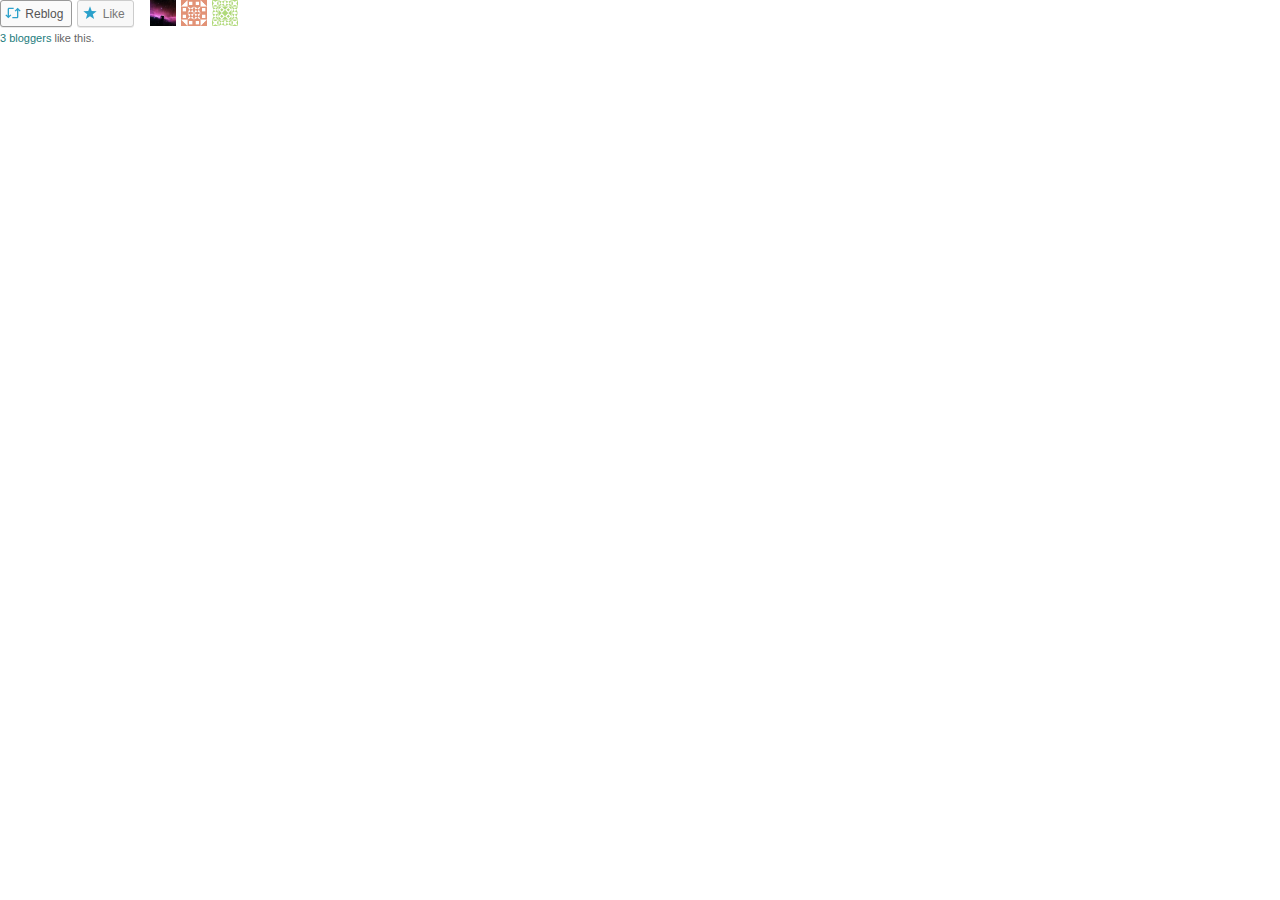
<file: Unpublished research projects/2018/Algorithmic and Information Theoretic Decoding Thresholds for Low density Parity-Check Code – Windows On Theory_files/index.html>
<!DOCTYPE html>
<html><head>
<meta http-equiv="content-type" content="text/html; charset=windows-1252">
<link rel="stylesheet" href="index_data/style.css">
</head>
<body style="color: rgb(102, 102, 102); font-family: &quot;Roboto Slab&quot;, Georgia, Times, serif; font-size: 18px; direction: ltr; font-weight: 300; font-style: normal; text-decoration: none;">
<div id="target">
	<div class="sd-content wpl-likebox">
		
		<div class="wpl-button reblog">
			<a href="#" title="Reblog this post on your main site." class="reblog sd-button" rel="nofollow">
				<span>Reblog</span>
			</a>
		</div>
		

		<div class="wpl-button like">
			<a href="#" title="3 bloggers like this." class="like sd-button" rel="nofollow">
				<span>Like</span>
			</a>
		</div>

		
		<ul class="wpl-avatars sd-like-gravatars">
			
				<li class=""><a href="https://en.gravatar.com/dailyinspiration555" title="Wizard" class="wpl-liker" rel="nofollow" target="_parent">
					<img src="index_data/3a1907345b38a33efd94d04c82e323eb.jpeg" class="avatar avatar-30" alt="Wizard" width="30" height="30">
				</a></li>
			
				<li class=""><a href="https://en.gravatar.com/omarleoblog" title="omarleoblog" class="wpl-liker" rel="nofollow" target="_parent">
					<img src="index_data/39dab93bf99095e1f5b4fc66f84f9810.png" class="avatar avatar-30" alt="omarleoblog" width="30" height="30">
				</a></li>
			
				<li class=""><a href="https://en.gravatar.com/martingaleconvergence" title="zihan" class="wpl-liker" rel="nofollow" target="_parent">
					<img src="index_data/6493eb927b89f41bbd50147e7f065055.png" class="avatar avatar-30" alt="zihan" width="30" height="30">
				</a></li>
			
		</ul>
		
		<div class="wpl-count sd-like-count"><span class="wpl-count-text"><a href="#" id="other-gravatars" style="color: rgb(28, 124, 124); font-family: &quot;Roboto Slab&quot;, Georgia, Times, serif; font-size: 12px; text-decoration: none; font-weight: 300; font-style: normal;"><span class="wpl-count-number">3</span> bloggers</a> like this.</span></div>
	</div>
</div>

</body></html>
</file>
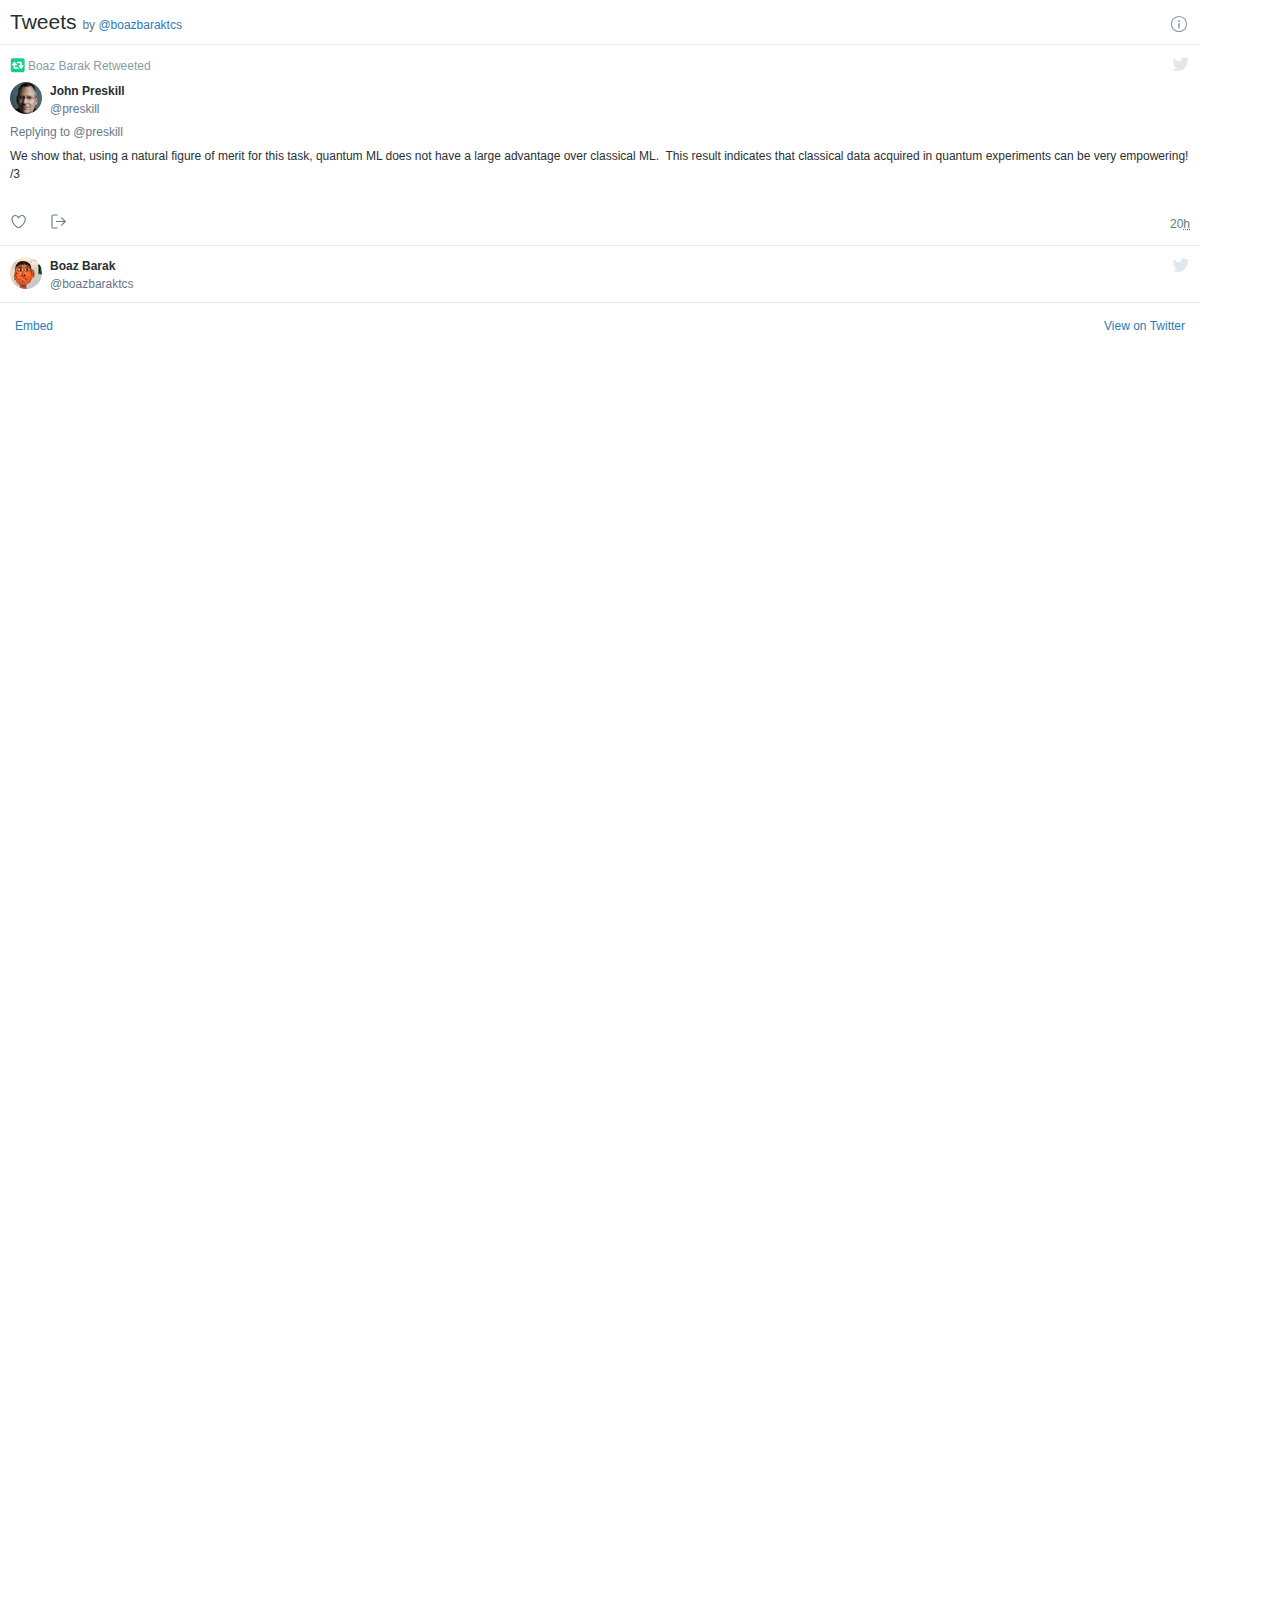
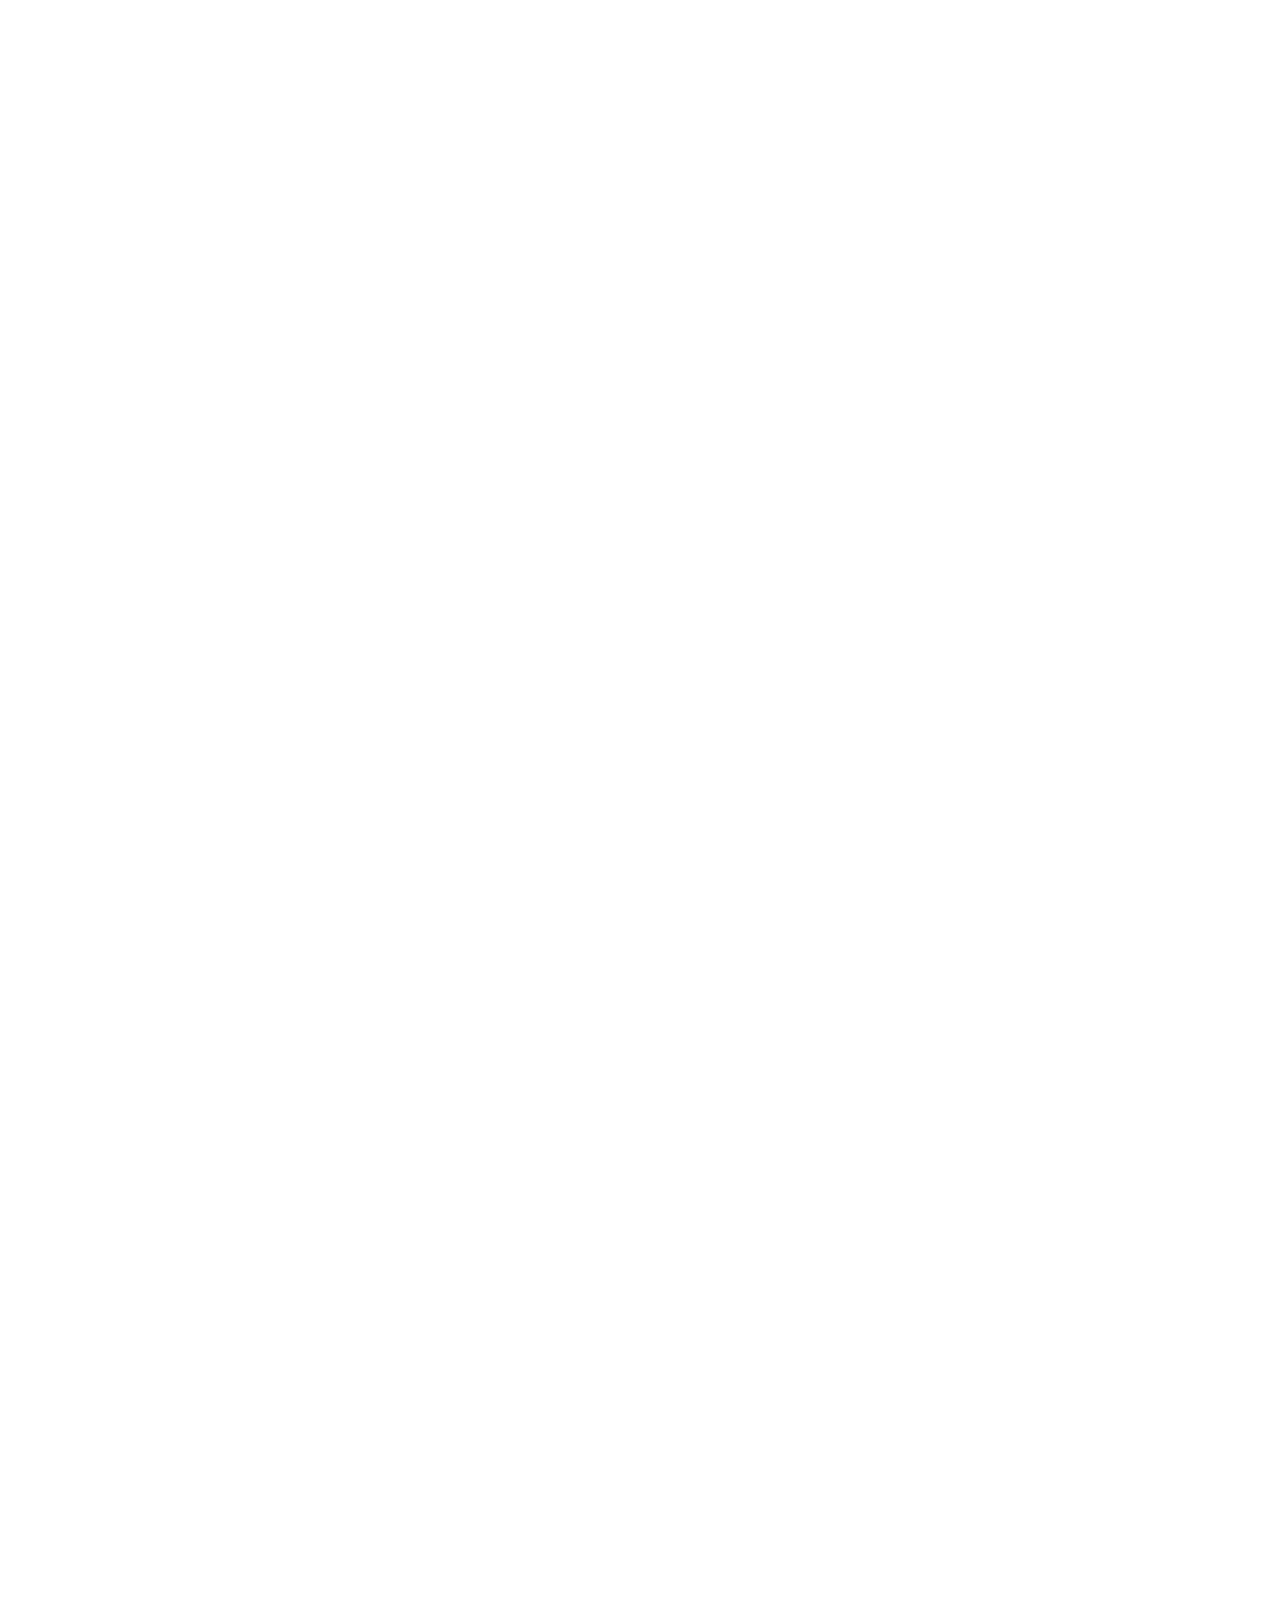
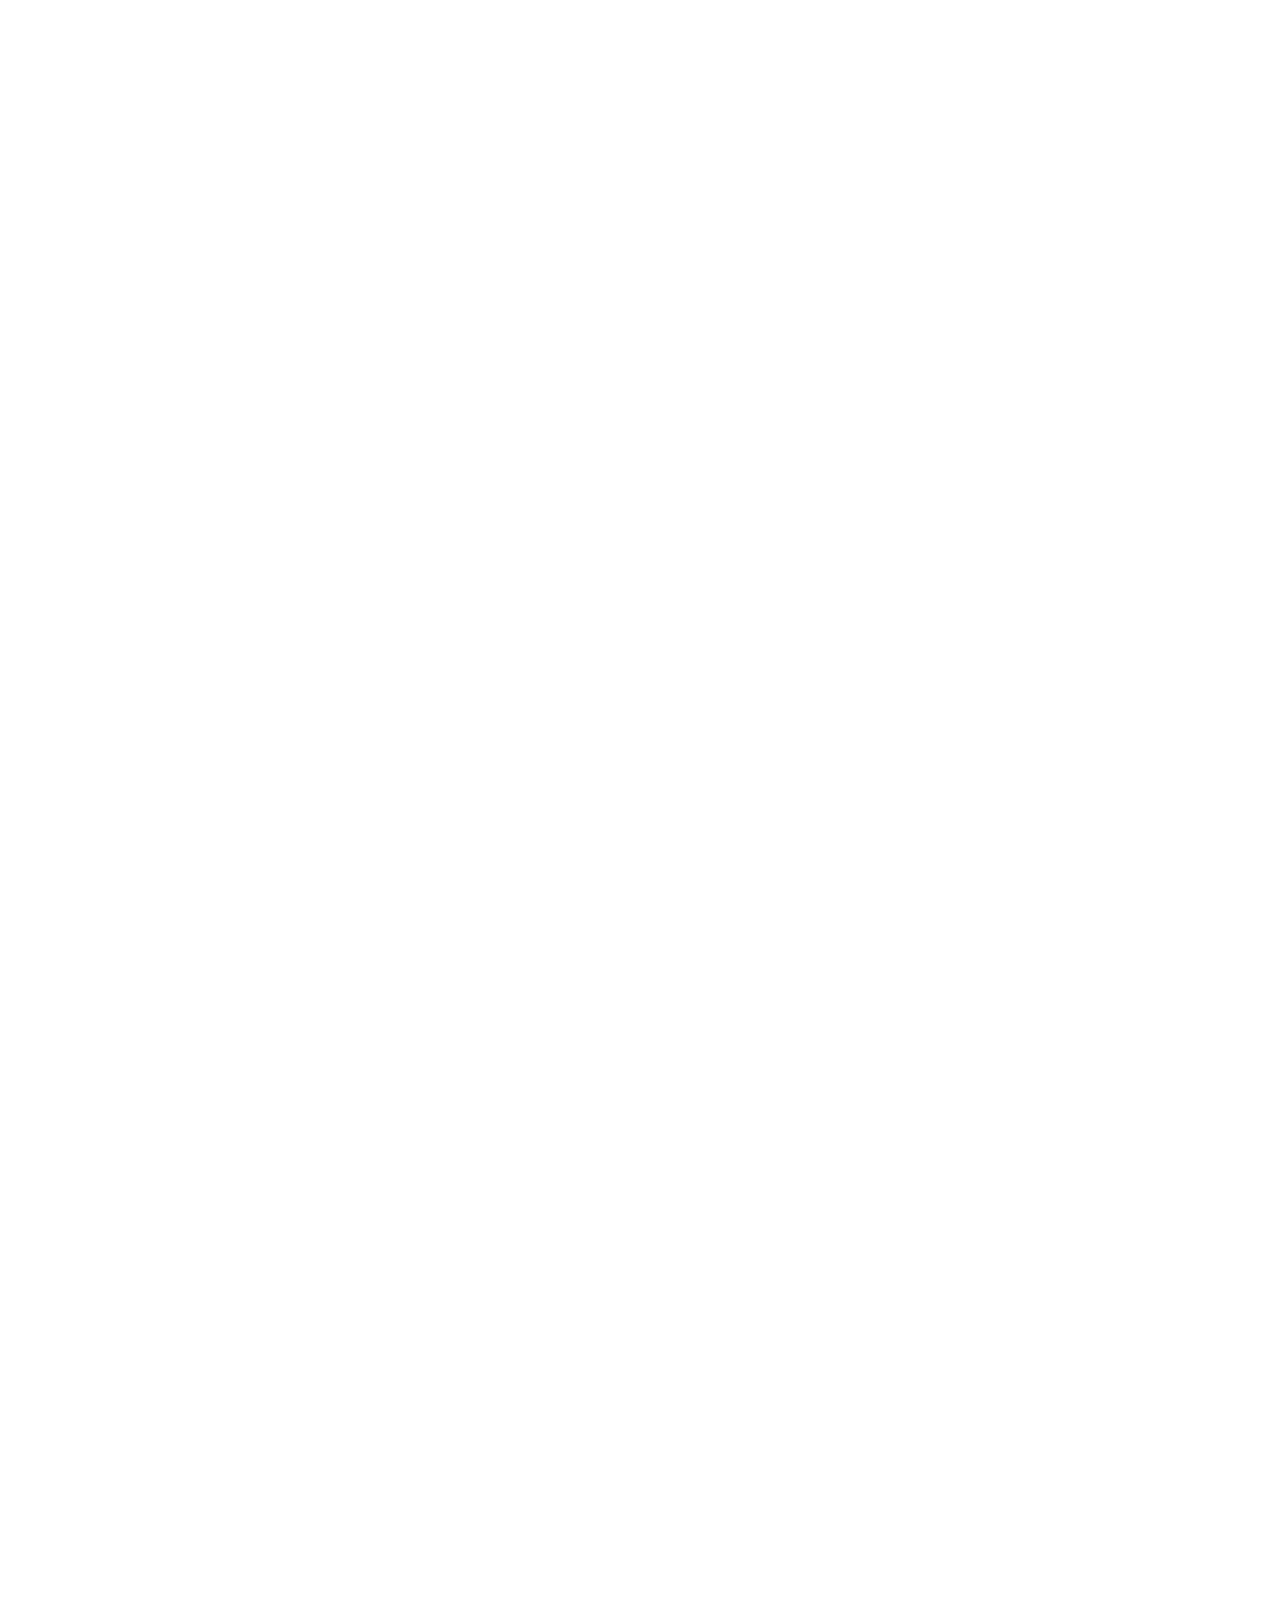
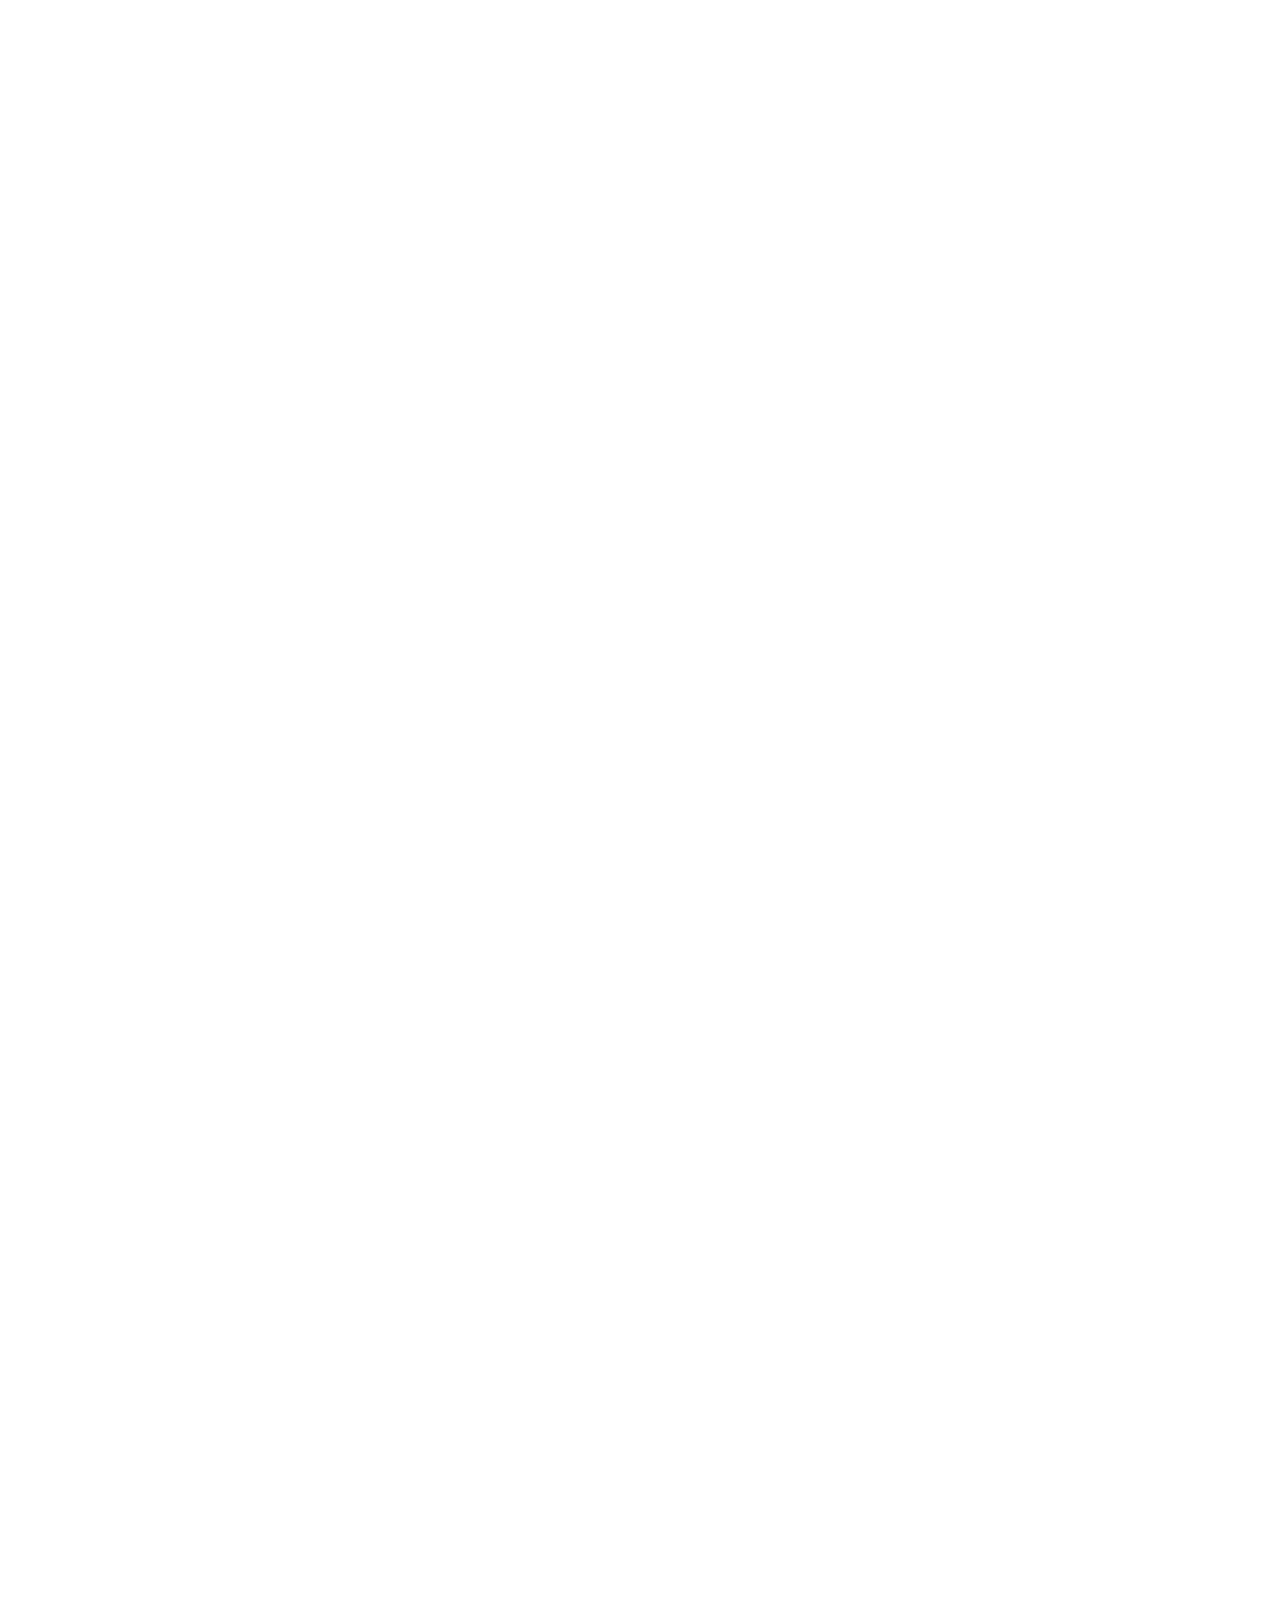
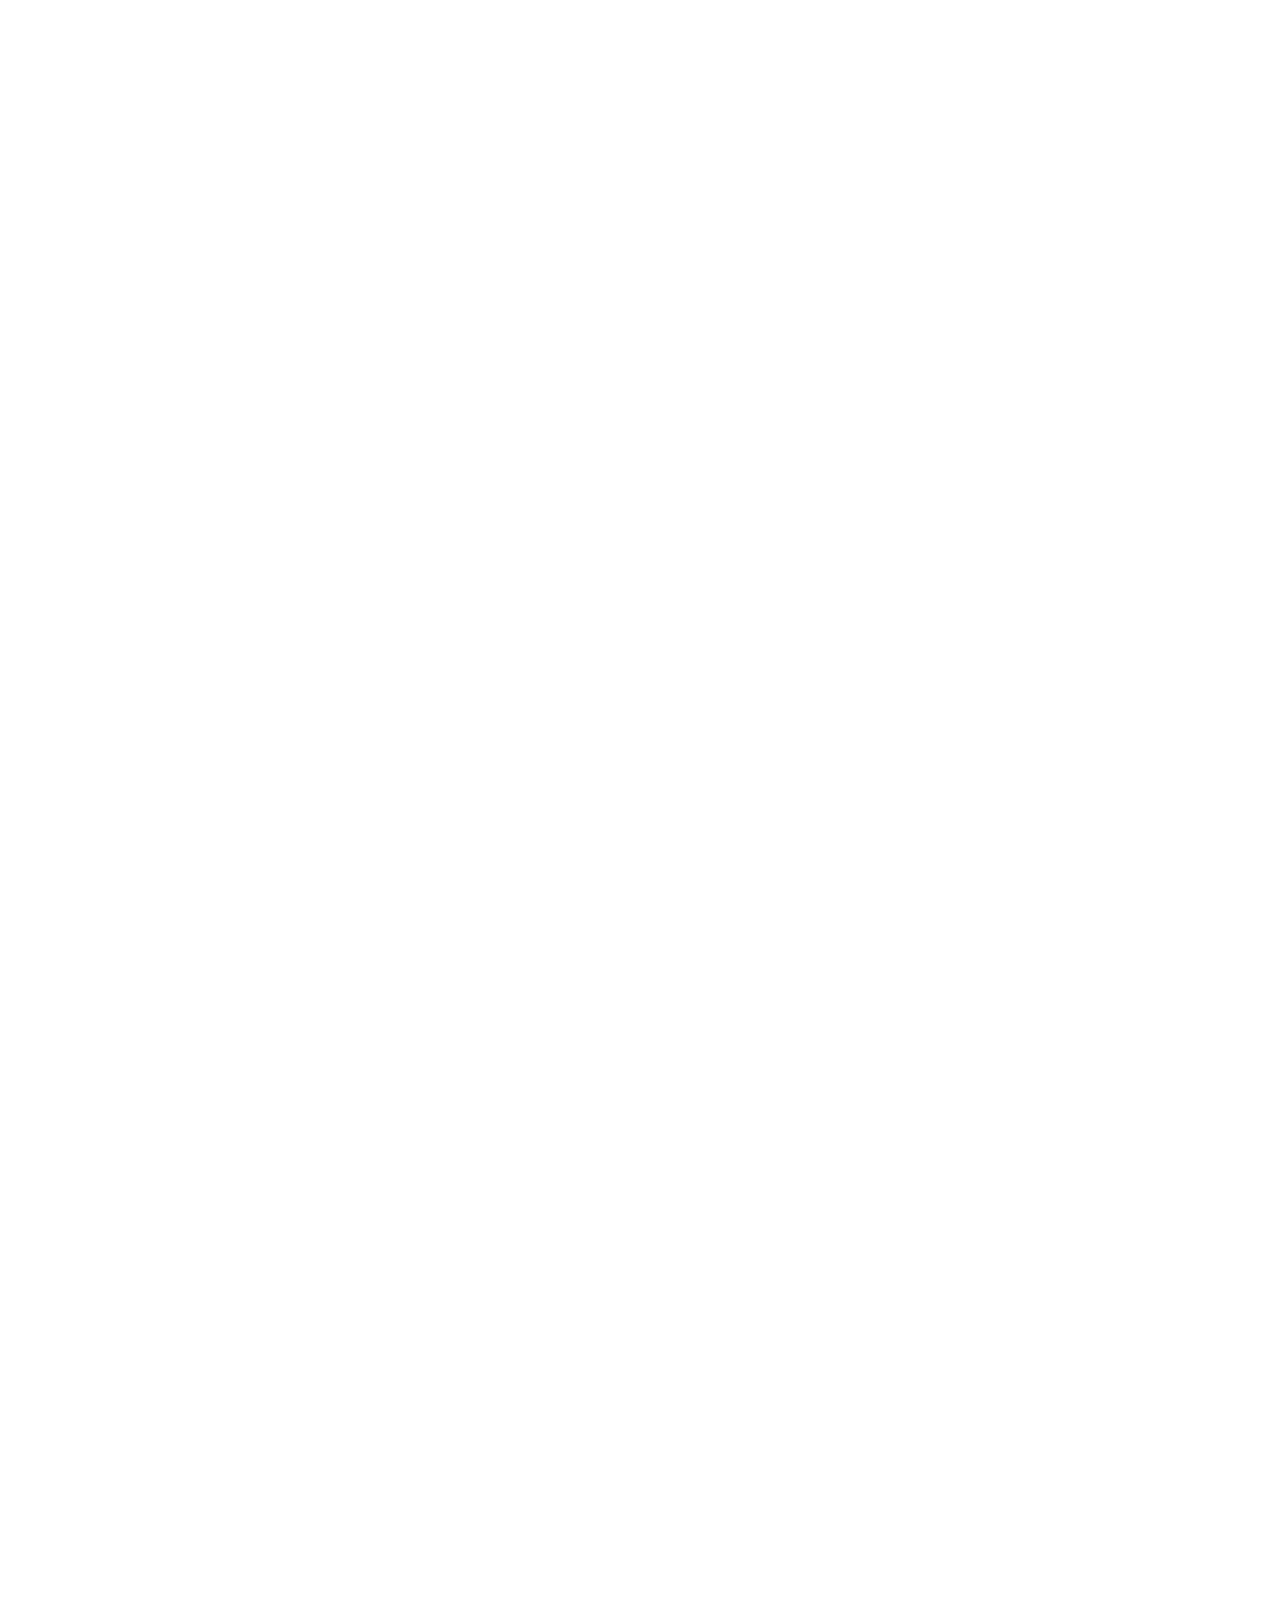
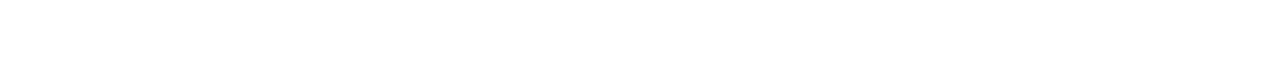
<file: Unpublished research projects/2018/Algorithmic and Information Theoretic Decoding Thresholds for Low density Parity-Check Code – Windows On Theory_files/a.html>
<html class="SandboxRoot env-bp-min"><head>
<meta http-equiv="content-type" content="text/html; charset=UTF-8"><link type="text/css" rel="stylesheet" href="a_data/syndication_bundle_v1_73385286cca9d2256f6bf3993470820d4827b0.css"><style type="text/css">.SandboxRoot { display: none; }</style><!-- base --><link type="text/css" rel="stylesheet" href="a_data/timeline.css"><style type="text/css">.customisable-border{border-color:#e8e8e8;}</style></head><body><div class="timeline-Widget" data-iframe-title="Twitter Timeline" data-twitter-event-id="0" lang="en">
  
<div class="timeline-Header timeline-InformationCircle-widgetParent" data-scribe="section:header">
  <div class="timeline-InformationCircle" data-scribe="element:notice"><a href="https://support.twitter.com/articles/20175256" class="Icon Icon--informationCircleWhite js-inViewportScribingTarget" title="Twitter Ads info and privacy"><span class="u-hiddenVisually">Twitter Ads info and privacy</span></a>
</div>
  
  
<h1 class="timeline-Header-title u-inlineBlock" data-scribe="element:title">Tweets <span class="timeline-Header-byline" data-scribe="element:byline">by 
<a class="customisable-highlight" href="https://twitter.com/boazbaraktcs" title="‎@boazbaraktcs on Twitter">‎@boazbaraktcs</a></span></h1>

  
  
  
  
  
</div>


  
<div class="timeline-Body customisable-border">
  <div class="timeline-Body-notification timeline-NewTweetsNotification new-tweets-bar" role="alert" aria-live="polite" aria-atomic="false" aria-relevant="additions">
    <button class="timeline-ShowMoreButton" data-scribe="element:show_new_tweets">Load new Tweets</button>
  </div>

  <div class="timeline-Viewport" style="height: 257px;">

    <ol class="timeline-TweetList">
      
  
<li class="timeline-TweetList-tweet customisable-border">
  
  
<div class="timeline-Tweet timeline-Tweet--isRetweet u-cf js-tweetIdInfo js-clickToOpenTarget" data-tweet-id="1347384597567459330" data-rendered-tweet-id="1347364311174320129" data-click-to-open-target="https://twitter.com/preskill/status/1347364311174320129" data-twcon="timelinechrome" data-scribe="component:tweet">
  <div class="timeline-Tweet-brand u-floatRight"><div class="Icon Icon--twitter " aria-label="View on Twitter" title="View on Twitter" role="presentation"></div>
</div>

    <div class="timeline-Tweet-retweetCredit">
      <div class="timeline-Tweet-retweetCreditIcon"><div class="Icon Icon--retweetBadge " aria-label="" title="" role="presentation"></div>
</div>
      Boaz Barak Retweeted
    </div>

  <div class="timeline-Tweet-author  js-inViewportScribingTarget">
    <a class="TweetAuthor-avatar  Identity-avatar u-linkBlend" data-scribe="element:user_link" href="https://twitter.com/preskill" aria-label="John Preskill (screen name: preskill)"><img class="Avatar" data-scribe="element:avatar" data-src-2x="https://pbs.twimg.com/profile_images/1145087057800208384/7Ej5TxLX_bigger.png" alt="" data-src-1x="https://pbs.twimg.com/profile_images/1145087057800208384/7Ej5TxLX_normal.png" src="a_data/7Ej5TxLX_normal.png"></a>

    


<div class="TweetAuthor js-inViewportScribingTarget" data-scribe="component:author">
  <a class="TweetAuthor-link Identity u-linkBlend" data-scribe="element:user_link" href="https://twitter.com/preskill" aria-label="John Preskill (screen name: preskill)">
    <div class="TweetAuthor-nameScreenNameContainer">
      <span class="TweetAuthor-decoratedName">
        <span class="TweetAuthor-name Identity-name customisable-highlight" title="John Preskill" data-scribe="element:name">John Preskill</span>
        
      </span>
      <span class="TweetAuthor-screenName Identity-screenName" title="@preskill" data-scribe="element:screen_name" dir="ltr">@preskill</span>
    </div>
  </a>
</div>

  </div>
  <div class="timeline-Tweet-inReplyTo"><a class="u-linkBlend" data-scribe="element:in_reply_to_user_link" href="https://twitter.com/_/status/1347364040691965953">
  Replying to @preskill
</a>
</div>

  <p class="timeline-Tweet-text" dir="ltr" lang="en">We show that, using a natural figure of merit for this task, quantum ML does not have a large advantage over classical ML.  This result indicates that classical data acquired in quantum experiments can be very empowering!  /3
  </p>


  <div class="timeline-Tweet-metadata">
    <a href="https://twitter.com/preskill/status/1347364311174320129" class="timeline-Tweet-timestamp" data-scribe="element:mini_timestamp">








<time class="dt-updated" datetime="2021-01-08T02:07:39+0000" pubdate="" title="Time posted: January 08, 2021 02:07:39 (UTC)" aria-label="Posted 20 hours ago">
  20<abbr title="hours">h</abbr>
  </time></a>
  </div>

  <ul class="timeline-Tweet-actions" data-scribe="component:actions" role="list" aria-label="Tweet actions">
    <li class="timeline-Tweet-action" role="listitem">
<a class="TweetAction TweetAction--heart web-intent" href="https://twitter.com/intent/like?tweet_id=1347364311174320129" data-scribe="element:heart"><div class="Icon Icon--heart TweetAction-icon Icon--heart" aria-label="Like" title="Like" role="img"></div>
</a>
</li>
    <li class="timeline-Tweet-action timeline-ShareMenu" role="listitem">
      <a class="TweetAction TweetAction--share js-showShareMenu" href="#" aria-haspopup="true" data-scribe="component:share"><div class="Icon Icon--share TweetAction-icon" aria-label="Share Tweet" title="Share Tweet" role="img"></div>
</a>
      <div class="timeline-ShareMenu-container">
        <div class="timeline-ShareMenu-caret"></div>
        <h3 class="timeline-ShareMenu-title">Share on</h3>
        <ul role="list">
            <li><a class="timeline-ShareMenu-option" href="https://twitter.com/intent/retweet?tweet_id=1347364311174320129" role="listitem" data-scribe="element:twitter">Twitter</a></li>
            <li><a class="timeline-ShareMenu-option" href="https://facebook.com/dialog/share?app_id=361037704438612&amp;display=popup&amp;href=https%3A%2F%2Ftwitter.com%2Fpreskill%2Fstatus%2F1347364311174320129%3Fref_src%3Dtwsrc%255Etfw%257Ctwcamp%255Eshare_intent%257Ctwterm%255E1347364311174320129" role="listitem" data-scribe="element:facebook">Facebook</a></li>
            <li><a class="timeline-ShareMenu-option" href="https://linkedin.com/shareArticle?mini=true&amp;url=https%3A%2F%2Ftwitter.com%2Fpreskill%2Fstatus%2F1347364311174320129%3Fref_src%3Dtwsrc%255Etfw%257Ctwcamp%255Eshare_intent%257Ctwterm%255E1347364311174320129" role="listitem" data-scribe="element:linkedin">LinkedIn</a></li>
            <li><a class="timeline-ShareMenu-option" href="https://tumblr.com/widgets/share/tool?canonicalUrl=https%3A%2F%2Ftwitter.com%2Fpreskill%2Fstatus%2F1347364311174320129%3Fref_src%3Dtwsrc%255Etfw%257Ctwcamp%255Eshare_intent%257Ctwterm%255E1347364311174320129" role="listitem" data-scribe="element:tumblr">Tumblr</a></li>
        </ul>
      </div>
    </li>
  </ul>

</div>

</li>


  
<li class="timeline-TweetList-tweet customisable-border">
  
  
<div class="timeline-Tweet  u-cf js-tweetIdInfo js-clickToOpenTarget" data-tweet-id="1347298388392484865" data-rendered-tweet-id="1347298388392484865" data-click-to-open-target="https://twitter.com/boazbaraktcs/status/1347298388392484865" data-twcon="timelinechrome" data-scribe="component:tweet">
  <div class="timeline-Tweet-brand u-floatRight"><div class="Icon Icon--twitter " aria-label="View on Twitter" title="View on Twitter" role="presentation"></div>
</div>


  <div class="timeline-Tweet-author ">
    <a class="TweetAuthor-avatar  Identity-avatar u-linkBlend" data-scribe="element:user_link" href="https://twitter.com/boazbaraktcs" aria-label="Boaz Barak (screen name: boazbaraktcs)"><img class="Avatar" data-scribe="element:avatar" data-src-2x="https://pbs.twimg.com/profile_images/1252262363132280834/ytIN-vzv_bigger.jpg" alt="" data-src-1x="https://pbs.twimg.com/profile_images/1252262363132280834/ytIN-vzv_normal.jpg" src="a_data/ytIN-vzv_normal.jpg"></a>

    


<div class="TweetAuthor js-inViewportScribingTarget" data-scribe="component:author">
  <a class="TweetAuthor-link Identity u-linkBlend" data-scribe="element:user_link" href="https://twitter.com/boazbaraktcs" aria-label="Boaz Barak (screen name: boazbaraktcs)">
    <div class="TweetAuthor-nameScreenNameContainer">
      <span class="TweetAuthor-decoratedName">
        <span class="TweetAuthor-name Identity-name customisable-highlight" title="Boaz Barak" data-scribe="element:name">Boaz Barak</span>
        
      </span>
      <span class="TweetAuthor-screenName Identity-screenName" title="@boazbaraktcs" data-scribe="element:screen_name" dir="ltr">@boazbaraktcs</span>
    </div>
  </a>
</div>

  </div>
  

  <p class="timeline-Tweet-text" dir="ltr" lang="en">Even more on SOS - a reading group this spring on power and limitations of convex hierarchies organized by Tselil Schramm and Sam Hopkins:<a href="https://t.co/JdC80seh60" rel="nofollow noopener" dir="ltr" data-expanded-url="http://www.samuelbhopkins.com/sos-reading-group/" class="link customisable" target="_blank" title="http://www.samuelbhopkins.com/sos-reading-group/" data-scribe="element:url"><span class="u-hiddenVisually">http://www.</span>samuelbhopkins.com/sos-reading-gr<span class="u-hiddenVisually">oup/&nbsp;</span>…</a> <a href="https://twitter.com/praveshkkothari/status/1347252025650778112">https://twitter.com/praveshkkothari/status/1347252025650778112</a>
  </p>


  <div class="timeline-Tweet-metadata">
    <a href="https://twitter.com/boazbaraktcs/status/1347298388392484865" class="timeline-Tweet-timestamp" data-scribe="element:mini_timestamp">








<time class="dt-updated" datetime="2021-01-07T21:45:42+0000" pubdate="" title="Time posted: January 07, 2021 21:45:42 (UTC)" aria-label="Posted on Jan 7, 2021">
  
  Jan 7, 2021</time></a>
  </div>

  <ul class="timeline-Tweet-actions" data-scribe="component:actions" role="list" aria-label="Tweet actions">
    <li class="timeline-Tweet-action" role="listitem">
<a class="TweetAction TweetAction--heart web-intent" href="https://twitter.com/intent/like?tweet_id=1347298388392484865" data-scribe="element:heart"><div class="Icon Icon--heart TweetAction-icon Icon--heart" aria-label="Like" title="Like" role="img"></div>
</a>
</li>
    <li class="timeline-Tweet-action timeline-ShareMenu" role="listitem">
      <a class="TweetAction TweetAction--share js-showShareMenu" href="#" aria-haspopup="true" data-scribe="component:share"><div class="Icon Icon--share TweetAction-icon" aria-label="Share Tweet" title="Share Tweet" role="img"></div>
</a>
      <div class="timeline-ShareMenu-container">
        <div class="timeline-ShareMenu-caret"></div>
        <h3 class="timeline-ShareMenu-title">Share on</h3>
        <ul role="list">
            <li><a class="timeline-ShareMenu-option" href="https://twitter.com/intent/retweet?tweet_id=1347298388392484865" role="listitem" data-scribe="element:twitter">Twitter</a></li>
            <li><a class="timeline-ShareMenu-option" href="https://facebook.com/dialog/share?app_id=361037704438612&amp;display=popup&amp;href=https%3A%2F%2Ftwitter.com%2Fboazbaraktcs%2Fstatus%2F1347298388392484865%3Fref_src%3Dtwsrc%255Etfw%257Ctwcamp%255Eshare_intent%257Ctwterm%255E1347298388392484865" role="listitem" data-scribe="element:facebook">Facebook</a></li>
            <li><a class="timeline-ShareMenu-option" href="https://linkedin.com/shareArticle?mini=true&amp;url=https%3A%2F%2Ftwitter.com%2Fboazbaraktcs%2Fstatus%2F1347298388392484865%3Fref_src%3Dtwsrc%255Etfw%257Ctwcamp%255Eshare_intent%257Ctwterm%255E1347298388392484865" role="listitem" data-scribe="element:linkedin">LinkedIn</a></li>
            <li><a class="timeline-ShareMenu-option" href="https://tumblr.com/widgets/share/tool?canonicalUrl=https%3A%2F%2Ftwitter.com%2Fboazbaraktcs%2Fstatus%2F1347298388392484865%3Fref_src%3Dtwsrc%255Etfw%257Ctwcamp%255Eshare_intent%257Ctwterm%255E1347298388392484865" role="listitem" data-scribe="element:tumblr">Tumblr</a></li>
        </ul>
      </div>
    </li>
  </ul>

</div>

</li>


  
<li class="timeline-TweetList-tweet customisable-border">
  
  
<div class="timeline-Tweet timeline-Tweet--isRetweet u-cf js-tweetIdInfo js-clickToOpenTarget" data-tweet-id="1347293746275213312" data-rendered-tweet-id="1347288685952303109" data-click-to-open-target="https://twitter.com/Aaroth/status/1347288685952303109" data-twcon="timelinechrome" data-scribe="component:tweet">
  <div class="timeline-Tweet-brand u-floatRight"><div class="Icon Icon--twitter " aria-label="View on Twitter" title="View on Twitter" role="presentation"></div>
</div>

    <div class="timeline-Tweet-retweetCredit">
      <div class="timeline-Tweet-retweetCreditIcon"><div class="Icon Icon--retweetBadge " aria-label="" title="" role="presentation"></div>
</div>
      Boaz Barak Retweeted
    </div>

  <div class="timeline-Tweet-author ">
    <a class="TweetAuthor-avatar  Identity-avatar u-linkBlend" data-scribe="element:user_link" href="https://twitter.com/Aaroth" aria-label="Aaron Roth (screen name: Aaroth)"><img class="Avatar" data-scribe="element:avatar" data-src-2x="https://pbs.twimg.com/profile_images/1285635401353498624/XUsGkLp8_bigger.jpg" alt="" data-src-1x="https://pbs.twimg.com/profile_images/1285635401353498624/XUsGkLp8_normal.jpg" src="a_data/XUsGkLp8_normal.jpg"></a>

    


<div class="TweetAuthor js-inViewportScribingTarget" data-scribe="component:author">
  <a class="TweetAuthor-link Identity u-linkBlend" data-scribe="element:user_link" href="https://twitter.com/Aaroth" aria-label="Aaron Roth (screen name: Aaroth)">
    <div class="TweetAuthor-nameScreenNameContainer">
      <span class="TweetAuthor-decoratedName">
        <span class="TweetAuthor-name Identity-name customisable-highlight" title="Aaron Roth" data-scribe="element:name">Aaron Roth</span>
        
      </span>
      <span class="TweetAuthor-screenName Identity-screenName" title="@Aaroth" data-scribe="element:screen_name" dir="ltr">@Aaroth</span>
    </div>
  </a>
</div>

  </div>
  

  <p class="timeline-Tweet-text" dir="ltr" lang="en">Strong agree. Promptly publishing preprints not only advances science more quickly, it levels the playing field. Here is how CS used to work: <a href="https://t.co/v801wVpPLU" rel="nofollow noopener" dir="ltr" data-expanded-url="https://courses.cs.washington.edu/courses/cse533/05au/pcp-history.pdf" class="link customisable" target="_blank" title="https://courses.cs.washington.edu/courses/cse533/05au/pcp-history.pdf" data-scribe="element:url"><span class="u-hiddenVisually">https://</span>courses.cs.washington.edu/courses/cse533<span class="u-hiddenVisually">/05au/pcp-history.pdf&nbsp;</span>…</a> You had to be on the right email thread to have a chance of following up on state of the art work. <a href="https://twitter.com/thejonullman/status/1347285407474491393">https://twitter.com/thejonullman/status/1347285407474491393</a>
  </p>


  <div class="timeline-Tweet-metadata">
    <a href="https://twitter.com/Aaroth/status/1347288685952303109" class="timeline-Tweet-timestamp" data-scribe="element:mini_timestamp">








<time class="dt-updated" datetime="2021-01-07T21:07:08+0000" pubdate="" title="Time posted: January 07, 2021 21:07:08 (UTC)" aria-label="Posted on Jan 7, 2021">
  
  Jan 7, 2021</time></a>
  </div>

  <ul class="timeline-Tweet-actions" data-scribe="component:actions" role="list" aria-label="Tweet actions">
    <li class="timeline-Tweet-action" role="listitem">
<a class="TweetAction TweetAction--heart web-intent" href="https://twitter.com/intent/like?tweet_id=1347288685952303109" data-scribe="element:heart"><div class="Icon Icon--heart TweetAction-icon Icon--heart" aria-label="Like" title="Like" role="img"></div>
</a>
</li>
    <li class="timeline-Tweet-action timeline-ShareMenu" role="listitem">
      <a class="TweetAction TweetAction--share js-showShareMenu" href="#" aria-haspopup="true" data-scribe="component:share"><div class="Icon Icon--share TweetAction-icon" aria-label="Share Tweet" title="Share Tweet" role="img"></div>
</a>
      <div class="timeline-ShareMenu-container">
        <div class="timeline-ShareMenu-caret"></div>
        <h3 class="timeline-ShareMenu-title">Share on</h3>
        <ul role="list">
            <li><a class="timeline-ShareMenu-option" href="https://twitter.com/intent/retweet?tweet_id=1347288685952303109" role="listitem" data-scribe="element:twitter">Twitter</a></li>
            <li><a class="timeline-ShareMenu-option" href="https://facebook.com/dialog/share?app_id=361037704438612&amp;display=popup&amp;href=https%3A%2F%2Ftwitter.com%2FAaroth%2Fstatus%2F1347288685952303109%3Fref_src%3Dtwsrc%255Etfw%257Ctwcamp%255Eshare_intent%257Ctwterm%255E1347288685952303109" role="listitem" data-scribe="element:facebook">Facebook</a></li>
            <li><a class="timeline-ShareMenu-option" href="https://linkedin.com/shareArticle?mini=true&amp;url=https%3A%2F%2Ftwitter.com%2FAaroth%2Fstatus%2F1347288685952303109%3Fref_src%3Dtwsrc%255Etfw%257Ctwcamp%255Eshare_intent%257Ctwterm%255E1347288685952303109" role="listitem" data-scribe="element:linkedin">LinkedIn</a></li>
            <li><a class="timeline-ShareMenu-option" href="https://tumblr.com/widgets/share/tool?canonicalUrl=https%3A%2F%2Ftwitter.com%2FAaroth%2Fstatus%2F1347288685952303109%3Fref_src%3Dtwsrc%255Etfw%257Ctwcamp%255Eshare_intent%257Ctwterm%255E1347288685952303109" role="listitem" data-scribe="element:tumblr">Tumblr</a></li>
        </ul>
      </div>
    </li>
  </ul>

</div>

</li>


  
<li class="timeline-TweetList-tweet customisable-border">
  
  
<div class="timeline-Tweet timeline-Tweet--isRetweet u-cf js-tweetIdInfo js-clickToOpenTarget" data-tweet-id="1347264332493631491" data-rendered-tweet-id="1347252025650778112" data-click-to-open-target="https://twitter.com/praveshkkothari/status/1347252025650778112" data-twcon="timelinechrome" data-scribe="component:tweet">
  <div class="timeline-Tweet-brand u-floatRight"><div class="Icon Icon--twitter " aria-label="View on Twitter" title="View on Twitter" role="presentation"></div>
</div>

    <div class="timeline-Tweet-retweetCredit">
      <div class="timeline-Tweet-retweetCreditIcon"><div class="Icon Icon--retweetBadge " aria-label="" title="" role="presentation"></div>
</div>
      Boaz Barak Retweeted
    </div>

  <div class="timeline-Tweet-author ">
    <a class="TweetAuthor-avatar  Identity-avatar u-linkBlend" data-scribe="element:user_link" href="https://twitter.com/praveshkkothari" aria-label="Pravesh K. Kothari (screen name: praveshkkothari)"><img class="Avatar" data-scribe="element:avatar" data-src-2x="https://pbs.twimg.com/profile_images/1009178332334735361/G0mGYkSK_bigger.jpg" alt="" data-src-1x="https://pbs.twimg.com/profile_images/1009178332334735361/G0mGYkSK_normal.jpg" src="a_data/G0mGYkSK_normal.jpg"></a>

    


<div class="TweetAuthor js-inViewportScribingTarget" data-scribe="component:author">
  <a class="TweetAuthor-link Identity u-linkBlend" data-scribe="element:user_link" href="https://twitter.com/praveshkkothari" aria-label="Pravesh K. Kothari (screen name: praveshkkothari)">
    <div class="TweetAuthor-nameScreenNameContainer">
      <span class="TweetAuthor-decoratedName">
        <span class="TweetAuthor-name Identity-name customisable-highlight" title="Pravesh K. Kothari" data-scribe="element:name">Pravesh K. Kothari</span>
        
      </span>
      <span class="TweetAuthor-screenName Identity-screenName" title="@praveshkkothari" data-scribe="element:screen_name" dir="ltr">@praveshkkothari</span>
    </div>
  </a>
</div>

  </div>
  

  <p class="timeline-Tweet-text" dir="ltr" lang="en">More on SoS! <br>Videos from my Fall 2020 Class on algorithm design using the Sum-of-Squares Method are now public - <a href="https://t.co/4BsEKTouVO" rel="nofollow noopener" dir="ltr" data-expanded-url="https://tinyurl.com/yxn9f3wz" class="link customisable" target="_blank" title="https://tinyurl.com/yxn9f3wz" data-scribe="element:url"><span class="u-hiddenVisually">https://</span>tinyurl.com/yxn9f3wz<span class="u-hiddenVisually">&nbsp;</span></a>. Each lec is ~2.5 hours and covers a single topic and expands on our recent monograph: <a href="https://t.co/z9meWmcTBw" rel="nofollow noopener" dir="ltr" data-expanded-url="https://www.nowpublishers.com/article/Details/TCS-086" class="link customisable" target="_blank" title="https://www.nowpublishers.com/article/Details/TCS-086" data-scribe="element:url"><span class="u-hiddenVisually">https://www.</span>nowpublishers.com/article/Detail<span class="u-hiddenVisually">s/TCS-086&nbsp;</span>…</a> <a href="https://twitter.com/boazbaraktcs/status/1346450110268506113">https://twitter.com/boazbaraktcs/status/1346450110268506113</a>
  </p>

    <div class="timeline-Tweet-media">
  
  
  
    
<article class="MediaCard
           
           cards-multimedia
           customisable-border" data-scribe="component:card" data-card-name="player" data-publisher-id="10228272" dir="ltr">
      <header class="MediaCard-siteUser">
<a class="Identity Identity--withInlineAvatar u-linkBlend customisable-hover h-card" href="https://twitter.com/YouTube" data-scribe="element:userlink"><img class="Identity-avatar Avatar u-photo" data-src-1x="https://pbs.twimg.com/profile_images/1308106203860529152/yOwTDF9G_normal.jpg" data-src-2x="https://pbs.twimg.com/profile_images/1308106203860529152/yOwTDF9G_normal.jpg" data-scribe="element:avatar" alt="" src="a_data/yOwTDF9G_normal.jpg">
  <span class="Identity-name p-name">YouTube</span>
  <span dir="ltr" class="Identity-screenName p-nickname" data-scribe="element:screen_name">‎@<b>YouTube</b></span></a></header>
  <div class="MediaCard-media">

    <div class="MediaCard-widthConstraint js-cspForcedStyle" style="max-width: 1280px" data-style="max-width: 1280px">
      <div class="MediaCard-mediaContainer MediaCard--roundedTop MediaCard--roundedBottom js-cspForcedStyle" style="padding-bottom: 56.2500%" data-style="padding-bottom: 56.2500%">
          <div class="MediaCard-mediaAsset MediaCard-mediaPlaceholder
                      NaturalImage NaturalImage--fill">
            <a href="https://twitter.com/praveshkkothari/status/1347252025650778112" class="js-cardPlayerInterstitial" data-player-src="https://www.youtube.com/embed/tMWZw9f3J48?list=PL3NB_Sd9CrX-6CeApf12demgpe2PO4k8c" data-player-title="Media Player" data-player-width="1280" data-player-height="720">
              <div class="NaturalImage-ctaOverlay PlayButton PlayButton--centered" data-scribe="element:play_button"><div class="Icon Icon--playCircle " aria-label="Play Media" title="Play Media" role="img"></div>
</div>
              <img class="NaturalImage-image" src="a_data/laEXfnSe.jpeg" alt="" data-scribe="element:poster_image">
            </a>
          </div>
      </div>
    </div>
  </div>
</article>

    
    
</div>

  <div class="timeline-Tweet-metadata">
    <a href="https://twitter.com/praveshkkothari/status/1347252025650778112" class="timeline-Tweet-timestamp" data-scribe="element:mini_timestamp">








<time class="dt-updated" datetime="2021-01-07T18:41:28+0000" pubdate="" title="Time posted: January 07, 2021 18:41:28 (UTC)" aria-label="Posted on Jan 7, 2021">
  
  Jan 7, 2021</time></a>
  </div>

  <ul class="timeline-Tweet-actions" data-scribe="component:actions" role="list" aria-label="Tweet actions">
    <li class="timeline-Tweet-action" role="listitem">
<a class="TweetAction TweetAction--heart web-intent" href="https://twitter.com/intent/like?tweet_id=1347252025650778112" data-scribe="element:heart"><div class="Icon Icon--heart TweetAction-icon Icon--heart" aria-label="Like" title="Like" role="img"></div>
</a>
</li>
    <li class="timeline-Tweet-action timeline-ShareMenu" role="listitem">
      <a class="TweetAction TweetAction--share js-showShareMenu" href="#" aria-haspopup="true" data-scribe="component:share"><div class="Icon Icon--share TweetAction-icon" aria-label="Share Tweet" title="Share Tweet" role="img"></div>
</a>
      <div class="timeline-ShareMenu-container">
        <div class="timeline-ShareMenu-caret"></div>
        <h3 class="timeline-ShareMenu-title">Share on</h3>
        <ul role="list">
            <li><a class="timeline-ShareMenu-option" href="https://twitter.com/intent/retweet?tweet_id=1347252025650778112" role="listitem" data-scribe="element:twitter">Twitter</a></li>
            <li><a class="timeline-ShareMenu-option" href="https://facebook.com/dialog/share?app_id=361037704438612&amp;display=popup&amp;href=https%3A%2F%2Ftwitter.com%2Fpraveshkkothari%2Fstatus%2F1347252025650778112%3Fref_src%3Dtwsrc%255Etfw%257Ctwcamp%255Eshare_intent%257Ctwterm%255E1347252025650778112" role="listitem" data-scribe="element:facebook">Facebook</a></li>
            <li><a class="timeline-ShareMenu-option" href="https://linkedin.com/shareArticle?mini=true&amp;url=https%3A%2F%2Ftwitter.com%2Fpraveshkkothari%2Fstatus%2F1347252025650778112%3Fref_src%3Dtwsrc%255Etfw%257Ctwcamp%255Eshare_intent%257Ctwterm%255E1347252025650778112" role="listitem" data-scribe="element:linkedin">LinkedIn</a></li>
            <li><a class="timeline-ShareMenu-option" href="https://tumblr.com/widgets/share/tool?canonicalUrl=https%3A%2F%2Ftwitter.com%2Fpraveshkkothari%2Fstatus%2F1347252025650778112%3Fref_src%3Dtwsrc%255Etfw%257Ctwcamp%255Eshare_intent%257Ctwterm%255E1347252025650778112" role="listitem" data-scribe="element:tumblr">Tumblr</a></li>
        </ul>
      </div>
    </li>
  </ul>

</div>

</li>


  
<li class="timeline-TweetList-tweet customisable-border">
  
  
<div class="timeline-Tweet timeline-Tweet--isRetweet u-cf js-tweetIdInfo js-clickToOpenTarget" data-tweet-id="1347247904927444994" data-rendered-tweet-id="1347246437780910082" data-click-to-open-target="https://twitter.com/ylecun/status/1347246437780910082" data-twcon="timelinechrome" data-scribe="component:tweet">
  <div class="timeline-Tweet-brand u-floatRight"><div class="Icon Icon--twitter " aria-label="View on Twitter" title="View on Twitter" role="presentation"></div>
</div>

    <div class="timeline-Tweet-retweetCredit">
      <div class="timeline-Tweet-retweetCreditIcon"><div class="Icon Icon--retweetBadge " aria-label="" title="" role="presentation"></div>
</div>
      Boaz Barak Retweeted
    </div>

  <div class="timeline-Tweet-author ">
    <a class="TweetAuthor-avatar  Identity-avatar u-linkBlend" data-scribe="element:user_link" href="https://twitter.com/ylecun" aria-label="Yann LeCun (screen name: ylecun)"><img class="Avatar" data-scribe="element:avatar" data-src-2x="https://pbs.twimg.com/profile_images/2387565623/7gew8nz1z7ik1ch148so_bigger.jpeg" alt="" data-src-1x="https://pbs.twimg.com/profile_images/2387565623/7gew8nz1z7ik1ch148so_normal.jpeg" src="a_data/7gew8nz1z7ik1ch148so_normal.jpeg"></a>

    


<div class="TweetAuthor js-inViewportScribingTarget" data-scribe="component:author">
  <a class="TweetAuthor-link Identity u-linkBlend" data-scribe="element:user_link" href="https://twitter.com/ylecun" aria-label="Yann LeCun (screen name: ylecun)">
    <div class="TweetAuthor-nameScreenNameContainer">
      <span class="TweetAuthor-decoratedName">
        <span class="TweetAuthor-name Identity-name customisable-highlight" title="Yann LeCun" data-scribe="element:name">Yann LeCun</span>
        
      </span>
      <span class="TweetAuthor-screenName Identity-screenName" title="@ylecun" data-scribe="element:screen_name" dir="ltr">@ylecun</span>
    </div>
  </a>
</div>

  </div>
  

  <p class="timeline-Tweet-text" dir="ltr" lang="en">Thanks CSAIL!<br><br>In the video:<br>- Larry Jackel, Adaptive Systems Research department head (my boss), behind the camera.<br>- Donnie Henderson, research engineer who put together the demo system.<br>- Rich Howard, lab director (Larry's boss)<br><br>The ConvNet runs on a 20MFLOPS DSP board. <a href="https://twitter.com/MIT_CSAIL/status/1347237563342340097">https://twitter.com/MIT_CSAIL/status/1347237563342340097</a>
  </p>


  <div class="timeline-Tweet-metadata">
    <a href="https://twitter.com/ylecun/status/1347246437780910082" class="timeline-Tweet-timestamp" data-scribe="element:mini_timestamp">








<time class="dt-updated" datetime="2021-01-07T18:19:16+0000" pubdate="" title="Time posted: January 07, 2021 18:19:16 (UTC)" aria-label="Posted on Jan 7, 2021">
  
  Jan 7, 2021</time></a>
  </div>

  <ul class="timeline-Tweet-actions" data-scribe="component:actions" role="list" aria-label="Tweet actions">
    <li class="timeline-Tweet-action" role="listitem">
<a class="TweetAction TweetAction--heart web-intent" href="https://twitter.com/intent/like?tweet_id=1347246437780910082" data-scribe="element:heart"><div class="Icon Icon--heart TweetAction-icon Icon--heart" aria-label="Like" title="Like" role="img"></div>
</a>
</li>
    <li class="timeline-Tweet-action timeline-ShareMenu" role="listitem">
      <a class="TweetAction TweetAction--share js-showShareMenu" href="#" aria-haspopup="true" data-scribe="component:share"><div class="Icon Icon--share TweetAction-icon" aria-label="Share Tweet" title="Share Tweet" role="img"></div>
</a>
      <div class="timeline-ShareMenu-container">
        <div class="timeline-ShareMenu-caret"></div>
        <h3 class="timeline-ShareMenu-title">Share on</h3>
        <ul role="list">
            <li><a class="timeline-ShareMenu-option" href="https://twitter.com/intent/retweet?tweet_id=1347246437780910082" role="listitem" data-scribe="element:twitter">Twitter</a></li>
            <li><a class="timeline-ShareMenu-option" href="https://facebook.com/dialog/share?app_id=361037704438612&amp;display=popup&amp;href=https%3A%2F%2Ftwitter.com%2Fylecun%2Fstatus%2F1347246437780910082%3Fref_src%3Dtwsrc%255Etfw%257Ctwcamp%255Eshare_intent%257Ctwterm%255E1347246437780910082" role="listitem" data-scribe="element:facebook">Facebook</a></li>
            <li><a class="timeline-ShareMenu-option" href="https://linkedin.com/shareArticle?mini=true&amp;url=https%3A%2F%2Ftwitter.com%2Fylecun%2Fstatus%2F1347246437780910082%3Fref_src%3Dtwsrc%255Etfw%257Ctwcamp%255Eshare_intent%257Ctwterm%255E1347246437780910082" role="listitem" data-scribe="element:linkedin">LinkedIn</a></li>
            <li><a class="timeline-ShareMenu-option" href="https://tumblr.com/widgets/share/tool?canonicalUrl=https%3A%2F%2Ftwitter.com%2Fylecun%2Fstatus%2F1347246437780910082%3Fref_src%3Dtwsrc%255Etfw%257Ctwcamp%255Eshare_intent%257Ctwterm%255E1347246437780910082" role="listitem" data-scribe="element:tumblr">Tumblr</a></li>
        </ul>
      </div>
    </li>
  </ul>

</div>

</li>


  
<li class="timeline-TweetList-tweet customisable-border">
  
  
<div class="timeline-Tweet timeline-Tweet--isRetweet u-cf js-tweetIdInfo js-clickToOpenTarget" data-tweet-id="1347200685746626560" data-rendered-tweet-id="1346966678043840517" data-click-to-open-target="https://twitter.com/TWenseleers/status/1346966678043840517" data-twcon="timelinechrome" data-scribe="component:tweet">
  <div class="timeline-Tweet-brand u-floatRight"><div class="Icon Icon--twitter " aria-label="View on Twitter" title="View on Twitter" role="presentation"></div>
</div>

    <div class="timeline-Tweet-retweetCredit">
      <div class="timeline-Tweet-retweetCreditIcon"><div class="Icon Icon--retweetBadge " aria-label="" title="" role="presentation"></div>
</div>
      Boaz Barak Retweeted
    </div>

  <div class="timeline-Tweet-author ">
    <a class="TweetAuthor-avatar  Identity-avatar u-linkBlend" data-scribe="element:user_link" href="https://twitter.com/TWenseleers" aria-label="Tom Wenseleers (screen name: TWenseleers)"><img class="Avatar" data-scribe="element:avatar" data-src-2x="https://pbs.twimg.com/profile_images/1141252152553299968/6Tt9AioV_bigger.png" alt="" data-src-1x="https://pbs.twimg.com/profile_images/1141252152553299968/6Tt9AioV_normal.png" src="a_data/6Tt9AioV_normal.png"></a>

    


<div class="TweetAuthor js-inViewportScribingTarget" data-scribe="component:author">
  <a class="TweetAuthor-link Identity u-linkBlend" data-scribe="element:user_link" href="https://twitter.com/TWenseleers" aria-label="Tom Wenseleers (screen name: TWenseleers)">
    <div class="TweetAuthor-nameScreenNameContainer">
      <span class="TweetAuthor-decoratedName">
        <span class="TweetAuthor-name Identity-name customisable-highlight" title="Tom Wenseleers" data-scribe="element:name">Tom Wenseleers</span>
        
      </span>
      <span class="TweetAuthor-screenName Identity-screenName" title="@TWenseleers" data-scribe="element:screen_name" dir="ltr">@TWenseleers</span>
    </div>
  </a>
</div>

  </div>
  

  <p class="timeline-Tweet-text" dir="ltr" lang="en">(1/4) So does the new more contagious UK SARS-CoV2 variant <a href="https://twitter.com/hashtag/B117?src=hash" data-query-source="hashtag_click" class="PrettyLink hashtag customisable" dir="ltr" rel="tag" data-scribe="element:hashtag"><span class="PrettyLink-prefix">#</span><span class="PrettyLink-value">B117</span></a> / 20B.501Y.V1 spread equally fast outside the UK? New data from Denmark, <a href="https://t.co/Yl9lR72ebs" rel="nofollow noopener" dir="ltr" data-expanded-url="http://shorturl.at/cgnDF" class="link customisable" target="_blank" title="http://shorturl.at/cgnDF" data-scribe="element:url"><span class="u-hiddenVisually">http://</span>shorturl.at/cgnDF<span class="u-hiddenVisually">&nbsp;</span></a>, show that it does.
  </p>

    <div class="timeline-Tweet-media">
  
<article class="MediaCard
           
           customisable-border" data-scribe="component:card" dir="ltr">
  <div class="MediaCard-media" data-scribe="element:photo">

    <div class="MediaCard-widthConstraint js-cspForcedStyle" style="max-width: 1200px" data-style="max-width: 1200px">
      <div class="MediaCard-mediaContainer js-cspForcedStyle MediaCard--roundedTop MediaCard--roundedBottom" style="padding-bottom: 75.0000%" data-style="padding-bottom: 75.0000%">
        <a href="https://twitter.com/TWenseleers/status/1346966678043840517/photo/1" class="MediaCard-mediaAsset NaturalImage">
          <img class="NaturalImage-image" data-image="https://pbs.twimg.com/media/ErFeTMFW4AEUEn7" data-image-format="png" title="View image on Twitter" alt="View image on Twitter" src="a_data/ErFeTMFW4AEUEn7.png" width="1200" height="900">
        </a>
      </div>
    </div>
  </div>
</article>

  
  
    
    
    
</div>

  <div class="timeline-Tweet-metadata">
    <a href="https://twitter.com/TWenseleers/status/1346966678043840517" class="timeline-Tweet-timestamp" data-scribe="element:mini_timestamp">








<time class="dt-updated" datetime="2021-01-06T23:47:36+0000" pubdate="" title="Time posted: January 06, 2021 23:47:36 (UTC)" aria-label="Posted on Jan 6, 2021">
  
  Jan 6, 2021</time></a>
  </div>

  <ul class="timeline-Tweet-actions" data-scribe="component:actions" role="list" aria-label="Tweet actions">
    <li class="timeline-Tweet-action" role="listitem">
<a class="TweetAction TweetAction--heart web-intent" href="https://twitter.com/intent/like?tweet_id=1346966678043840517" data-scribe="element:heart"><div class="Icon Icon--heart TweetAction-icon Icon--heart" aria-label="Like" title="Like" role="img"></div>
</a>
</li>
    <li class="timeline-Tweet-action timeline-ShareMenu" role="listitem">
      <a class="TweetAction TweetAction--share js-showShareMenu" href="#" aria-haspopup="true" data-scribe="component:share"><div class="Icon Icon--share TweetAction-icon" aria-label="Share Tweet" title="Share Tweet" role="img"></div>
</a>
      <div class="timeline-ShareMenu-container">
        <div class="timeline-ShareMenu-caret"></div>
        <h3 class="timeline-ShareMenu-title">Share on</h3>
        <ul role="list">
            <li><a class="timeline-ShareMenu-option" href="https://twitter.com/intent/retweet?tweet_id=1346966678043840517" role="listitem" data-scribe="element:twitter">Twitter</a></li>
            <li><a class="timeline-ShareMenu-option" href="https://facebook.com/dialog/share?app_id=361037704438612&amp;display=popup&amp;href=https%3A%2F%2Ftwitter.com%2FTWenseleers%2Fstatus%2F1346966678043840517%3Fref_src%3Dtwsrc%255Etfw%257Ctwcamp%255Eshare_intent%257Ctwterm%255E1346966678043840517" role="listitem" data-scribe="element:facebook">Facebook</a></li>
            <li><a class="timeline-ShareMenu-option" href="https://linkedin.com/shareArticle?mini=true&amp;url=https%3A%2F%2Ftwitter.com%2FTWenseleers%2Fstatus%2F1346966678043840517%3Fref_src%3Dtwsrc%255Etfw%257Ctwcamp%255Eshare_intent%257Ctwterm%255E1346966678043840517" role="listitem" data-scribe="element:linkedin">LinkedIn</a></li>
            <li><a class="timeline-ShareMenu-option" href="https://tumblr.com/widgets/share/tool?canonicalUrl=https%3A%2F%2Ftwitter.com%2FTWenseleers%2Fstatus%2F1346966678043840517%3Fref_src%3Dtwsrc%255Etfw%257Ctwcamp%255Eshare_intent%257Ctwterm%255E1346966678043840517" role="listitem" data-scribe="element:tumblr">Tumblr</a></li>
        </ul>
      </div>
    </li>
  </ul>

</div>

</li>


  
<li class="timeline-TweetList-tweet customisable-border">
  
  
<div class="timeline-Tweet timeline-Tweet--isRetweet u-cf js-tweetIdInfo js-clickToOpenTarget" data-tweet-id="1347159888544329733" data-rendered-tweet-id="1347086080944660482" data-click-to-open-target="https://twitter.com/atulbutte/status/1347086080944660482" data-twcon="timelinechrome" data-scribe="component:tweet">
  <div class="timeline-Tweet-brand u-floatRight"><div class="Icon Icon--twitter " aria-label="View on Twitter" title="View on Twitter" role="presentation"></div>
</div>

    <div class="timeline-Tweet-retweetCredit">
      <div class="timeline-Tweet-retweetCreditIcon"><div class="Icon Icon--retweetBadge " aria-label="" title="" role="presentation"></div>
</div>
      Boaz Barak Retweeted
    </div>

  <div class="timeline-Tweet-author ">
    <a class="TweetAuthor-avatar  Identity-avatar u-linkBlend" data-scribe="element:user_link" href="https://twitter.com/atulbutte" aria-label="Atul Butte (screen name: atulbutte)"><img class="Avatar" data-scribe="element:avatar" data-src-2x="https://pbs.twimg.com/profile_images/685703528526950400/C_EwTgXo_bigger.jpg" alt="" data-src-1x="https://pbs.twimg.com/profile_images/685703528526950400/C_EwTgXo_normal.jpg" src="a_data/C_EwTgXo_normal.jpg"></a>

    


<div class="TweetAuthor js-inViewportScribingTarget" data-scribe="component:author">
  <a class="TweetAuthor-link Identity u-linkBlend" data-scribe="element:user_link" href="https://twitter.com/atulbutte" aria-label="Atul Butte (screen name: atulbutte)">
    <div class="TweetAuthor-nameScreenNameContainer">
      <span class="TweetAuthor-decoratedName">
        <span class="TweetAuthor-name Identity-name customisable-highlight" title="Atul Butte" data-scribe="element:name">Atul Butte</span>
        <span class="TweetAuthor-verifiedBadge" data-scribe="element:verified_badge"><div class="Icon Icon--verified " aria-label="Verified Account" title="Verified Account" role="img"></div>
<b class="u-hiddenVisually">✔</b></span>
      </span>
      <span class="TweetAuthor-screenName Identity-screenName" title="@atulbutte" data-scribe="element:screen_name" dir="ltr">@atulbutte</span>
    </div>
  </a>
</div>

  </div>
  

  <p class="timeline-Tweet-text" dir="ltr" lang="en">Amazingly prescient thread. <a href="https://twitter.com/ariehkovler/status/1341016471795843080">https://twitter.com/ariehkovler/status/1341016471795843080</a>
  </p>


  <div class="timeline-Tweet-metadata">
    <a href="https://twitter.com/atulbutte/status/1347086080944660482" class="timeline-Tweet-timestamp" data-scribe="element:mini_timestamp">








<time class="dt-updated" datetime="2021-01-07T07:42:04+0000" pubdate="" title="Time posted: January 07, 2021 07:42:04 (UTC)" aria-label="Posted on Jan 6, 2021">
  
  Jan 6, 2021</time></a>
  </div>

  <ul class="timeline-Tweet-actions" data-scribe="component:actions" role="list" aria-label="Tweet actions">
    <li class="timeline-Tweet-action" role="listitem">
<a class="TweetAction TweetAction--heart web-intent" href="https://twitter.com/intent/like?tweet_id=1347086080944660482" data-scribe="element:heart"><div class="Icon Icon--heart TweetAction-icon Icon--heart" aria-label="Like" title="Like" role="img"></div>
</a>
</li>
    <li class="timeline-Tweet-action timeline-ShareMenu" role="listitem">
      <a class="TweetAction TweetAction--share js-showShareMenu" href="#" aria-haspopup="true" data-scribe="component:share"><div class="Icon Icon--share TweetAction-icon" aria-label="Share Tweet" title="Share Tweet" role="img"></div>
</a>
      <div class="timeline-ShareMenu-container">
        <div class="timeline-ShareMenu-caret"></div>
        <h3 class="timeline-ShareMenu-title">Share on</h3>
        <ul role="list">
            <li><a class="timeline-ShareMenu-option" href="https://twitter.com/intent/retweet?tweet_id=1347086080944660482" role="listitem" data-scribe="element:twitter">Twitter</a></li>
            <li><a class="timeline-ShareMenu-option" href="https://facebook.com/dialog/share?app_id=361037704438612&amp;display=popup&amp;href=https%3A%2F%2Ftwitter.com%2Fatulbutte%2Fstatus%2F1347086080944660482%3Fref_src%3Dtwsrc%255Etfw%257Ctwcamp%255Eshare_intent%257Ctwterm%255E1347086080944660482" role="listitem" data-scribe="element:facebook">Facebook</a></li>
            <li><a class="timeline-ShareMenu-option" href="https://linkedin.com/shareArticle?mini=true&amp;url=https%3A%2F%2Ftwitter.com%2Fatulbutte%2Fstatus%2F1347086080944660482%3Fref_src%3Dtwsrc%255Etfw%257Ctwcamp%255Eshare_intent%257Ctwterm%255E1347086080944660482" role="listitem" data-scribe="element:linkedin">LinkedIn</a></li>
            <li><a class="timeline-ShareMenu-option" href="https://tumblr.com/widgets/share/tool?canonicalUrl=https%3A%2F%2Ftwitter.com%2Fatulbutte%2Fstatus%2F1347086080944660482%3Fref_src%3Dtwsrc%255Etfw%257Ctwcamp%255Eshare_intent%257Ctwterm%255E1347086080944660482" role="listitem" data-scribe="element:tumblr">Tumblr</a></li>
        </ul>
      </div>
    </li>
  </ul>

</div>

</li>


  
<li class="timeline-TweetList-tweet customisable-border">
  
  
<div class="timeline-Tweet timeline-Tweet--isRetweet u-cf js-tweetIdInfo js-clickToOpenTarget" data-tweet-id="1347028163747000320" data-rendered-tweet-id="1347021060047335424" data-click-to-open-target="https://twitter.com/declanpgarvey/status/1347021060047335424" data-twcon="timelinechrome" data-scribe="component:tweet">
  <div class="timeline-Tweet-brand u-floatRight"><div class="Icon Icon--twitter " aria-label="View on Twitter" title="View on Twitter" role="presentation"></div>
</div>

    <div class="timeline-Tweet-retweetCredit">
      <div class="timeline-Tweet-retweetCreditIcon"><div class="Icon Icon--retweetBadge " aria-label="" title="" role="presentation"></div>
</div>
      Boaz Barak Retweeted
    </div>

  <div class="timeline-Tweet-author ">
    <a class="TweetAuthor-avatar  Identity-avatar u-linkBlend" data-scribe="element:user_link" href="https://twitter.com/declanpgarvey" aria-label="Declan Garvey (screen name: declanpgarvey)"><img class="Avatar" data-scribe="element:avatar" data-src-2x="https://pbs.twimg.com/profile_images/1177284601292697601/wkA80PXK_bigger.jpg" alt="" data-src-1x="https://pbs.twimg.com/profile_images/1177284601292697601/wkA80PXK_normal.jpg" src="a_data/wkA80PXK_normal.jpg"></a>

    


<div class="TweetAuthor js-inViewportScribingTarget" data-scribe="component:author">
  <a class="TweetAuthor-link Identity u-linkBlend" data-scribe="element:user_link" href="https://twitter.com/declanpgarvey" aria-label="Declan Garvey (screen name: declanpgarvey)">
    <div class="TweetAuthor-nameScreenNameContainer">
      <span class="TweetAuthor-decoratedName">
        <span class="TweetAuthor-name Identity-name customisable-highlight" title="Declan Garvey" data-scribe="element:name">Declan Garvey</span>
        
      </span>
      <span class="TweetAuthor-screenName Identity-screenName" title="@declanpgarvey" data-scribe="element:screen_name" dir="ltr">@declanpgarvey</span>
    </div>
  </a>
</div>

  </div>
  

  <p class="timeline-Tweet-text" dir="ltr" lang="en">NEW: Rudy Giuliani meant to call Sen. Tommy Tuberville to ask him to object to 10 states' electoral votes, to buy Team Trump more time. He accidentally left a voicemail on a different senator's phone. We have the audio. From <a href="https://twitter.com/stephenfhayes" class="PrettyLink profile customisable h-card" dir="ltr" data-mentioned-user-id="69773058" data-scribe="element:mention"><span class="PrettyLink-prefix">@</span><span class="PrettyLink-value">stephenfhayes</span></a>. <a href="https://t.co/0Xs98dJDXS" rel="nofollow noopener" dir="ltr" data-expanded-url="https://thedispatch.com/p/giuliani-to-senator-try-to-just-slow" class="link customisable" target="_blank" title="https://thedispatch.com/p/giuliani-to-senator-try-to-just-slow" data-scribe="element:url"><span class="u-hiddenVisually">https://</span>thedispatch.com/p/giuliani-to-<span class="u-hiddenVisually">senator-try-to-just-slow&nbsp;</span>…</a>
  </p>

    <div class="timeline-Tweet-media">
  
  
  
    
    
<div class="PrerenderedCard is-constrainedByMaxWidth is-loaded" data-card-name="summary_large_image" data-css="https://ton.twimg.com/tfw/css/syndication_bundle_v1_73385286cca9d2256f6bf3993470820d4827b058.css" data-scribe="component:card"><div class="TwitterCardsGrid TwitterCard">

  <script type="text/twitter-cards-serialization">
  {
    "strings": { },
    "card": {
  "is_caps_enabled" : false,
  "forward" : "false",
  "is_logged_in" : false,
  "is_author" : false,
  "language" : "en",
  "card_name" : "summary_large_image",
  "token" : "",
  "is_emojify_enabled" : false,
  "scribe_context" : "%7B%7D",
  "is_static_view" : false,
  "card_uri" : "https://t.co/0Xs98dJDXS",
  "tweet_id" : "1347028163747000320",
  "card_url" : "https://t.co/0Xs98dJDXS"
},
    "twitter_cldr": false,
    "scribeData": {
      "card_name": "summary_large_image",
      "card_url": "https://t.co/0Xs98dJDXS"
      
      
      
    }
  }
</script>



  <div class="TwitterCardsGrid-col--12 TwitterCardsGrid-col--spacerBottom CardContent">
    <a class="js-openLink u-block TwitterCardsGrid-col--12 TwitterCard-container TwitterCard-container--clickable SummaryCard--large" href="https://t.co/0Xs98dJDXS" rel="noopener" data-card-breakpoints="w200 w150 w100 w50 " data-theme="light">
  <div class="SummaryCard-image TwitterCardsGrid-col--12">
    <div class="tcu-imageContainer tcu-imageAspect--2to1">
  <style>
    .tcu-image-1347028163747000320 {
      background-image: url(https://pbs.twimg.com/card_img/1347020000985493506/AW7pL4bb?format=jpg&name=600x314) !important;
      background-size: cover !important;
    }
  </style>
  <div class="tcu-imageWrapper tcu-image-1347028163747000320 js-cspForcedStyle" data-style="background-image: url(https://pbs.twimg.com/card_img/1347020000985493506/AW7pL4bb?format=jpg&amp;name=600x314); background-size: cover;">
    <img class="u-block" src="a_data/AW7pL4bb.jpeg" alt="">
  </div>
</div>

  </div>
  <div class="SummaryCard-contentContainer TwitterCardsGrid-col--12">
    <div class="SummaryCard-content TwitterCardsGrid-ltr">
  
  <h2 class="TwitterCard-title js-cardClick tcu-textEllipse--multiline" dir="ltr">Giuliani to Senator: ‘Try to Just Slow it Down’</h2>

  <p class="tcu-resetMargin u-block TwitterCardsGrid-col--spacerTop tcu-textEllipse--multiline" dir="ltr">The president’s lawyer tries to block the count of the Electoral College votes.</p>

  <span class="u-block TwitterCardsGrid-col--spacerTop SummaryCard-destination" dir="ltr">thedispatch.com</span>

</div>

  </div>
</a>

  </div>


</div>
</div>

    
</div>

  <div class="timeline-Tweet-metadata">
    <a href="https://twitter.com/declanpgarvey/status/1347021060047335424" class="timeline-Tweet-timestamp" data-scribe="element:mini_timestamp">








<time class="dt-updated" datetime="2021-01-07T03:23:41+0000" pubdate="" title="Time posted: January 07, 2021 03:23:41 (UTC)" aria-label="Posted on Jan 6, 2021">
  
  Jan 6, 2021</time></a>
  </div>

  <ul class="timeline-Tweet-actions" data-scribe="component:actions" role="list" aria-label="Tweet actions">
    <li class="timeline-Tweet-action" role="listitem">
<a class="TweetAction TweetAction--heart web-intent" href="https://twitter.com/intent/like?tweet_id=1347021060047335424" data-scribe="element:heart"><div class="Icon Icon--heart TweetAction-icon Icon--heart" aria-label="Like" title="Like" role="img"></div>
</a>
</li>
    <li class="timeline-Tweet-action timeline-ShareMenu" role="listitem">
      <a class="TweetAction TweetAction--share js-showShareMenu" href="#" aria-haspopup="true" data-scribe="component:share"><div class="Icon Icon--share TweetAction-icon" aria-label="Share Tweet" title="Share Tweet" role="img"></div>
</a>
      <div class="timeline-ShareMenu-container">
        <div class="timeline-ShareMenu-caret"></div>
        <h3 class="timeline-ShareMenu-title">Share on</h3>
        <ul role="list">
            <li><a class="timeline-ShareMenu-option" href="https://twitter.com/intent/retweet?tweet_id=1347021060047335424" role="listitem" data-scribe="element:twitter">Twitter</a></li>
            <li><a class="timeline-ShareMenu-option" href="https://facebook.com/dialog/share?app_id=361037704438612&amp;display=popup&amp;href=https%3A%2F%2Ftwitter.com%2Fdeclanpgarvey%2Fstatus%2F1347021060047335424%3Fref_src%3Dtwsrc%255Etfw%257Ctwcamp%255Eshare_intent%257Ctwterm%255E1347021060047335424" role="listitem" data-scribe="element:facebook">Facebook</a></li>
            <li><a class="timeline-ShareMenu-option" href="https://linkedin.com/shareArticle?mini=true&amp;url=https%3A%2F%2Ftwitter.com%2Fdeclanpgarvey%2Fstatus%2F1347021060047335424%3Fref_src%3Dtwsrc%255Etfw%257Ctwcamp%255Eshare_intent%257Ctwterm%255E1347021060047335424" role="listitem" data-scribe="element:linkedin">LinkedIn</a></li>
            <li><a class="timeline-ShareMenu-option" href="https://tumblr.com/widgets/share/tool?canonicalUrl=https%3A%2F%2Ftwitter.com%2Fdeclanpgarvey%2Fstatus%2F1347021060047335424%3Fref_src%3Dtwsrc%255Etfw%257Ctwcamp%255Eshare_intent%257Ctwterm%255E1347021060047335424" role="listitem" data-scribe="element:tumblr">Tumblr</a></li>
        </ul>
      </div>
    </li>
  </ul>

</div>

</li>


  
<li class="timeline-TweetList-tweet customisable-border">
  
  
<div class="timeline-Tweet timeline-Tweet--isRetweet u-cf js-tweetIdInfo js-clickToOpenTarget" data-tweet-id="1346966936673001474" data-rendered-tweet-id="1346945802137174018" data-click-to-open-target="https://twitter.com/timnitGebru/status/1346945802137174018" data-twcon="timelinechrome" data-scribe="component:tweet">
  <div class="timeline-Tweet-brand u-floatRight"><div class="Icon Icon--twitter " aria-label="View on Twitter" title="View on Twitter" role="presentation"></div>
</div>

    <div class="timeline-Tweet-retweetCredit">
      <div class="timeline-Tweet-retweetCreditIcon"><div class="Icon Icon--retweetBadge " aria-label="" title="" role="presentation"></div>
</div>
      Boaz Barak Retweeted
    </div>

  <div class="timeline-Tweet-author ">
    <a class="TweetAuthor-avatar  Identity-avatar u-linkBlend" data-scribe="element:user_link" href="https://twitter.com/timnitGebru" aria-label="Timnit Gebru (screen name: timnitGebru)"><img class="Avatar" data-scribe="element:avatar" data-src-2x="https://pbs.twimg.com/profile_images/1542707565/image_bigger.jpg" alt="" data-src-1x="https://pbs.twimg.com/profile_images/1542707565/image_normal.jpg" src="a_data/image_normal.jpg"></a>

    


<div class="TweetAuthor js-inViewportScribingTarget" data-scribe="component:author">
  <a class="TweetAuthor-link Identity u-linkBlend" data-scribe="element:user_link" href="https://twitter.com/timnitGebru" aria-label="Timnit Gebru (screen name: timnitGebru)">
    <div class="TweetAuthor-nameScreenNameContainer">
      <span class="TweetAuthor-decoratedName">
        <span class="TweetAuthor-name Identity-name customisable-highlight" title="Timnit Gebru" data-scribe="element:name">Timnit Gebru</span>
        <span class="TweetAuthor-verifiedBadge" data-scribe="element:verified_badge"><div class="Icon Icon--verified " aria-label="Verified Account" title="Verified Account" role="img"></div>
<b class="u-hiddenVisually">✔</b></span>
      </span>
      <span class="TweetAuthor-screenName Identity-screenName" title="@timnitGebru" data-scribe="element:screen_name" dir="ltr">@timnitGebru</span>
    </div>
  </a>
</div>

  </div>
  

  <p class="timeline-Tweet-text" dir="ltr" lang="en">What happened today here, platforms like <a href="https://twitter.com/Facebook" class="PrettyLink profile customisable h-card" dir="ltr" data-mentioned-user-id="2425151" data-scribe="element:mention"><span class="PrettyLink-prefix">@</span><span class="PrettyLink-value">Facebook</span></a>  <a href="https://twitter.com/YouTube" class="PrettyLink profile customisable h-card" dir="ltr" data-mentioned-user-id="10228272" data-scribe="element:mention"><span class="PrettyLink-prefix">@</span><span class="PrettyLink-value">YouTube</span></a> and <a href="https://twitter.com/Twitter" class="PrettyLink profile customisable h-card" dir="ltr" data-mentioned-user-id="783214" data-scribe="element:mention"><span class="PrettyLink-prefix">@</span><span class="PrettyLink-value">Twitter</span></a> have been facilitating a lot of that in countries that are not considered "important" with unfettered misinformation, hate speech and what have you.
  </p>


  <div class="timeline-Tweet-metadata">
    <a href="https://twitter.com/timnitGebru/status/1346945802137174018" class="timeline-Tweet-timestamp" data-scribe="element:mini_timestamp">








<time class="dt-updated" datetime="2021-01-06T22:24:38+0000" pubdate="" title="Time posted: January 06, 2021 22:24:38 (UTC)" aria-label="Posted on Jan 6, 2021">
  
  Jan 6, 2021</time></a>
  </div>

  <ul class="timeline-Tweet-actions" data-scribe="component:actions" role="list" aria-label="Tweet actions">
    <li class="timeline-Tweet-action" role="listitem">
<a class="TweetAction TweetAction--heart web-intent" href="https://twitter.com/intent/like?tweet_id=1346945802137174018" data-scribe="element:heart"><div class="Icon Icon--heart TweetAction-icon Icon--heart" aria-label="Like" title="Like" role="img"></div>
</a>
</li>
    <li class="timeline-Tweet-action timeline-ShareMenu" role="listitem">
      <a class="TweetAction TweetAction--share js-showShareMenu" href="#" aria-haspopup="true" data-scribe="component:share"><div class="Icon Icon--share TweetAction-icon" aria-label="Share Tweet" title="Share Tweet" role="img"></div>
</a>
      <div class="timeline-ShareMenu-container">
        <div class="timeline-ShareMenu-caret"></div>
        <h3 class="timeline-ShareMenu-title">Share on</h3>
        <ul role="list">
            <li><a class="timeline-ShareMenu-option" href="https://twitter.com/intent/retweet?tweet_id=1346945802137174018" role="listitem" data-scribe="element:twitter">Twitter</a></li>
            <li><a class="timeline-ShareMenu-option" href="https://facebook.com/dialog/share?app_id=361037704438612&amp;display=popup&amp;href=https%3A%2F%2Ftwitter.com%2FtimnitGebru%2Fstatus%2F1346945802137174018%3Fref_src%3Dtwsrc%255Etfw%257Ctwcamp%255Eshare_intent%257Ctwterm%255E1346945802137174018" role="listitem" data-scribe="element:facebook">Facebook</a></li>
            <li><a class="timeline-ShareMenu-option" href="https://linkedin.com/shareArticle?mini=true&amp;url=https%3A%2F%2Ftwitter.com%2FtimnitGebru%2Fstatus%2F1346945802137174018%3Fref_src%3Dtwsrc%255Etfw%257Ctwcamp%255Eshare_intent%257Ctwterm%255E1346945802137174018" role="listitem" data-scribe="element:linkedin">LinkedIn</a></li>
            <li><a class="timeline-ShareMenu-option" href="https://tumblr.com/widgets/share/tool?canonicalUrl=https%3A%2F%2Ftwitter.com%2FtimnitGebru%2Fstatus%2F1346945802137174018%3Fref_src%3Dtwsrc%255Etfw%257Ctwcamp%255Eshare_intent%257Ctwterm%255E1346945802137174018" role="listitem" data-scribe="element:tumblr">Tumblr</a></li>
        </ul>
      </div>
    </li>
  </ul>

</div>

</li>


  
<li class="timeline-TweetList-tweet customisable-border">
  
  
<div class="timeline-Tweet timeline-Tweet--isRetweet u-cf js-tweetIdInfo js-clickToOpenTarget" data-tweet-id="1346883765738594307" data-rendered-tweet-id="1346882255193579528" data-click-to-open-target="https://twitter.com/LindellYehuda/status/1346882255193579528" data-twcon="timelinechrome" data-scribe="component:tweet">
  <div class="timeline-Tweet-brand u-floatRight"><div class="Icon Icon--twitter " aria-label="View on Twitter" title="View on Twitter" role="presentation"></div>
</div>

    <div class="timeline-Tweet-retweetCredit">
      <div class="timeline-Tweet-retweetCreditIcon"><div class="Icon Icon--retweetBadge " aria-label="" title="" role="presentation"></div>
</div>
      Boaz Barak Retweeted
    </div>

  <div class="timeline-Tweet-author ">
    <a class="TweetAuthor-avatar  Identity-avatar u-linkBlend" data-scribe="element:user_link" href="https://twitter.com/LindellYehuda" aria-label="Yehuda Lindell (screen name: LindellYehuda)"><img class="Avatar" data-scribe="element:avatar" data-src-2x="https://pbs.twimg.com/profile_images/1138161007048777728/nYhev-uH_bigger.jpg" alt="" data-src-1x="https://pbs.twimg.com/profile_images/1138161007048777728/nYhev-uH_normal.jpg" src="a_data/nYhev-uH_normal.jpg"></a>

    


<div class="TweetAuthor js-inViewportScribingTarget" data-scribe="component:author">
  <a class="TweetAuthor-link Identity u-linkBlend" data-scribe="element:user_link" href="https://twitter.com/LindellYehuda" aria-label="Yehuda Lindell (screen name: LindellYehuda)">
    <div class="TweetAuthor-nameScreenNameContainer">
      <span class="TweetAuthor-decoratedName">
        <span class="TweetAuthor-name Identity-name customisable-highlight" title="Yehuda Lindell" data-scribe="element:name">Yehuda Lindell</span>
        
      </span>
      <span class="TweetAuthor-screenName Identity-screenName" title="@LindellYehuda" data-scribe="element:screen_name" dir="ltr">@LindellYehuda</span>
    </div>
  </a>
</div>

  </div>
  

  <p class="timeline-Tweet-text" dir="ltr" lang="en">Highly recommended talk! <a href="https://t.co/M1682CYdqt" rel="nofollow noopener" dir="ltr" data-expanded-url="https://www.crowdcast.io/e/the-value-of-errors-in/register" class="link customisable" target="_blank" title="https://www.crowdcast.io/e/the-value-of-errors-in/register" data-scribe="element:url"><span class="u-hiddenVisually">https://www.</span>crowdcast.io/e/the-value-of<span class="u-hiddenVisually">-errors-in/register&nbsp;</span>…</a>
  </p>

    <div class="timeline-Tweet-media">
  
  
  
    
    
<div class="PrerenderedCard is-constrainedByMaxWidth is-loaded" data-card-name="summary_large_image" data-css="https://ton.twimg.com/tfw/css/syndication_bundle_v1_73385286cca9d2256f6bf3993470820d4827b058.css" data-scribe="component:card"><div class="TwitterCardsGrid TwitterCard">

  <script type="text/twitter-cards-serialization">
  {
    "strings": { },
    "card": {
  "is_caps_enabled" : false,
  "forward" : "false",
  "is_logged_in" : false,
  "is_author" : false,
  "language" : "en",
  "card_name" : "summary_large_image",
  "token" : "",
  "is_emojify_enabled" : false,
  "scribe_context" : "%7B%7D",
  "is_static_view" : false,
  "card_uri" : "https://t.co/M1682CYdqt",
  "tweet_id" : "1346883765738594307",
  "card_url" : "https://t.co/M1682CYdqt"
},
    "twitter_cldr": false,
    "scribeData": {
      "card_name": "summary_large_image",
      "card_url": "https://t.co/M1682CYdqt"
      
      
      
    }
  }
</script>



  <div class="TwitterCardsGrid-col--12 TwitterCardsGrid-col--spacerBottom CardContent">
    <a class="js-openLink u-block TwitterCardsGrid-col--12 TwitterCard-container TwitterCard-container--clickable SummaryCard--large" href="https://t.co/M1682CYdqt" rel="noopener" data-card-breakpoints="w200 w150 w100 w50 " data-theme="light">
  <div class="SummaryCard-image TwitterCardsGrid-col--12">
    <div class="tcu-imageContainer tcu-imageAspect--2to1">
  <style>
    .tcu-image-1346883765738594307 {
      background-image: url(https://pbs.twimg.com/card_img/1346366053983662081/S3aZn9na?format=png&name=600x314) !important;
      background-size: cover !important;
    }
  </style>
  <div class="tcu-imageWrapper tcu-image-1346883765738594307 js-cspForcedStyle" data-style="background-image: url(https://pbs.twimg.com/card_img/1346366053983662081/S3aZn9na?format=png&amp;name=600x314); background-size: cover;">
    <img class="u-block" src="a_data/S3aZn9na.png" alt="">
  </div>
</div>

  </div>
  <div class="SummaryCard-contentContainer TwitterCardsGrid-col--12">
    <div class="SummaryCard-content TwitterCardsGrid-ltr">
  
  <h2 class="TwitterCard-title js-cardClick tcu-textEllipse--multiline" dir="ltr">The Value of Errors in Proofs, with Avi Wigderson - Crowdcast</h2>

  <p class="tcu-resetMargin u-block TwitterCardsGrid-col--spacerTop tcu-textEllipse--multiline" dir="ltr">Prof.
 Avi Wigderson of the Princeton IAS talks about the journey that started
 with Interactive Proofs in the 1980s and continues to bear surprising 
fruit to this day (recently, MIP*=RE).</p>

  <span class="u-block TwitterCardsGrid-col--spacerTop SummaryCard-destination" dir="ltr">crowdcast.io</span>

</div>

  </div>
</a>

  </div>


</div>
</div>

    
</div>

  <div class="timeline-Tweet-metadata">
    <a href="https://twitter.com/LindellYehuda/status/1346882255193579528" class="timeline-Tweet-timestamp" data-scribe="element:mini_timestamp">








<time class="dt-updated" datetime="2021-01-06T18:12:08+0000" pubdate="" title="Time posted: January 06, 2021 18:12:08 (UTC)" aria-label="Posted on Jan 6, 2021">
  
  Jan 6, 2021</time></a>
  </div>

  <ul class="timeline-Tweet-actions" data-scribe="component:actions" role="list" aria-label="Tweet actions">
    <li class="timeline-Tweet-action" role="listitem">
<a class="TweetAction TweetAction--heart web-intent" href="https://twitter.com/intent/like?tweet_id=1346882255193579528" data-scribe="element:heart"><div class="Icon Icon--heart TweetAction-icon Icon--heart" aria-label="Like" title="Like" role="img"></div>
</a>
</li>
    <li class="timeline-Tweet-action timeline-ShareMenu" role="listitem">
      <a class="TweetAction TweetAction--share js-showShareMenu" href="#" aria-haspopup="true" data-scribe="component:share"><div class="Icon Icon--share TweetAction-icon" aria-label="Share Tweet" title="Share Tweet" role="img"></div>
</a>
      <div class="timeline-ShareMenu-container">
        <div class="timeline-ShareMenu-caret"></div>
        <h3 class="timeline-ShareMenu-title">Share on</h3>
        <ul role="list">
            <li><a class="timeline-ShareMenu-option" href="https://twitter.com/intent/retweet?tweet_id=1346882255193579528" role="listitem" data-scribe="element:twitter">Twitter</a></li>
            <li><a class="timeline-ShareMenu-option" href="https://facebook.com/dialog/share?app_id=361037704438612&amp;display=popup&amp;href=https%3A%2F%2Ftwitter.com%2FLindellYehuda%2Fstatus%2F1346882255193579528%3Fref_src%3Dtwsrc%255Etfw%257Ctwcamp%255Eshare_intent%257Ctwterm%255E1346882255193579528" role="listitem" data-scribe="element:facebook">Facebook</a></li>
            <li><a class="timeline-ShareMenu-option" href="https://linkedin.com/shareArticle?mini=true&amp;url=https%3A%2F%2Ftwitter.com%2FLindellYehuda%2Fstatus%2F1346882255193579528%3Fref_src%3Dtwsrc%255Etfw%257Ctwcamp%255Eshare_intent%257Ctwterm%255E1346882255193579528" role="listitem" data-scribe="element:linkedin">LinkedIn</a></li>
            <li><a class="timeline-ShareMenu-option" href="https://tumblr.com/widgets/share/tool?canonicalUrl=https%3A%2F%2Ftwitter.com%2FLindellYehuda%2Fstatus%2F1346882255193579528%3Fref_src%3Dtwsrc%255Etfw%257Ctwcamp%255Eshare_intent%257Ctwterm%255E1346882255193579528" role="listitem" data-scribe="element:tumblr">Tumblr</a></li>
        </ul>
      </div>
    </li>
  </ul>

</div>

</li>


  
<li class="timeline-TweetList-tweet customisable-border">
  
  
<div class="timeline-Tweet timeline-Tweet--isRetweet u-cf js-tweetIdInfo js-clickToOpenTarget" data-tweet-id="1346859257375895558" data-rendered-tweet-id="1346842588595236871" data-click-to-open-target="https://twitter.com/jeneps/status/1346842588595236871" data-twcon="timelinechrome" data-scribe="component:tweet">
  <div class="timeline-Tweet-brand u-floatRight"><div class="Icon Icon--twitter " aria-label="View on Twitter" title="View on Twitter" role="presentation"></div>
</div>

    <div class="timeline-Tweet-retweetCredit">
      <div class="timeline-Tweet-retweetCreditIcon"><div class="Icon Icon--retweetBadge " aria-label="" title="" role="presentation"></div>
</div>
      Boaz Barak Retweeted
    </div>

  <div class="timeline-Tweet-author ">
    <a class="TweetAuthor-avatar  Identity-avatar u-linkBlend" data-scribe="element:user_link" href="https://twitter.com/jeneps" aria-label="Jennifer Epstein (screen name: jeneps)"><img class="Avatar" data-scribe="element:avatar" data-src-2x="https://pbs.twimg.com/profile_images/1337972914474393602/qBeKW03S_bigger.jpg" alt="" data-src-1x="https://pbs.twimg.com/profile_images/1337972914474393602/qBeKW03S_normal.jpg" src="a_data/qBeKW03S_normal.jpg"></a>

    


<div class="TweetAuthor js-inViewportScribingTarget" data-scribe="component:author">
  <a class="TweetAuthor-link Identity u-linkBlend" data-scribe="element:user_link" href="https://twitter.com/jeneps" aria-label="Jennifer Epstein (screen name: jeneps)">
    <div class="TweetAuthor-nameScreenNameContainer">
      <span class="TweetAuthor-decoratedName">
        <span class="TweetAuthor-name Identity-name customisable-highlight" title="Jennifer Epstein" data-scribe="element:name">Jennifer Epstein</span>
        <span class="TweetAuthor-verifiedBadge" data-scribe="element:verified_badge"><div class="Icon Icon--verified " aria-label="Verified Account" title="Verified Account" role="img"></div>
<b class="u-hiddenVisually">✔</b></span>
      </span>
      <span class="TweetAuthor-screenName Identity-screenName" title="@jeneps" data-scribe="element:screen_name" dir="ltr">@jeneps</span>
    </div>
  </a>
</div>

  </div>
  

  <p class="timeline-Tweet-text" dir="ltr" lang="en">A withering retweet by <a href="https://twitter.com/HillaryClinton" class="PrettyLink profile customisable h-card" dir="ltr" data-mentioned-user-id="1339835893" data-scribe="element:mention"><span class="PrettyLink-prefix">@</span><span class="PrettyLink-value">HillaryClinton</span></a>
  </p>

    <div class="timeline-Tweet-media">
  
<article class="MediaCard
           
           customisable-border" data-scribe="component:card" dir="ltr">
  <div class="MediaCard-media" data-scribe="element:photo">

    <div class="MediaCard-widthConstraint js-cspForcedStyle" style="max-width: 1170px" data-style="max-width: 1170px">
      <div class="MediaCard-mediaContainer js-cspForcedStyle MediaCard--roundedTop MediaCard--roundedBottom" style="padding-bottom: 65.5556%" data-style="padding-bottom: 65.5556%">
        <a href="https://twitter.com/jeneps/status/1346842588595236871/photo/1" class="MediaCard-mediaAsset NaturalImage">
          <img class="NaturalImage-image" data-image="https://pbs.twimg.com/media/ErDyMhMXAAAUW5l" data-image-format="jpg" title="View image on Twitter" alt="View image on Twitter" src="a_data/ErDyMhMXAAAUW5l.jpeg" width="1170" height="767">
        </a>
      </div>
    </div>
  </div>
</article>

  
  
    
    
    
</div>

  <div class="timeline-Tweet-metadata">
    <a href="https://twitter.com/jeneps/status/1346842588595236871" class="timeline-Tweet-timestamp" data-scribe="element:mini_timestamp">








<time class="dt-updated" datetime="2021-01-06T15:34:30+0000" pubdate="" title="Time posted: January 06, 2021 15:34:30 (UTC)" aria-label="Posted on Jan 6, 2021">
  
  Jan 6, 2021</time></a>
  </div>

  <ul class="timeline-Tweet-actions" data-scribe="component:actions" role="list" aria-label="Tweet actions">
    <li class="timeline-Tweet-action" role="listitem">
<a class="TweetAction TweetAction--heart web-intent" href="https://twitter.com/intent/like?tweet_id=1346842588595236871" data-scribe="element:heart"><div class="Icon Icon--heart TweetAction-icon Icon--heart" aria-label="Like" title="Like" role="img"></div>
</a>
</li>
    <li class="timeline-Tweet-action timeline-ShareMenu" role="listitem">
      <a class="TweetAction TweetAction--share js-showShareMenu" href="#" aria-haspopup="true" data-scribe="component:share"><div class="Icon Icon--share TweetAction-icon" aria-label="Share Tweet" title="Share Tweet" role="img"></div>
</a>
      <div class="timeline-ShareMenu-container">
        <div class="timeline-ShareMenu-caret"></div>
        <h3 class="timeline-ShareMenu-title">Share on</h3>
        <ul role="list">
            <li><a class="timeline-ShareMenu-option" href="https://twitter.com/intent/retweet?tweet_id=1346842588595236871" role="listitem" data-scribe="element:twitter">Twitter</a></li>
            <li><a class="timeline-ShareMenu-option" href="https://facebook.com/dialog/share?app_id=361037704438612&amp;display=popup&amp;href=https%3A%2F%2Ftwitter.com%2Fjeneps%2Fstatus%2F1346842588595236871%3Fref_src%3Dtwsrc%255Etfw%257Ctwcamp%255Eshare_intent%257Ctwterm%255E1346842588595236871" role="listitem" data-scribe="element:facebook">Facebook</a></li>
            <li><a class="timeline-ShareMenu-option" href="https://linkedin.com/shareArticle?mini=true&amp;url=https%3A%2F%2Ftwitter.com%2Fjeneps%2Fstatus%2F1346842588595236871%3Fref_src%3Dtwsrc%255Etfw%257Ctwcamp%255Eshare_intent%257Ctwterm%255E1346842588595236871" role="listitem" data-scribe="element:linkedin">LinkedIn</a></li>
            <li><a class="timeline-ShareMenu-option" href="https://tumblr.com/widgets/share/tool?canonicalUrl=https%3A%2F%2Ftwitter.com%2Fjeneps%2Fstatus%2F1346842588595236871%3Fref_src%3Dtwsrc%255Etfw%257Ctwcamp%255Eshare_intent%257Ctwterm%255E1346842588595236871" role="listitem" data-scribe="element:tumblr">Tumblr</a></li>
        </ul>
      </div>
    </li>
  </ul>

</div>

</li>


  
<li class="timeline-TweetList-tweet customisable-border">
  
  
<div class="timeline-Tweet timeline-Tweet--isRetweet u-cf js-tweetIdInfo js-clickToOpenTarget" data-tweet-id="1346804422182121473" data-rendered-tweet-id="1346797198357442569" data-click-to-open-target="https://twitter.com/mtelgars/status/1346797198357442569" data-twcon="timelinechrome" data-scribe="component:tweet">
  <div class="timeline-Tweet-brand u-floatRight"><div class="Icon Icon--twitter " aria-label="View on Twitter" title="View on Twitter" role="presentation"></div>
</div>

    <div class="timeline-Tweet-retweetCredit">
      <div class="timeline-Tweet-retweetCreditIcon"><div class="Icon Icon--retweetBadge " aria-label="" title="" role="presentation"></div>
</div>
      Boaz Barak Retweeted
    </div>

  <div class="timeline-Tweet-author ">
    <a class="TweetAuthor-avatar  Identity-avatar u-linkBlend" data-scribe="element:user_link" href="https://twitter.com/mtelgars" aria-label="mtelgars (screen name: mtelgars)"><img class="Avatar" data-scribe="element:avatar" data-src-2x="https://abs.twimg.com/sticky/default_profile_images/default_profile_bigger.png" alt="" data-src-1x="https://abs.twimg.com/sticky/default_profile_images/default_profile_normal.png" src="a_data/default_profile_normal.png"></a>

    


<div class="TweetAuthor js-inViewportScribingTarget" data-scribe="component:author">
  <a class="TweetAuthor-link Identity u-linkBlend" data-scribe="element:user_link" href="https://twitter.com/mtelgars" aria-label="mtelgars (screen name: mtelgars)">
    <div class="TweetAuthor-nameScreenNameContainer">
      <span class="TweetAuthor-decoratedName">
        <span class="TweetAuthor-name Identity-name customisable-highlight" title="mtelgars" data-scribe="element:name">mtelgars</span>
        
      </span>
      <span class="TweetAuthor-screenName Identity-screenName" title="@mtelgars" data-scribe="element:screen_name" dir="ltr">@mtelgars</span>
    </div>
  </a>
</div>

  </div>
  

  <p class="timeline-Tweet-text" dir="ltr" lang="en">(1/4.) A preliminary version of my deep learning theory lecture notes: <a href="https://t.co/w0RPoHSOV9" rel="nofollow noopener" dir="ltr" data-expanded-url="https://mjt.cs.illinois.edu/dlt/" class="link customisable" target="_blank" title="https://mjt.cs.illinois.edu/dlt/" data-scribe="element:url"><span class="u-hiddenVisually">https://</span>mjt.cs.illinois.edu/dlt/<span class="u-hiddenVisually">&nbsp;</span></a> .  One main goal was to shorten many proofs from the literature, allowing them to now fit into a single lecture or less.
  </p>


  <div class="timeline-Tweet-metadata">
    <a href="https://twitter.com/mtelgars/status/1346797198357442569" class="timeline-Tweet-timestamp" data-scribe="element:mini_timestamp">








<time class="dt-updated" datetime="2021-01-06T12:34:09+0000" pubdate="" title="Time posted: January 06, 2021 12:34:09 (UTC)" aria-label="Posted on Jan 6, 2021">
  
  Jan 6, 2021</time></a>
  </div>

  <ul class="timeline-Tweet-actions" data-scribe="component:actions" role="list" aria-label="Tweet actions">
    <li class="timeline-Tweet-action" role="listitem">
<a class="TweetAction TweetAction--heart web-intent" href="https://twitter.com/intent/like?tweet_id=1346797198357442569" data-scribe="element:heart"><div class="Icon Icon--heart TweetAction-icon Icon--heart" aria-label="Like" title="Like" role="img"></div>
</a>
</li>
    <li class="timeline-Tweet-action timeline-ShareMenu" role="listitem">
      <a class="TweetAction TweetAction--share js-showShareMenu" href="#" aria-haspopup="true" data-scribe="component:share"><div class="Icon Icon--share TweetAction-icon" aria-label="Share Tweet" title="Share Tweet" role="img"></div>
</a>
      <div class="timeline-ShareMenu-container">
        <div class="timeline-ShareMenu-caret"></div>
        <h3 class="timeline-ShareMenu-title">Share on</h3>
        <ul role="list">
            <li><a class="timeline-ShareMenu-option" href="https://twitter.com/intent/retweet?tweet_id=1346797198357442569" role="listitem" data-scribe="element:twitter">Twitter</a></li>
            <li><a class="timeline-ShareMenu-option" href="https://facebook.com/dialog/share?app_id=361037704438612&amp;display=popup&amp;href=https%3A%2F%2Ftwitter.com%2Fmtelgars%2Fstatus%2F1346797198357442569%3Fref_src%3Dtwsrc%255Etfw%257Ctwcamp%255Eshare_intent%257Ctwterm%255E1346797198357442569" role="listitem" data-scribe="element:facebook">Facebook</a></li>
            <li><a class="timeline-ShareMenu-option" href="https://linkedin.com/shareArticle?mini=true&amp;url=https%3A%2F%2Ftwitter.com%2Fmtelgars%2Fstatus%2F1346797198357442569%3Fref_src%3Dtwsrc%255Etfw%257Ctwcamp%255Eshare_intent%257Ctwterm%255E1346797198357442569" role="listitem" data-scribe="element:linkedin">LinkedIn</a></li>
            <li><a class="timeline-ShareMenu-option" href="https://tumblr.com/widgets/share/tool?canonicalUrl=https%3A%2F%2Ftwitter.com%2Fmtelgars%2Fstatus%2F1346797198357442569%3Fref_src%3Dtwsrc%255Etfw%257Ctwcamp%255Eshare_intent%257Ctwterm%255E1346797198357442569" role="listitem" data-scribe="element:tumblr">Tumblr</a></li>
        </ul>
      </div>
    </li>
  </ul>

</div>

</li>


  
<li class="timeline-TweetList-tweet customisable-border">
  
  
<div class="timeline-Tweet timeline-Tweet--isRetweet u-cf js-tweetIdInfo js-clickToOpenTarget" data-tweet-id="1346553905757487104" data-rendered-tweet-id="1346553073624379394" data-click-to-open-target="https://twitter.com/whybansal/status/1346553073624379394" data-twcon="timelinechrome" data-scribe="component:tweet">
  <div class="timeline-Tweet-brand u-floatRight"><div class="Icon Icon--twitter " aria-label="View on Twitter" title="View on Twitter" role="presentation"></div>
</div>

    <div class="timeline-Tweet-retweetCredit">
      <div class="timeline-Tweet-retweetCreditIcon"><div class="Icon Icon--retweetBadge " aria-label="" title="" role="presentation"></div>
</div>
      Boaz Barak Retweeted
    </div>

  <div class="timeline-Tweet-author ">
    <a class="TweetAuthor-avatar  Identity-avatar u-linkBlend" data-scribe="element:user_link" href="https://twitter.com/whybansal" aria-label="Yamini Bansal (screen name: whybansal)"><img class="Avatar" data-scribe="element:avatar" data-src-2x="https://pbs.twimg.com/profile_images/1308257394972135424/eZF0j1uV_bigger.jpg" alt="" data-src-1x="https://pbs.twimg.com/profile_images/1308257394972135424/eZF0j1uV_normal.jpg" src="a_data/eZF0j1uV_normal.jpg"></a>

    


<div class="TweetAuthor js-inViewportScribingTarget" data-scribe="component:author">
  <a class="TweetAuthor-link Identity u-linkBlend" data-scribe="element:user_link" href="https://twitter.com/whybansal" aria-label="Yamini Bansal (screen name: whybansal)">
    <div class="TweetAuthor-nameScreenNameContainer">
      <span class="TweetAuthor-decoratedName">
        <span class="TweetAuthor-name Identity-name customisable-highlight" title="Yamini Bansal" data-scribe="element:name">Yamini Bansal</span>
        
      </span>
      <span class="TweetAuthor-screenName Identity-screenName" title="@whybansal" data-scribe="element:screen_name" dir="ltr">@whybansal</span>
    </div>
  </a>
</div>

  </div>
  <div class="timeline-Tweet-inReplyTo"><a class="u-linkBlend" data-scribe="element:in_reply_to_user_link" href="https://twitter.com/_/status/1346546283260084226">
  Replying to @whybansal
</a>
</div>

  <p class="timeline-Tweet-text" dir="ltr" lang="en"><a href="https://twitter.com/OpenAI" class="PrettyLink profile customisable h-card" dir="ltr" data-mentioned-user-id="4398626122" data-scribe="element:mention"><span class="PrettyLink-prefix">@</span><span class="PrettyLink-value">OpenAI</span></a> so... whats the output for "Colorless green ideas sleep furiously"?
  </p>


  <div class="timeline-Tweet-metadata">
    <a href="https://twitter.com/whybansal/status/1346553073624379394" class="timeline-Tweet-timestamp" data-scribe="element:mini_timestamp">








<time class="dt-updated" datetime="2021-01-05T20:24:05+0000" pubdate="" title="Time posted: January 05, 2021 20:24:05 (UTC)" aria-label="Posted on Jan 5, 2021">
  
  Jan 5, 2021</time></a>
  </div>

  <ul class="timeline-Tweet-actions" data-scribe="component:actions" role="list" aria-label="Tweet actions">
    <li class="timeline-Tweet-action" role="listitem">
<a class="TweetAction TweetAction--heart web-intent" href="https://twitter.com/intent/like?tweet_id=1346553073624379394" data-scribe="element:heart"><div class="Icon Icon--heart TweetAction-icon Icon--heart" aria-label="Like" title="Like" role="img"></div>
</a>
</li>
    <li class="timeline-Tweet-action timeline-ShareMenu" role="listitem">
      <a class="TweetAction TweetAction--share js-showShareMenu" href="#" aria-haspopup="true" data-scribe="component:share"><div class="Icon Icon--share TweetAction-icon" aria-label="Share Tweet" title="Share Tweet" role="img"></div>
</a>
      <div class="timeline-ShareMenu-container">
        <div class="timeline-ShareMenu-caret"></div>
        <h3 class="timeline-ShareMenu-title">Share on</h3>
        <ul role="list">
            <li><a class="timeline-ShareMenu-option" href="https://twitter.com/intent/retweet?tweet_id=1346553073624379394" role="listitem" data-scribe="element:twitter">Twitter</a></li>
            <li><a class="timeline-ShareMenu-option" href="https://facebook.com/dialog/share?app_id=361037704438612&amp;display=popup&amp;href=https%3A%2F%2Ftwitter.com%2Fwhybansal%2Fstatus%2F1346553073624379394%3Fref_src%3Dtwsrc%255Etfw%257Ctwcamp%255Eshare_intent%257Ctwterm%255E1346553073624379394" role="listitem" data-scribe="element:facebook">Facebook</a></li>
            <li><a class="timeline-ShareMenu-option" href="https://linkedin.com/shareArticle?mini=true&amp;url=https%3A%2F%2Ftwitter.com%2Fwhybansal%2Fstatus%2F1346553073624379394%3Fref_src%3Dtwsrc%255Etfw%257Ctwcamp%255Eshare_intent%257Ctwterm%255E1346553073624379394" role="listitem" data-scribe="element:linkedin">LinkedIn</a></li>
            <li><a class="timeline-ShareMenu-option" href="https://tumblr.com/widgets/share/tool?canonicalUrl=https%3A%2F%2Ftwitter.com%2Fwhybansal%2Fstatus%2F1346553073624379394%3Fref_src%3Dtwsrc%255Etfw%257Ctwcamp%255Eshare_intent%257Ctwterm%255E1346553073624379394" role="listitem" data-scribe="element:tumblr">Tumblr</a></li>
        </ul>
      </div>
    </li>
  </ul>

</div>

</li>


  
<li class="timeline-TweetList-tweet customisable-border">
  
  
<div class="timeline-Tweet timeline-Tweet--isRetweet u-cf js-tweetIdInfo js-clickToOpenTarget" data-tweet-id="1346546979732676615" data-rendered-tweet-id="1346542867112632322" data-click-to-open-target="https://twitter.com/ilyasut/status/1346542867112632322" data-twcon="timelinechrome" data-scribe="component:tweet">
  <div class="timeline-Tweet-brand u-floatRight"><div class="Icon Icon--twitter " aria-label="View on Twitter" title="View on Twitter" role="presentation"></div>
</div>

    <div class="timeline-Tweet-retweetCredit">
      <div class="timeline-Tweet-retweetCreditIcon"><div class="Icon Icon--retweetBadge " aria-label="" title="" role="presentation"></div>
</div>
      Boaz Barak Retweeted
    </div>

  <div class="timeline-Tweet-author ">
    <a class="TweetAuthor-avatar  Identity-avatar u-linkBlend" data-scribe="element:user_link" href="https://twitter.com/ilyasut" aria-label="Ilya Sutskever (screen name: ilyasut)"><img class="Avatar" data-scribe="element:avatar" data-src-2x="https://pbs.twimg.com/profile_images/1287174032211603456/vL4_w__Q_bigger.jpg" alt="" data-src-1x="https://pbs.twimg.com/profile_images/1287174032211603456/vL4_w__Q_normal.jpg" src="a_data/vL4_w__Q_normal.jpg"></a>

    


<div class="TweetAuthor js-inViewportScribingTarget" data-scribe="component:author">
  <a class="TweetAuthor-link Identity u-linkBlend" data-scribe="element:user_link" href="https://twitter.com/ilyasut" aria-label="Ilya Sutskever (screen name: ilyasut)">
    <div class="TweetAuthor-nameScreenNameContainer">
      <span class="TweetAuthor-decoratedName">
        <span class="TweetAuthor-name Identity-name customisable-highlight" title="Ilya Sutskever" data-scribe="element:name">Ilya Sutskever</span>
        
      </span>
      <span class="TweetAuthor-screenName Identity-screenName" title="@ilyasut" data-scribe="element:screen_name" dir="ltr">@ilyasut</span>
    </div>
  </a>
</div>

  </div>
  

  <p class="timeline-Tweet-text" dir="ltr" lang="en">CLIP: maps images to categories by taking class names as inputs; beats the original RN50 on ImageNet zero-shot(!), while being far more robust on unusual images<br><br>DALL-E:  text2im that works for a wide variety of sentences<br>e.g.,  “a painting of an owl in a field at sunrise” below <a href="https://twitter.com/OpenAI/status/1346541909443952640">https://twitter.com/OpenAI/status/1346541909443952640</a>
  </p>


  <div class="timeline-Tweet-metadata">
    <a href="https://twitter.com/ilyasut/status/1346542867112632322" class="timeline-Tweet-timestamp" data-scribe="element:mini_timestamp">








<time class="dt-updated" datetime="2021-01-05T19:43:31+0000" pubdate="" title="Time posted: January 05, 2021 19:43:31 (UTC)" aria-label="Posted on Jan 5, 2021">
  
  Jan 5, 2021</time></a>
  </div>

  <ul class="timeline-Tweet-actions" data-scribe="component:actions" role="list" aria-label="Tweet actions">
    <li class="timeline-Tweet-action" role="listitem">
<a class="TweetAction TweetAction--heart web-intent" href="https://twitter.com/intent/like?tweet_id=1346542867112632322" data-scribe="element:heart"><div class="Icon Icon--heart TweetAction-icon Icon--heart" aria-label="Like" title="Like" role="img"></div>
</a>
</li>
    <li class="timeline-Tweet-action timeline-ShareMenu" role="listitem">
      <a class="TweetAction TweetAction--share js-showShareMenu" href="#" aria-haspopup="true" data-scribe="component:share"><div class="Icon Icon--share TweetAction-icon" aria-label="Share Tweet" title="Share Tweet" role="img"></div>
</a>
      <div class="timeline-ShareMenu-container">
        <div class="timeline-ShareMenu-caret"></div>
        <h3 class="timeline-ShareMenu-title">Share on</h3>
        <ul role="list">
            <li><a class="timeline-ShareMenu-option" href="https://twitter.com/intent/retweet?tweet_id=1346542867112632322" role="listitem" data-scribe="element:twitter">Twitter</a></li>
            <li><a class="timeline-ShareMenu-option" href="https://facebook.com/dialog/share?app_id=361037704438612&amp;display=popup&amp;href=https%3A%2F%2Ftwitter.com%2Filyasut%2Fstatus%2F1346542867112632322%3Fref_src%3Dtwsrc%255Etfw%257Ctwcamp%255Eshare_intent%257Ctwterm%255E1346542867112632322" role="listitem" data-scribe="element:facebook">Facebook</a></li>
            <li><a class="timeline-ShareMenu-option" href="https://linkedin.com/shareArticle?mini=true&amp;url=https%3A%2F%2Ftwitter.com%2Filyasut%2Fstatus%2F1346542867112632322%3Fref_src%3Dtwsrc%255Etfw%257Ctwcamp%255Eshare_intent%257Ctwterm%255E1346542867112632322" role="listitem" data-scribe="element:linkedin">LinkedIn</a></li>
            <li><a class="timeline-ShareMenu-option" href="https://tumblr.com/widgets/share/tool?canonicalUrl=https%3A%2F%2Ftwitter.com%2Filyasut%2Fstatus%2F1346542867112632322%3Fref_src%3Dtwsrc%255Etfw%257Ctwcamp%255Eshare_intent%257Ctwterm%255E1346542867112632322" role="listitem" data-scribe="element:tumblr">Tumblr</a></li>
        </ul>
      </div>
    </li>
  </ul>

</div>

</li>


  
<li class="timeline-TweetList-tweet customisable-border">
  
  
<div class="timeline-Tweet  u-cf js-tweetIdInfo js-clickToOpenTarget" data-tweet-id="1346541347625426944" data-rendered-tweet-id="1346541347625426944" data-click-to-open-target="https://twitter.com/boazbaraktcs/status/1346541347625426944" data-twcon="timelinechrome" data-scribe="component:tweet">
  <div class="timeline-Tweet-brand u-floatRight"><div class="Icon Icon--twitter " aria-label="View on Twitter" title="View on Twitter" role="presentation"></div>
</div>


  <div class="timeline-Tweet-author ">
    <a class="TweetAuthor-avatar  Identity-avatar u-linkBlend" data-scribe="element:user_link" href="https://twitter.com/boazbaraktcs" aria-label="Boaz Barak (screen name: boazbaraktcs)"><img class="Avatar" data-scribe="element:avatar" data-src-2x="https://pbs.twimg.com/profile_images/1252262363132280834/ytIN-vzv_bigger.jpg" alt="" data-src-1x="https://pbs.twimg.com/profile_images/1252262363132280834/ytIN-vzv_normal.jpg" src="a_data/ytIN-vzv_normal.jpg"></a>

    


<div class="TweetAuthor js-inViewportScribingTarget" data-scribe="component:author">
  <a class="TweetAuthor-link Identity u-linkBlend" data-scribe="element:user_link" href="https://twitter.com/boazbaraktcs" aria-label="Boaz Barak (screen name: boazbaraktcs)">
    <div class="TweetAuthor-nameScreenNameContainer">
      <span class="TweetAuthor-decoratedName">
        <span class="TweetAuthor-name Identity-name customisable-highlight" title="Boaz Barak" data-scribe="element:name">Boaz Barak</span>
        
      </span>
      <span class="TweetAuthor-screenName Identity-screenName" title="@boazbaraktcs" data-scribe="element:screen_name" dir="ltr">@boazbaraktcs</span>
    </div>
  </a>
</div>

  </div>
  

  <p class="timeline-Tweet-text" dir="ltr" lang="en">This is very cool<a href="https://t.co/2hYA27wi0y" rel="nofollow noopener" dir="ltr" data-expanded-url="https://openai.com/blog/dall-e/" class="link customisable" target="_blank" title="https://openai.com/blog/dall-e/" data-scribe="element:url"><span class="u-hiddenVisually">https://</span>openai.com/blog/dall-e/<span class="u-hiddenVisually">&nbsp;</span></a>
  </p>

    <div class="timeline-Tweet-media">
  
  
<article class="MediaCard
           
           customisable-border" data-scribe="component:card" dir="ltr">
  <div class="MediaCard-mediaContainer MediaCard--roundedTop MediaCard--roundedBottom js-cspForcedStyle" style="padding-bottom: 50%" data-scribe="element:photo_grid" data-style="padding-bottom: 50%">

    <div class="MediaCard-mediaAsset ImageGrid ImageGrid--2">
      <a href="https://twitter.com/boazbaraktcs/status/1346541347625426944/photo/1" class="ImageGrid-image ImageGrid-image-0 CroppedImage CroppedImage--fillWidth">
        <img class="CroppedImage-image js-cspForcedStyle" data-image="https://pbs.twimg.com/media/Eq_fU1RXcAMt98_" data-image-format="jpg" style=" top:-25%;" data-style=" top:-25%;" alt="View image on Twitter" title="View image on Twitter" src="a_data/Eq_fU1RXcAMt98_.jpeg" width="820" height="1159">
      </a>
      <a href="https://twitter.com/boazbaraktcs/status/1346541347625426944/photo/1" class="ImageGrid-image ImageGrid-image-1 CroppedImage CroppedImage--fillWidth">
        <img class="CroppedImage-image js-cspForcedStyle" data-image="https://pbs.twimg.com/media/Eq_gLEDW4AA6QqN" data-image-format="jpg" style=" top:-35%;" data-style=" top:-35%;" alt="View image on Twitter" title="View image on Twitter" src="a_data/Eq_gLEDW4AA6QqN.jpeg" width="834" height="1159">
      </a>
    </div>
  </div>
</article>

  
    
    
    
</div>

  <div class="timeline-Tweet-metadata">
    <a href="https://twitter.com/boazbaraktcs/status/1346541347625426944" class="timeline-Tweet-timestamp" data-scribe="element:mini_timestamp">








<time class="dt-updated" datetime="2021-01-05T19:37:29+0000" pubdate="" title="Time posted: January 05, 2021 19:37:29 (UTC)" aria-label="Posted on Jan 5, 2021">
  
  Jan 5, 2021</time></a>
  </div>

  <ul class="timeline-Tweet-actions" data-scribe="component:actions" role="list" aria-label="Tweet actions">
    <li class="timeline-Tweet-action" role="listitem">
<a class="TweetAction TweetAction--heart web-intent" href="https://twitter.com/intent/like?tweet_id=1346541347625426944" data-scribe="element:heart"><div class="Icon Icon--heart TweetAction-icon Icon--heart" aria-label="Like" title="Like" role="img"></div>
</a>
</li>
    <li class="timeline-Tweet-action timeline-ShareMenu" role="listitem">
      <a class="TweetAction TweetAction--share js-showShareMenu" href="#" aria-haspopup="true" data-scribe="component:share"><div class="Icon Icon--share TweetAction-icon" aria-label="Share Tweet" title="Share Tweet" role="img"></div>
</a>
      <div class="timeline-ShareMenu-container">
        <div class="timeline-ShareMenu-caret"></div>
        <h3 class="timeline-ShareMenu-title">Share on</h3>
        <ul role="list">
            <li><a class="timeline-ShareMenu-option" href="https://twitter.com/intent/retweet?tweet_id=1346541347625426944" role="listitem" data-scribe="element:twitter">Twitter</a></li>
            <li><a class="timeline-ShareMenu-option" href="https://facebook.com/dialog/share?app_id=361037704438612&amp;display=popup&amp;href=https%3A%2F%2Ftwitter.com%2Fboazbaraktcs%2Fstatus%2F1346541347625426944%3Fref_src%3Dtwsrc%255Etfw%257Ctwcamp%255Eshare_intent%257Ctwterm%255E1346541347625426944" role="listitem" data-scribe="element:facebook">Facebook</a></li>
            <li><a class="timeline-ShareMenu-option" href="https://linkedin.com/shareArticle?mini=true&amp;url=https%3A%2F%2Ftwitter.com%2Fboazbaraktcs%2Fstatus%2F1346541347625426944%3Fref_src%3Dtwsrc%255Etfw%257Ctwcamp%255Eshare_intent%257Ctwterm%255E1346541347625426944" role="listitem" data-scribe="element:linkedin">LinkedIn</a></li>
            <li><a class="timeline-ShareMenu-option" href="https://tumblr.com/widgets/share/tool?canonicalUrl=https%3A%2F%2Ftwitter.com%2Fboazbaraktcs%2Fstatus%2F1346541347625426944%3Fref_src%3Dtwsrc%255Etfw%257Ctwcamp%255Eshare_intent%257Ctwterm%255E1346541347625426944" role="listitem" data-scribe="element:tumblr">Tumblr</a></li>
        </ul>
      </div>
    </li>
  </ul>

</div>

</li>


  
<li class="timeline-TweetList-tweet customisable-border">
  
  
<div class="timeline-Tweet  u-cf js-tweetIdInfo js-clickToOpenTarget" data-tweet-id="1346532595077697536" data-rendered-tweet-id="1346532595077697536" data-click-to-open-target="https://twitter.com/boazbaraktcs/status/1346532595077697536" data-twcon="timelinechrome" data-scribe="component:tweet">
  <div class="timeline-Tweet-brand u-floatRight"><div class="Icon Icon--twitter " aria-label="View on Twitter" title="View on Twitter" role="presentation"></div>
</div>


  <div class="timeline-Tweet-author ">
    <a class="TweetAuthor-avatar  Identity-avatar u-linkBlend" data-scribe="element:user_link" href="https://twitter.com/boazbaraktcs" aria-label="Boaz Barak (screen name: boazbaraktcs)"><img class="Avatar" data-scribe="element:avatar" data-src-2x="https://pbs.twimg.com/profile_images/1252262363132280834/ytIN-vzv_bigger.jpg" alt="" data-src-1x="https://pbs.twimg.com/profile_images/1252262363132280834/ytIN-vzv_normal.jpg" src="a_data/ytIN-vzv_normal.jpg"></a>

    


<div class="TweetAuthor js-inViewportScribingTarget" data-scribe="component:author">
  <a class="TweetAuthor-link Identity u-linkBlend" data-scribe="element:user_link" href="https://twitter.com/boazbaraktcs" aria-label="Boaz Barak (screen name: boazbaraktcs)">
    <div class="TweetAuthor-nameScreenNameContainer">
      <span class="TweetAuthor-decoratedName">
        <span class="TweetAuthor-name Identity-name customisable-highlight" title="Boaz Barak" data-scribe="element:name">Boaz Barak</span>
        
      </span>
      <span class="TweetAuthor-screenName Identity-screenName" title="@boazbaraktcs" data-scribe="element:screen_name" dir="ltr">@boazbaraktcs</span>
    </div>
  </a>
</div>

  </div>
  

  <p class="timeline-Tweet-text" dir="ltr" lang="en">Awesome course!<br><br>"As you make your way through graduate school, have you ever wondered what it is all for, why we do the things we do? If so, you are not alone. Questions like this arise for many (most) of us, but are rarely discussed, or even given the legitimacy they deserve." <a href="https://twitter.com/OptimistsInc/status/1346507900340948992">https://twitter.com/OptimistsInc/status/1346507900340948992</a>
  </p>


  <div class="timeline-Tweet-metadata">
    <a href="https://twitter.com/boazbaraktcs/status/1346532595077697536" class="timeline-Tweet-timestamp" data-scribe="element:mini_timestamp">








<time class="dt-updated" datetime="2021-01-05T19:02:42+0000" pubdate="" title="Time posted: January 05, 2021 19:02:42 (UTC)" aria-label="Posted on Jan 5, 2021">
  
  Jan 5, 2021</time></a>
  </div>

  <ul class="timeline-Tweet-actions" data-scribe="component:actions" role="list" aria-label="Tweet actions">
    <li class="timeline-Tweet-action" role="listitem">
<a class="TweetAction TweetAction--heart web-intent" href="https://twitter.com/intent/like?tweet_id=1346532595077697536" data-scribe="element:heart"><div class="Icon Icon--heart TweetAction-icon Icon--heart" aria-label="Like" title="Like" role="img"></div>
</a>
</li>
    <li class="timeline-Tweet-action timeline-ShareMenu" role="listitem">
      <a class="TweetAction TweetAction--share js-showShareMenu" href="#" aria-haspopup="true" data-scribe="component:share"><div class="Icon Icon--share TweetAction-icon" aria-label="Share Tweet" title="Share Tweet" role="img"></div>
</a>
      <div class="timeline-ShareMenu-container">
        <div class="timeline-ShareMenu-caret"></div>
        <h3 class="timeline-ShareMenu-title">Share on</h3>
        <ul role="list">
            <li><a class="timeline-ShareMenu-option" href="https://twitter.com/intent/retweet?tweet_id=1346532595077697536" role="listitem" data-scribe="element:twitter">Twitter</a></li>
            <li><a class="timeline-ShareMenu-option" href="https://facebook.com/dialog/share?app_id=361037704438612&amp;display=popup&amp;href=https%3A%2F%2Ftwitter.com%2Fboazbaraktcs%2Fstatus%2F1346532595077697536%3Fref_src%3Dtwsrc%255Etfw%257Ctwcamp%255Eshare_intent%257Ctwterm%255E1346532595077697536" role="listitem" data-scribe="element:facebook">Facebook</a></li>
            <li><a class="timeline-ShareMenu-option" href="https://linkedin.com/shareArticle?mini=true&amp;url=https%3A%2F%2Ftwitter.com%2Fboazbaraktcs%2Fstatus%2F1346532595077697536%3Fref_src%3Dtwsrc%255Etfw%257Ctwcamp%255Eshare_intent%257Ctwterm%255E1346532595077697536" role="listitem" data-scribe="element:linkedin">LinkedIn</a></li>
            <li><a class="timeline-ShareMenu-option" href="https://tumblr.com/widgets/share/tool?canonicalUrl=https%3A%2F%2Ftwitter.com%2Fboazbaraktcs%2Fstatus%2F1346532595077697536%3Fref_src%3Dtwsrc%255Etfw%257Ctwcamp%255Eshare_intent%257Ctwterm%255E1346532595077697536" role="listitem" data-scribe="element:tumblr">Tumblr</a></li>
        </ul>
      </div>
    </li>
  </ul>

</div>

</li>


  
<li class="timeline-TweetList-tweet customisable-border">
  
  
<div class="timeline-Tweet  u-cf js-tweetIdInfo js-clickToOpenTarget" data-tweet-id="1346506530213003267" data-rendered-tweet-id="1346506530213003267" data-click-to-open-target="https://twitter.com/boazbaraktcs/status/1346506530213003267" data-twcon="timelinechrome" data-scribe="component:tweet">
  <div class="timeline-Tweet-brand u-floatRight"><div class="Icon Icon--twitter " aria-label="View on Twitter" title="View on Twitter" role="presentation"></div>
</div>


  <div class="timeline-Tweet-author ">
    <a class="TweetAuthor-avatar  Identity-avatar u-linkBlend" data-scribe="element:user_link" href="https://twitter.com/boazbaraktcs" aria-label="Boaz Barak (screen name: boazbaraktcs)"><img class="Avatar" data-scribe="element:avatar" data-src-2x="https://pbs.twimg.com/profile_images/1252262363132280834/ytIN-vzv_bigger.jpg" alt="" data-src-1x="https://pbs.twimg.com/profile_images/1252262363132280834/ytIN-vzv_normal.jpg" src="a_data/ytIN-vzv_normal.jpg"></a>

    


<div class="TweetAuthor js-inViewportScribingTarget" data-scribe="component:author">
  <a class="TweetAuthor-link Identity u-linkBlend" data-scribe="element:user_link" href="https://twitter.com/boazbaraktcs" aria-label="Boaz Barak (screen name: boazbaraktcs)">
    <div class="TweetAuthor-nameScreenNameContainer">
      <span class="TweetAuthor-decoratedName">
        <span class="TweetAuthor-name Identity-name customisable-highlight" title="Boaz Barak" data-scribe="element:name">Boaz Barak</span>
        
      </span>
      <span class="TweetAuthor-screenName Identity-screenName" title="@boazbaraktcs" data-scribe="element:screen_name" dir="ltr">@boazbaraktcs</span>
    </div>
  </a>
</div>

  </div>
  

  <p class="timeline-Tweet-text" dir="ltr" lang="en">Cool coffee mug from the staff of CS 121, which uses my book <a href="https://t.co/F6eGeO3Q0K" rel="nofollow noopener" dir="ltr" data-expanded-url="https://introtcs.org/" class="link customisable" target="_blank" title="https://introtcs.org/" data-scribe="element:url"><span class="u-hiddenVisually">https://</span>introtcs.org<span class="u-hiddenVisually">/&nbsp;</span></a><br><br>The halting problem is all the way off to the handle <img class="Emoji Emoji--forText" src="a_data/1f600.png" draggable="false" alt="😀" title="Grinning face" aria-label="Emoji: Grinning face">
  </p>

    <div class="timeline-Tweet-media">
  
  
<article class="MediaCard
           
           customisable-border" data-scribe="component:card" dir="ltr">
  <div class="MediaCard-mediaContainer MediaCard--roundedTop MediaCard--roundedBottom js-cspForcedStyle" style="padding-bottom: 50%" data-scribe="element:photo_grid" data-style="padding-bottom: 50%">

    <div class="MediaCard-mediaAsset ImageGrid ImageGrid--3">
      <a href="https://twitter.com/boazbaraktcs/status/1346506530213003267/photo/1" class="ImageGrid-image ImageGrid-image-0 CroppedImage CroppedImage--fillWidth">
        <img class="CroppedImage-image js-cspForcedStyle" data-image="https://pbs.twimg.com/media/Eq-_jtuXEAMGZr5" data-image-format="jpg" style=" top:-16%;" data-style=" top:-16%;" alt="View image on Twitter" title="View image on Twitter" src="a_data/Eq-_jtuXEAMGZr5.jpeg" width="900" height="1200">
      </a>
      <a href="https://twitter.com/boazbaraktcs/status/1346506530213003267/photo/1" class="ImageGrid-image ImageGrid-image-1 CroppedImage CroppedImage--fillWidth">
        <img class="CroppedImage-image js-cspForcedStyle" data-image="https://pbs.twimg.com/media/Eq-_jtsXUAA5Psr" data-image-format="jpg" style=" top:-83%;" data-style=" top:-83%;" alt="View image on Twitter" title="View image on Twitter" src="a_data/Eq-_jtsXUAA5Psr.jpeg" width="900" height="1200">
      </a>
      <a href="https://twitter.com/boazbaraktcs/status/1346506530213003267/photo/1" class="ImageGrid-image ImageGrid-image-2 CroppedImage CroppedImage--fillWidth">
        <img class="CroppedImage-image js-cspForcedStyle" data-image="https://pbs.twimg.com/media/Eq-_6MtXYAEavdv" data-image-format="jpg" style=" top:-83%;" data-style=" top:-83%;" alt="View image on Twitter" title="View image on Twitter" src="a_data/Eq-_6MtXYAEavdv.jpeg" width="900" height="1200">
      </a>
    </div>
  </div>
</article>

  
    
    
    
</div>

  <div class="timeline-Tweet-metadata">
    <a href="https://twitter.com/boazbaraktcs/status/1346506530213003267" class="timeline-Tweet-timestamp" data-scribe="element:mini_timestamp">








<time class="dt-updated" datetime="2021-01-05T17:19:08+0000" pubdate="" title="Time posted: January 05, 2021 17:19:08 (UTC)" aria-label="Posted on Jan 5, 2021">
  
  Jan 5, 2021</time></a>
  </div>

  <ul class="timeline-Tweet-actions" data-scribe="component:actions" role="list" aria-label="Tweet actions">
    <li class="timeline-Tweet-action" role="listitem">
<a class="TweetAction TweetAction--heart web-intent" href="https://twitter.com/intent/like?tweet_id=1346506530213003267" data-scribe="element:heart"><div class="Icon Icon--heart TweetAction-icon Icon--heart" aria-label="Like" title="Like" role="img"></div>
</a>
</li>
    <li class="timeline-Tweet-action timeline-ShareMenu" role="listitem">
      <a class="TweetAction TweetAction--share js-showShareMenu" href="#" aria-haspopup="true" data-scribe="component:share"><div class="Icon Icon--share TweetAction-icon" aria-label="Share Tweet" title="Share Tweet" role="img"></div>
</a>
      <div class="timeline-ShareMenu-container">
        <div class="timeline-ShareMenu-caret"></div>
        <h3 class="timeline-ShareMenu-title">Share on</h3>
        <ul role="list">
            <li><a class="timeline-ShareMenu-option" href="https://twitter.com/intent/retweet?tweet_id=1346506530213003267" role="listitem" data-scribe="element:twitter">Twitter</a></li>
            <li><a class="timeline-ShareMenu-option" href="https://facebook.com/dialog/share?app_id=361037704438612&amp;display=popup&amp;href=https%3A%2F%2Ftwitter.com%2Fboazbaraktcs%2Fstatus%2F1346506530213003267%3Fref_src%3Dtwsrc%255Etfw%257Ctwcamp%255Eshare_intent%257Ctwterm%255E1346506530213003267" role="listitem" data-scribe="element:facebook">Facebook</a></li>
            <li><a class="timeline-ShareMenu-option" href="https://linkedin.com/shareArticle?mini=true&amp;url=https%3A%2F%2Ftwitter.com%2Fboazbaraktcs%2Fstatus%2F1346506530213003267%3Fref_src%3Dtwsrc%255Etfw%257Ctwcamp%255Eshare_intent%257Ctwterm%255E1346506530213003267" role="listitem" data-scribe="element:linkedin">LinkedIn</a></li>
            <li><a class="timeline-ShareMenu-option" href="https://tumblr.com/widgets/share/tool?canonicalUrl=https%3A%2F%2Ftwitter.com%2Fboazbaraktcs%2Fstatus%2F1346506530213003267%3Fref_src%3Dtwsrc%255Etfw%257Ctwcamp%255Eshare_intent%257Ctwterm%255E1346506530213003267" role="listitem" data-scribe="element:tumblr">Tumblr</a></li>
        </ul>
      </div>
    </li>
  </ul>

</div>

</li>


  
<li class="timeline-TweetList-tweet customisable-border">
  
  
<div class="timeline-Tweet timeline-Tweet--isRetweet u-cf js-tweetIdInfo js-clickToOpenTarget" data-tweet-id="1346461937777963010" data-rendered-tweet-id="1346287309122121730" data-click-to-open-target="https://twitter.com/statdebjit/status/1346287309122121730" data-twcon="timelinechrome" data-scribe="component:tweet">
  <div class="timeline-Tweet-brand u-floatRight"><div class="Icon Icon--twitter " aria-label="View on Twitter" title="View on Twitter" role="presentation"></div>
</div>

    <div class="timeline-Tweet-retweetCredit">
      <div class="timeline-Tweet-retweetCreditIcon"><div class="Icon Icon--retweetBadge " aria-label="" title="" role="presentation"></div>
</div>
      Boaz Barak Retweeted
    </div>

  <div class="timeline-Tweet-author ">
    <a class="TweetAuthor-avatar  Identity-avatar u-linkBlend" data-scribe="element:user_link" href="https://twitter.com/statdebjit" aria-label="Debjit Biswas (screen name: statdebjit)"><img class="Avatar" data-scribe="element:avatar" data-src-2x="https://pbs.twimg.com/profile_images/1290081768373014529/gmTtLVXL_bigger.jpg" alt="" data-src-1x="https://pbs.twimg.com/profile_images/1290081768373014529/gmTtLVXL_normal.jpg" src="a_data/gmTtLVXL_normal.jpg"></a>

    


<div class="TweetAuthor js-inViewportScribingTarget" data-scribe="component:author">
  <a class="TweetAuthor-link Identity u-linkBlend" data-scribe="element:user_link" href="https://twitter.com/statdebjit" aria-label="Debjit Biswas (screen name: statdebjit)">
    <div class="TweetAuthor-nameScreenNameContainer">
      <span class="TweetAuthor-decoratedName">
        <span class="TweetAuthor-name Identity-name customisable-highlight" title="Debjit Biswas" data-scribe="element:name">Debjit Biswas</span>
        
      </span>
      <span class="TweetAuthor-screenName Identity-screenName" title="@statdebjit" data-scribe="element:screen_name" dir="ltr">@statdebjit</span>
    </div>
  </a>
</div>

  </div>
  

  <p class="timeline-Tweet-text" dir="ltr" lang="en">I thought this would be a good time to remind folks. <a href="https://twitter.com/vardi/status/947640031920914434">https://twitter.com/vardi/status/947640031920914434</a>
  </p>


  <div class="timeline-Tweet-metadata">
    <a href="https://twitter.com/statdebjit/status/1346287309122121730" class="timeline-Tweet-timestamp" data-scribe="element:mini_timestamp">








<time class="dt-updated" datetime="2021-01-05T02:48:01+0000" pubdate="" title="Time posted: January 05, 2021 02:48:01 (UTC)" aria-label="Posted on Jan 4, 2021">
  
  Jan 4, 2021</time></a>
  </div>

  <ul class="timeline-Tweet-actions" data-scribe="component:actions" role="list" aria-label="Tweet actions">
    <li class="timeline-Tweet-action" role="listitem">
<a class="TweetAction TweetAction--heart web-intent" href="https://twitter.com/intent/like?tweet_id=1346287309122121730" data-scribe="element:heart"><div class="Icon Icon--heart TweetAction-icon Icon--heart" aria-label="Like" title="Like" role="img"></div>
</a>
</li>
    <li class="timeline-Tweet-action timeline-ShareMenu" role="listitem">
      <a class="TweetAction TweetAction--share js-showShareMenu" href="#" aria-haspopup="true" data-scribe="component:share"><div class="Icon Icon--share TweetAction-icon" aria-label="Share Tweet" title="Share Tweet" role="img"></div>
</a>
      <div class="timeline-ShareMenu-container">
        <div class="timeline-ShareMenu-caret"></div>
        <h3 class="timeline-ShareMenu-title">Share on</h3>
        <ul role="list">
            <li><a class="timeline-ShareMenu-option" href="https://twitter.com/intent/retweet?tweet_id=1346287309122121730" role="listitem" data-scribe="element:twitter">Twitter</a></li>
            <li><a class="timeline-ShareMenu-option" href="https://facebook.com/dialog/share?app_id=361037704438612&amp;display=popup&amp;href=https%3A%2F%2Ftwitter.com%2Fstatdebjit%2Fstatus%2F1346287309122121730%3Fref_src%3Dtwsrc%255Etfw%257Ctwcamp%255Eshare_intent%257Ctwterm%255E1346287309122121730" role="listitem" data-scribe="element:facebook">Facebook</a></li>
            <li><a class="timeline-ShareMenu-option" href="https://linkedin.com/shareArticle?mini=true&amp;url=https%3A%2F%2Ftwitter.com%2Fstatdebjit%2Fstatus%2F1346287309122121730%3Fref_src%3Dtwsrc%255Etfw%257Ctwcamp%255Eshare_intent%257Ctwterm%255E1346287309122121730" role="listitem" data-scribe="element:linkedin">LinkedIn</a></li>
            <li><a class="timeline-ShareMenu-option" href="https://tumblr.com/widgets/share/tool?canonicalUrl=https%3A%2F%2Ftwitter.com%2Fstatdebjit%2Fstatus%2F1346287309122121730%3Fref_src%3Dtwsrc%255Etfw%257Ctwcamp%255Eshare_intent%257Ctwterm%255E1346287309122121730" role="listitem" data-scribe="element:tumblr">Tumblr</a></li>
        </ul>
      </div>
    </li>
  </ul>

</div>

</li>


  
<li class="timeline-TweetList-tweet customisable-border">
  
  
<div class="timeline-Tweet  u-cf js-tweetIdInfo js-clickToOpenTarget" data-tweet-id="1346450110268506113" data-rendered-tweet-id="1346450110268506113" data-click-to-open-target="https://twitter.com/boazbaraktcs/status/1346450110268506113" data-twcon="timelinechrome" data-scribe="component:tweet">
  <div class="timeline-Tweet-brand u-floatRight"><div class="Icon Icon--twitter " aria-label="View on Twitter" title="View on Twitter" role="presentation"></div>
</div>


  <div class="timeline-Tweet-author ">
    <a class="TweetAuthor-avatar  Identity-avatar u-linkBlend" data-scribe="element:user_link" href="https://twitter.com/boazbaraktcs" aria-label="Boaz Barak (screen name: boazbaraktcs)"><img class="Avatar" data-scribe="element:avatar" data-src-2x="https://pbs.twimg.com/profile_images/1252262363132280834/ytIN-vzv_bigger.jpg" alt="" data-src-1x="https://pbs.twimg.com/profile_images/1252262363132280834/ytIN-vzv_normal.jpg" src="a_data/ytIN-vzv_normal.jpg"></a>

    


<div class="TweetAuthor js-inViewportScribingTarget" data-scribe="component:author">
  <a class="TweetAuthor-link Identity u-linkBlend" data-scribe="element:user_link" href="https://twitter.com/boazbaraktcs" aria-label="Boaz Barak (screen name: boazbaraktcs)">
    <div class="TweetAuthor-nameScreenNameContainer">
      <span class="TweetAuthor-decoratedName">
        <span class="TweetAuthor-name Identity-name customisable-highlight" title="Boaz Barak" data-scribe="element:name">Boaz Barak</span>
        
      </span>
      <span class="TweetAuthor-screenName Identity-screenName" title="@boazbaraktcs" data-scribe="element:screen_name" dir="ltr">@boazbaraktcs</span>
    </div>
  </a>
</div>

  </div>
  

  <p class="timeline-Tweet-text" dir="ltr" lang="en">Beautiful post on sum of squares / SDP and optimization-directed Kernel approximations <br><br>For the theory/asymptotic view, see our notes <a href="https://t.co/pBh14sz1Q8" rel="nofollow noopener" dir="ltr" data-expanded-url="https://sumofsquares.org/" class="link customisable" target="_blank" title="https://sumofsquares.org/" data-scribe="element:url"><span class="u-hiddenVisually">https://</span>sumofsquares.org<span class="u-hiddenVisually">/&nbsp;</span></a> and the survey of Raghavendra, Schramm and Steurer <a href="https://t.co/Bq8vMdRjTA" rel="nofollow noopener" dir="ltr" data-expanded-url="https://arxiv.org/abs/1807.11419" class="link customisable" target="_blank" title="https://arxiv.org/abs/1807.11419" data-scribe="element:url"><span class="u-hiddenVisually">https://</span>arxiv.org/abs/1807.11419<span class="u-hiddenVisually">&nbsp;</span></a> <a href="https://twitter.com/BachFrancis/status/1346435885479424002">https://twitter.com/BachFrancis/status/1346435885479424002</a>
  </p>


  <div class="timeline-Tweet-metadata">
    <a href="https://twitter.com/boazbaraktcs/status/1346450110268506113" class="timeline-Tweet-timestamp" data-scribe="element:mini_timestamp">








<time class="dt-updated" datetime="2021-01-05T13:34:56+0000" pubdate="" title="Time posted: January 05, 2021 13:34:56 (UTC)" aria-label="Posted on Jan 5, 2021">
  
  Jan 5, 2021</time></a>
  </div>

  <ul class="timeline-Tweet-actions" data-scribe="component:actions" role="list" aria-label="Tweet actions">
    <li class="timeline-Tweet-action" role="listitem">
<a class="TweetAction TweetAction--heart web-intent" href="https://twitter.com/intent/like?tweet_id=1346450110268506113" data-scribe="element:heart"><div class="Icon Icon--heart TweetAction-icon Icon--heart" aria-label="Like" title="Like" role="img"></div>
</a>
</li>
    <li class="timeline-Tweet-action timeline-ShareMenu" role="listitem">
      <a class="TweetAction TweetAction--share js-showShareMenu" href="#" aria-haspopup="true" data-scribe="component:share"><div class="Icon Icon--share TweetAction-icon" aria-label="Share Tweet" title="Share Tweet" role="img"></div>
</a>
      <div class="timeline-ShareMenu-container">
        <div class="timeline-ShareMenu-caret"></div>
        <h3 class="timeline-ShareMenu-title">Share on</h3>
        <ul role="list">
            <li><a class="timeline-ShareMenu-option" href="https://twitter.com/intent/retweet?tweet_id=1346450110268506113" role="listitem" data-scribe="element:twitter">Twitter</a></li>
            <li><a class="timeline-ShareMenu-option" href="https://facebook.com/dialog/share?app_id=361037704438612&amp;display=popup&amp;href=https%3A%2F%2Ftwitter.com%2Fboazbaraktcs%2Fstatus%2F1346450110268506113%3Fref_src%3Dtwsrc%255Etfw%257Ctwcamp%255Eshare_intent%257Ctwterm%255E1346450110268506113" role="listitem" data-scribe="element:facebook">Facebook</a></li>
            <li><a class="timeline-ShareMenu-option" href="https://linkedin.com/shareArticle?mini=true&amp;url=https%3A%2F%2Ftwitter.com%2Fboazbaraktcs%2Fstatus%2F1346450110268506113%3Fref_src%3Dtwsrc%255Etfw%257Ctwcamp%255Eshare_intent%257Ctwterm%255E1346450110268506113" role="listitem" data-scribe="element:linkedin">LinkedIn</a></li>
            <li><a class="timeline-ShareMenu-option" href="https://tumblr.com/widgets/share/tool?canonicalUrl=https%3A%2F%2Ftwitter.com%2Fboazbaraktcs%2Fstatus%2F1346450110268506113%3Fref_src%3Dtwsrc%255Etfw%257Ctwcamp%255Eshare_intent%257Ctwterm%255E1346450110268506113" role="listitem" data-scribe="element:tumblr">Tumblr</a></li>
        </ul>
      </div>
    </li>
  </ul>

</div>

</li>


  
<li class="timeline-TweetList-tweet customisable-border">
  
  
<div class="timeline-Tweet  u-cf js-tweetIdInfo js-clickToOpenTarget" data-tweet-id="1346106346702331904" data-rendered-tweet-id="1346106346702331904" data-click-to-open-target="https://twitter.com/boazbaraktcs/status/1346106346702331904" data-twcon="timelinechrome" data-scribe="component:tweet">
  <div class="timeline-Tweet-brand u-floatRight"><div class="Icon Icon--twitter " aria-label="View on Twitter" title="View on Twitter" role="presentation"></div>
</div>


  <div class="timeline-Tweet-author ">
    <a class="TweetAuthor-avatar  Identity-avatar u-linkBlend" data-scribe="element:user_link" href="https://twitter.com/boazbaraktcs" aria-label="Boaz Barak (screen name: boazbaraktcs)"><img class="Avatar" data-scribe="element:avatar" data-src-2x="https://pbs.twimg.com/profile_images/1252262363132280834/ytIN-vzv_bigger.jpg" alt="" data-src-1x="https://pbs.twimg.com/profile_images/1252262363132280834/ytIN-vzv_normal.jpg" src="a_data/ytIN-vzv_normal.jpg"></a>

    


<div class="TweetAuthor js-inViewportScribingTarget" data-scribe="component:author">
  <a class="TweetAuthor-link Identity u-linkBlend" data-scribe="element:user_link" href="https://twitter.com/boazbaraktcs" aria-label="Boaz Barak (screen name: boazbaraktcs)">
    <div class="TweetAuthor-nameScreenNameContainer">
      <span class="TweetAuthor-decoratedName">
        <span class="TweetAuthor-name Identity-name customisable-highlight" title="Boaz Barak" data-scribe="element:name">Boaz Barak</span>
        
      </span>
      <span class="TweetAuthor-screenName Identity-screenName" title="@boazbaraktcs" data-scribe="element:screen_name" dir="ltr">@boazbaraktcs</span>
    </div>
  </a>
</div>

  </div>
  <div class="timeline-Tweet-inReplyTo"><a class="u-linkBlend" data-scribe="element:in_reply_to_user_link" href="https://twitter.com/_/status/1346106345674727425">
  Replying to @boazbaraktcs
</a>
</div>

  <p class="timeline-Tweet-text" dir="ltr" lang="en">5/ <a href="https://twitter.com/youyanggu" class="PrettyLink profile customisable h-card" dir="ltr" data-mentioned-user-id="21187702" data-scribe="element:mention"><span class="PrettyLink-prefix">@</span><span class="PrettyLink-value">youyanggu</span></a>'s estimate of infection fatality rate is ~0.5%, <a href="https://t.co/rugBmZgRFU" rel="nofollow noopener" dir="ltr" data-expanded-url="https://covid19-projections.com/estimating-true-infections-revisited/#implied-infection-fatality-rate-iifr" class="link customisable" target="_blank" title="https://covid19-projections.com/estimating-true-infections-revisited/#implied-infection-fatality-rate-iifr" data-scribe="element:url"><span class="u-hiddenVisually">https://</span>covid19-projections.com/estimating-tru<span class="u-hiddenVisually">e-infections-revisited/#implied-infection-fatality-rate-iifr&nbsp;</span>…</a> and so delaying a dose by week leads to at least 1.3%×10×0.5% ~ 6.5×10⁻⁴ deaths.<br><br>Every week of delaying 10M doses leads to at least 6,500 unnecessary deaths.
  </p>


  <div class="timeline-Tweet-metadata">
    <a href="https://twitter.com/boazbaraktcs/status/1346106346702331904" class="timeline-Tweet-timestamp" data-scribe="element:mini_timestamp">








<time class="dt-updated" datetime="2021-01-04T14:48:57+0000" pubdate="" title="Time posted: January 04, 2021 14:48:57 (UTC)" aria-label="Posted on Jan 4, 2021">
  
  Jan 4, 2021</time></a>
  </div>

  <ul class="timeline-Tweet-actions" data-scribe="component:actions" role="list" aria-label="Tweet actions">
    <li class="timeline-Tweet-action" role="listitem">
<a class="TweetAction TweetAction--heart web-intent" href="https://twitter.com/intent/like?tweet_id=1346106346702331904" data-scribe="element:heart"><div class="Icon Icon--heart TweetAction-icon Icon--heart" aria-label="Like" title="Like" role="img"></div>
</a>
</li>
    <li class="timeline-Tweet-action timeline-ShareMenu" role="listitem">
      <a class="TweetAction TweetAction--share js-showShareMenu" href="#" aria-haspopup="true" data-scribe="component:share"><div class="Icon Icon--share TweetAction-icon" aria-label="Share Tweet" title="Share Tweet" role="img"></div>
</a>
      <div class="timeline-ShareMenu-container">
        <div class="timeline-ShareMenu-caret"></div>
        <h3 class="timeline-ShareMenu-title">Share on</h3>
        <ul role="list">
            <li><a class="timeline-ShareMenu-option" href="https://twitter.com/intent/retweet?tweet_id=1346106346702331904" role="listitem" data-scribe="element:twitter">Twitter</a></li>
            <li><a class="timeline-ShareMenu-option" href="https://facebook.com/dialog/share?app_id=361037704438612&amp;display=popup&amp;href=https%3A%2F%2Ftwitter.com%2Fboazbaraktcs%2Fstatus%2F1346106346702331904%3Fref_src%3Dtwsrc%255Etfw%257Ctwcamp%255Eshare_intent%257Ctwterm%255E1346106346702331904" role="listitem" data-scribe="element:facebook">Facebook</a></li>
            <li><a class="timeline-ShareMenu-option" href="https://linkedin.com/shareArticle?mini=true&amp;url=https%3A%2F%2Ftwitter.com%2Fboazbaraktcs%2Fstatus%2F1346106346702331904%3Fref_src%3Dtwsrc%255Etfw%257Ctwcamp%255Eshare_intent%257Ctwterm%255E1346106346702331904" role="listitem" data-scribe="element:linkedin">LinkedIn</a></li>
            <li><a class="timeline-ShareMenu-option" href="https://tumblr.com/widgets/share/tool?canonicalUrl=https%3A%2F%2Ftwitter.com%2Fboazbaraktcs%2Fstatus%2F1346106346702331904%3Fref_src%3Dtwsrc%255Etfw%257Ctwcamp%255Eshare_intent%257Ctwterm%255E1346106346702331904" role="listitem" data-scribe="element:tumblr">Tumblr</a></li>
        </ul>
      </div>
    </li>
  </ul>

</div>

</li>



    </ol>

          <div class="timeline-LoadMore">
            <button class="timeline-LoadMore-prompt timeline-ShowMoreButton customisable" data-scribe="element:load_more">Load more Tweets</button>
            <p class="timeline-LoadMore-endOfTimelineMessage no-more-pane" role="alert">There are no more Tweets in this timeline.</p>
          </div>

  </div>
</div>

  
<footer class="timeline-Footer u-cf" data-scribe="section:footer">
    <a class="u-floatLeft" data-scribe="element:embed_url" href="https://publish.twitter.com/?url=https%3A%2F%2Ftwitter.com%2Fboazbaraktcs">Embed</a>
  <a class="u-floatRight" data-scribe="element:twitter_url" href="https://twitter.com/boazbaraktcs">View on Twitter</a>
</footer>

</div></body></html>
</file>
<file: Unpublished research projects/2018/Algorithmic and Information Theoretic Decoding Thresholds for Low density Parity-Check Code – Windows On Theory_files/index_data/style.css>
html{overflow:hidden;}body{margin:0;height:26px;}.wpl-likebox, .wpl-follow a, .wpl-count a{font-size:11px !important;font-family:"Open Sans", sans-serif !important;}.wpl-button{min-width:73px;}.wpl-button a{text-decoration:none;display:inline-block;margin:0 5px 3px 0;font-size:12px;font-family:"Open Sans", sans-serif;border-radius:3px;color:#777;background:#f8f8f8;border:1px solid #cccccc;box-shadow:0 1px 0 rgba(0,0,0,.08);text-shadow:none;line-height:23px;padding:1px 8px 0px 5px;}.wpl-button a:hover{color:#555;background:#fafafa;border:1px solid #999999;}.wpl-button a:active{box-shadow:inset 0 1px 0 rgba(0,0,0,.16);}.wpl-button a:before{display:inline-block;position:relative;width:16px;height:16px;text-align:center;top:3px;margin-left:-1px;margin-right:1px;content:'';background-size:16px 16px;}.wpl-button.like a:before{background-image:url("data:image/svg+xml,%3Csvg xmlns='http://www.w3.org/2000/svg' viewBox='0 0 24 24'%3E%3Crect x='0' fill='none' width='24' height='24'/%3E%3Cg%3E%3Cpath fill='%232ba1cb' d='M12 2l2.582 6.953L22 9.257l-5.822 4.602L18.18 21 12 16.89 5.82 21l2.002-7.14L2 9.256l7.418-.304'/%3E%3C/g%3E%3C/svg%3E");}.wpl-button.liked a:before{background-image:url("data:image/svg+xml,%3Csvg xmlns='http://www.w3.org/2000/svg' viewBox='0 0 24 24'%3E%3Crect x='0' fill='none' width='24' height='24'/%3E%3Cg%3E%3Cpath fill='white' d='M12 2l2.582 6.953L22 9.257l-5.822 4.602L18.18 21 12 16.89 5.82 21l2.002-7.14L2 9.256l7.418-.304'/%3E%3C/g%3E%3C/svg%3E");}.wpl-button.reblog a:before{background-image:url("data:image/svg+xml,%3Csvg xmlns='http://www.w3.org/2000/svg' viewBox='0 0 24 24'%3E%3Crect x='0' fill='none' width='24' height='24'/%3E%3Cg%3E%3Cpath fill='%232ba1cb' d='M22.086 9.914L20 7.828V18c0 1.105-.895 2-2 2h-7v-2h7V7.828l-2.086 2.086L14.5 8.5 19 4l4.5 4.5-1.414 1.414zM6 16.172V6h7V4H6c-1.105 0-2 .895-2 2v10.172l-2.086-2.086L.5 15.5 5 20l4.5-4.5-1.414-1.414L6 16.172z'/%3E%3C/g%3E%3C/svg%3E");}.rtl .wpl-button.like a:before,
.rtl .wpl-button.liked a:before{margin-left:1px;margin-right:-1px;}.wpl-button.liked a{background:#2ba1cb;color:#fff;box-shadow:inset 0 1px 0 rgba(0,0,0,.08);border-color:#198fbb;}.wpl-button.liked a:before{color:#fff;}.wpl-count{clear:both;}.wpl-count-text{line-height:1.6;}.wpl-button{float:left;}.rtl .wpl-button{float:right;}.wpl-avatars{margin:0;padding:0;list-style:none;overflow:hidden;height:26px;}.wpl-avatars li{margin:0;display:inline;}.wpl-avatars li a{display:block;float:left;margin:0 5px 3px 0;border:none;}.rtl .wpl-avatars li a{float:right;margin:0 0 3px 5px;}.wpl-avatars li a img{width:26px;height:26px;padding:0 !important;border:none;}span.wpl-follow, span.wpl-comment{margin-left:5px;}a.comment-like-link:before{color:#2EA2CC;width:16px;height:16px;content:'';display:inline-block;position:relative;top:3px;padding-right:5px;background-repeat:no-repeat;background-size:16px 16px;background-image:url("data:image/svg+xml,%3Csvg xmlns='http://www.w3.org/2000/svg' viewBox='0 0 24 24'%3E%3Crect x='0' fill='none' width='24' height='24'/%3E%3Cg%3E%3Cpath fill='%232EA2CC' d='M12 2l2.582 6.953L22 9.257l-5.822 4.602L18.18 21 12 16.89 5.82 21l2.002-7.14L2 9.256l7.418-.304'/%3E%3C/g%3E%3C/svg%3E");}a.comment-like-link:hover:before,
a.comment-liked:before,
div.comment-liked a.comment-like-link:before{background-image:url("data:image/svg+xml,%3Csvg xmlns='http://www.w3.org/2000/svg' viewBox='0 0 24 24'%3E%3Crect x='0' fill='none' width='24' height='24'/%3E%3Cg%3E%3Cpath fill='%23f1831e' d='M12 2l2.582 6.953L22 9.257l-5.822 4.602L18.18 21 12 16.89 5.82 21l2.002-7.14L2 9.256l7.418-.304'/%3E%3C/g%3E%3C/svg%3E");}a.comment-liked:hover:before,
div.comment-liked a.comment-like-link:hover:before{background-image:url("data:image/svg+xml,%3Csvg xmlns='http://www.w3.org/2000/svg' viewBox='0 0 24 24'%3E%3Crect x='0' fill='none' width='24' height='24'/%3E%3Cg%3E%3Cpath fill='%23ff9a00' d='M12 2l2.582 6.953L22 9.257l-5.822 4.602L18.18 21 12 16.89 5.82 21l2.002-7.14L2 9.256l7.418-.304'/%3E%3C/g%3E%3C/svg%3E");}a.comment-like-link{color:#222;font-size:12px;opacity:.8;text-decoration:none;}a.comment-like-link.loading:before{transition:opacity 2s;opacity:0;}
</file>
<file: Unpublished research projects/2018/Algorithmic and Information Theoretic Decoding Thresholds for Low density Parity-Check Code – Windows On Theory_files/a_data/syndication_bundle_v1_73385286cca9d2256f6bf3993470820d4827b0.css>
.TwitterCard .u-linkClean,.TwitterCard .u-linkClean:hover,.TwitterCard .u-linkClean:focus,.TwitterCard .u-linkClean:active{text-decoration:none}.TwitterCard .u-linkComplex,.TwitterCard .u-linkComplex:hover,.TwitterCard .u-linkComplex:focus,.TwitterCard .u-linkComplex:active{text-decoration:none}.TwitterCard .u-linkComplex:hover .u-linkComplex-target,.TwitterCard .u-linkComplex:focus .u-linkComplex-target,.TwitterCard .u-linkComplex:active .u-linkComplex-target{text-decoration:underline}.TwitterCard .u-linkBlock,.TwitterCard .u-linkBlock:hover,.TwitterCard .u-linkBlock:focus,.TwitterCard .u-linkBlock:active{display:block;text-decoration:none}.TwitterCard .u-linkPseudo{display:inline;padding:0;border:0;margin:0;background:transparent;color:inherit;cursor:pointer;font:inherit}.TwitterCard .u-linkPseudo:hover,.TwitterCard .u-linkPseudo:focus,.TwitterCard .u-linkPseudo:active{background:transparent;color:inherit}.TwitterCard .FlexEmbed{position:relative;overflow:hidden;height:0;padding:0}.TwitterCard .FlexEmbed-item,.TwitterCard .FlexEmbed iframe,.TwitterCard .FlexEmbed embed,.TwitterCard .FlexEmbed object{position:absolute;left:0;top:0;width:100%;height:100%}.TwitterCard .FlexEmbed--16by9{padding-bottom:56.25%}.TwitterCard .FlexEmbed--4by3{padding-bottom:75%}.TwitterCard .Button{-webkit-appearance:none;background:transparent;border:1px solid;-moz-box-sizing:border-box;box-sizing:border-box;color:inherit;cursor:pointer;display:inline-block;font:inherit;line-height:normal;margin:0;padding:.4em .75em;position:relative;text-align:center;text-decoration:none;-moz-user-select:none;-ms-user-select:none;-webkit-user-select:none;user-select:none;vertical-align:middle;white-space:nowrap}.TwitterCard .Button:hover,.TwitterCard .Button:focus,.TwitterCard .Button:active{text-decoration:none}.TwitterCard .Button:disabled,.TwitterCard .Button.is-disabled{cursor:default}.TwitterCard .Button::-moz-focus-inner{border:0;padding:0}.TwitterCard .Button--full{display:block;width:100%}.TwitterCard{background:transparent;color:inherit;overflow:hidden}.TwitterCard-unifiedClickContainer{color:inherit!important;outline:0}.TwitterCard-unifiedClickContainer:hover{color:inherit!important;outline:0}.TwitterCard-unifiedClickContainer--noDetails{border-bottom:0;border-bottom-width:0!important}.TwitterCard-unifiedButton{box-sizing:border-box;padding:0 .75em .75em}.TwitterCard-unifiedButton--linkIcon:before{background:currentColor;content:"";display:inline-block;height:1.1em;margin-bottom:2px;mask:url(//ton.twimg.com/tfw/assets/hyperlink_v1_baf45f96c56269cd98764f8bb57b273e6a4c8621.svg) no-repeat 50% 50%;mask-size:cover;vertical-align:middle;width:1.1em;-webkit-mask:url(//ton.twimg.com/tfw/assets/hyperlink_v1_baf45f96c56269cd98764f8bb57b273e6a4c8621.svg) no-repeat 50% 50%;-webkit-mask-size:cover}.TwitterCard-unifiedButton--linkIcon[dir=rtl]:before{margin-left:4px}.TwitterCard-unifiedButton--linkIcon[dir=ltr]:before{margin-right:4px}.TwitterCard-unifiedContainer--withButtons{padding-top:.75em}.TwitterCard-unifiedContainer--withButtons .SummaryCard-content{padding-top:0!important}.TwitterCard--animation{animation-duration:150ms;animation-name:fadeInTwitterCard;animation-timing-function:cubic-bezier(0.9,0,.9,0)}.TwitterCard b,.TwitterCard strong{font-weight:700}.TwitterCard a[tabindex="-1"]{outline:0}.TwitterCard .is-emojiCharacter{font-weight:400!important}.TwitterCard .Emoji--forText{height:1.25em;width:1.25em;padding:0 .05em 0 .1em;vertical-align:-.2em}.TwitterCard .Emoji--forLinks{background-position:.1em;background-repeat:no-repeat;background-size:1.25em 1.25em;letter-spacing:1.1em;line-height:1.25em;padding-top:.15em;-moz-user-select:none;-ms-user-select:none}.TwitterCard-title{font-size:1em;margin:0 0 .15em}.TwitterCard-thumbnail{width:97%;width:calc(100% - 1em)}.TwitterCard-thumbnail--appIcon{border-radius:17%;width:66%}.TwitterCard-attribution--avatar{border-radius:2px;vertical-align:middle;width:20px}.TwitterCard-attribution--avatar.EdgeAvatar{border-radius:50%}.TwitterCard-attribution--name{font-size:1em;vertical-align:middle}.TwitterCard-attribution--category,.TwitterCard-attribution--screenName{color:#8899A6;font-size:1em;vertical-align:middle}.TwitterCard-container{border-radius:.85714em;border-width:1px;border-style:solid;border-color:#E1E8ED;box-sizing:border-box;color:inherit!important;max-width:800px;overflow:hidden}.TwitterCard-container--hiddenVideo{border-top-left-radius:0;border-top-right-radius:0;border-top:0}.TwitterCard-container[data-theme=dark]{border-color:#8899A6}.TwitterCard-container--clickable{cursor:pointer;outline-offset:-1px;transition:background-color .15s ease-in-out,border-color .15s ease-in-out}.TwitterCard-container--clickable:hover{background:#F5F8FA;border-color:#8899A6;border-color:rgba(136,153,166,.5)}.TwitterCard-container--clickable[data-theme=dark]:hover{background-color:rgba(255,255,255,.1);border-color:#FFF}.TwitterCard-pill{border-radius:.25em;display:block;font-size:.8em;padding:.25em .75em;text-transform:uppercase}.TwitterCard-pill--dark{background-color:#292F33;color:#FFF}.TwitterCard-pill--red{background-color:#E81C4F;color:#FFF}.TwitterCard-pill--overlay{bottom:.75em;left:1em;position:absolute}.tcu-linkImgFocus:focus{outline:2px solid!important;outline-offset:-2px}.tcu-linkImgFocus img{display:block}.tcu-resetMargin{margin:0}@media screen and (min-resolution:2dppx){.TwitterCard{-moz-osx-font-smoothing:grayscale;-webkit-font-smoothing:antialiased}}@keyframes fadeInTwitterCard{from{opacity:0}to{opacity:1}}.TwitterCard .showOnSuccess,.TwitterCard .showOnError{display:none}.TwitterCard .successElements .showOnSuccess,.TwitterCard .errorElements .showOnError{display:block}.TwitterCard .hideOnSuccess,.TwitterCard .hideOnError{display:block}.TwitterCard .successElements .hideOnSuccess,.TwitterCard .errorElements .hideOnError{display:none}.tcu-dir[dir=rtl]{direction:rtl!important;text-align:right!important;unicode-bidi:embed}.tcu-dir[dir=ltr]{direction:ltr!important;text-align:left!important;unicode-bidi:embed}.tcu-imageAspect--1to1:before{padding-top:100%}.tcu-imageAspect--1to2:before{padding-top:200%}.tcu-imageAspect--2to1:before{padding-top:50%}.tcu-imageAspect--1_91to1:before{padding-top:52.25%}.tcu-imageAspect--3to4:before{padding-top:133.33%}.tcu-imageAspect--4to3:before{padding-top:75%}.tcu-imageAspect--5to2:before{padding-top:40%}.tcu-imageAspect--16to9:before{padding-top:56.25%}.tcu-imageAspect--4to1:before{padding-top:25%}.tcu-imageContainer{position:relative;width:100%;overflow:hidden}.tcu-imageContainer:before{content:"";display:block}.tcu-imageWrapper{position:absolute;top:-1px;left:-1px;bottom:-1px;right:-1px;background-size:cover;background-position:center;background-repeat:no-repeat}.tcu-imageWrapper img{width:100%;height:100%;opacity:0}.tcu-graylink{color:#AAA;text-decoration:none}.tcu-graylink:focus,.tcu-graylink:active,.tcu-graylink:hover{text-decoration:underline}.tcu-clickable:hover{cursor:pointer}.tcu-textWrap--break{word-wrap:break-word}.tcu-textMute{color:#777}.tcu-textSmall{font-size:.857em}.tcu-textUppercase{text-transform:uppercase}.tcu-textLowercase{text-transform:lowercase}.tcu-textCapitalize{text-transform:capitalize}.tcu-textEllipse{max-height:1.3em;white-space:nowrap;overflow:hidden;text-overflow:ellipsis}.tcu-textBold{font-weight:700}.tcu-textBold .is-emojiCharacter{font-weight:400}.tcu-textEllipse--multiline{overflow:hidden}.tcu-textInherit{color:inherit}.tcu-textInherit:not(:focus):not(:hover):not(:active){color:inherit;font-weight:inherit;text-decoration:inherit}.tcu-textInheritAll,.tcu-textInheritAll:hover,.tcu-textInheritAll:focus,.tcu-textInheritAll:active,.tcu-textInheritAll:visited{color:inherit}.TwitterCardsGrid .u-textNext{text-align:right}.TwitterCardsGrid .u-textPrev{text-align:left}.TwitterCardsGrid-rtl .u-textNext{text-align:left}.TwitterCardsGrid-rtl .u-textPrev{text-align:right}.TwitterCardsGrid{display:block;position:relative;text-align:left}.TwitterCardsGrid .TwitterCardsGrid-col--1{float:left;margin-right:.32333em;width:7%;width:calc(8.33333% - .30556em)}.TwitterCardsGrid .TwitterCardsGrid-noColSpacing .TwitterCardsGrid-col--1{margin-right:0;width:8.33333%}.TwitterCardsGrid-rtl .TwitterCardsGrid-col--1{float:right;margin-right:0;margin-left:.32333em}.TwitterCardsGrid-rtl.TwitterCardsGrid-noColSpacing .TwitterCardsGrid-col--1,.TwitterCardsGrid-rtl .TwitterCardsGrid-noColSpacing .TwitterCardsGrid-col--1{margin-left:0}.TwitterCardsGrid .TwitterCardsGrid-col--2{float:left;margin-right:.32333em;width:15%;width:calc(16.66667% - .27778em)}.TwitterCardsGrid .TwitterCardsGrid-noColSpacing .TwitterCardsGrid-col--2{margin-right:0;width:16.66667%}.TwitterCardsGrid-rtl .TwitterCardsGrid-col--2{float:right;margin-right:0;margin-left:.32333em}.TwitterCardsGrid-rtl.TwitterCardsGrid-noColSpacing .TwitterCardsGrid-col--2,.TwitterCardsGrid-rtl .TwitterCardsGrid-noColSpacing .TwitterCardsGrid-col--2{margin-left:0}.TwitterCardsGrid .TwitterCardsGrid-col--3{float:left;margin-right:.32333em;width:24%;width:calc(25% - .25em)}.TwitterCardsGrid .TwitterCardsGrid-noColSpacing .TwitterCardsGrid-col--3{margin-right:0;width:25%}.TwitterCardsGrid-rtl .TwitterCardsGrid-col--3{float:right;margin-right:0;margin-left:.32333em}.TwitterCardsGrid-rtl.TwitterCardsGrid-noColSpacing .TwitterCardsGrid-col--3,.TwitterCardsGrid-rtl .TwitterCardsGrid-noColSpacing .TwitterCardsGrid-col--3{margin-left:0}.TwitterCardsGrid .TwitterCardsGrid-col--4{float:left;margin-right:.32333em;width:32%;width:calc(33.33333% - .22222em)}.TwitterCardsGrid .TwitterCardsGrid-noColSpacing .TwitterCardsGrid-col--4{margin-right:0;width:33.33333%}.TwitterCardsGrid-rtl .TwitterCardsGrid-col--4{float:right;margin-right:0;margin-left:.32333em}.TwitterCardsGrid-rtl.TwitterCardsGrid-noColSpacing .TwitterCardsGrid-col--4,.TwitterCardsGrid-rtl .TwitterCardsGrid-noColSpacing .TwitterCardsGrid-col--4{margin-left:0}.TwitterCardsGrid .TwitterCardsGrid-col--5{float:left;margin-right:.32333em;width:40%;width:calc(41.66667% - .19444em)}.TwitterCardsGrid .TwitterCardsGrid-noColSpacing .TwitterCardsGrid-col--5{margin-right:0;width:41.66667%}.TwitterCardsGrid-rtl .TwitterCardsGrid-col--5{float:right;margin-right:0;margin-left:.32333em}.TwitterCardsGrid-rtl.TwitterCardsGrid-noColSpacing .TwitterCardsGrid-col--5,.TwitterCardsGrid-rtl .TwitterCardsGrid-noColSpacing .TwitterCardsGrid-col--5{margin-left:0}.TwitterCardsGrid .TwitterCardsGrid-col--6{float:left;margin-right:.32333em;width:49%;width:calc(50% - .16667em)}.TwitterCardsGrid .TwitterCardsGrid-noColSpacing .TwitterCardsGrid-col--6{margin-right:0;width:50%}.TwitterCardsGrid-rtl .TwitterCardsGrid-col--6{float:right;margin-right:0;margin-left:.32333em}.TwitterCardsGrid-rtl.TwitterCardsGrid-noColSpacing .TwitterCardsGrid-col--6,.TwitterCardsGrid-rtl .TwitterCardsGrid-noColSpacing .TwitterCardsGrid-col--6{margin-left:0}.TwitterCardsGrid .TwitterCardsGrid-col--7{float:left;margin-right:.32333em;width:57%;width:calc(58.33333% - .13889em)}.TwitterCardsGrid .TwitterCardsGrid-noColSpacing .TwitterCardsGrid-col--7{margin-right:0;width:58.33333%}.TwitterCardsGrid-rtl .TwitterCardsGrid-col--7{float:right;margin-right:0;margin-left:.32333em}.TwitterCardsGrid-rtl.TwitterCardsGrid-noColSpacing .TwitterCardsGrid-col--7,.TwitterCardsGrid-rtl .TwitterCardsGrid-noColSpacing .TwitterCardsGrid-col--7{margin-left:0}.TwitterCardsGrid .TwitterCardsGrid-col--8{float:left;margin-right:.32333em;width:65%;width:calc(66.66667% - .11111em)}.TwitterCardsGrid .TwitterCardsGrid-noColSpacing .TwitterCardsGrid-col--8{margin-right:0;width:66.66667%}.TwitterCardsGrid-rtl .TwitterCardsGrid-col--8{float:right;margin-right:0;margin-left:.32333em}.TwitterCardsGrid-rtl.TwitterCardsGrid-noColSpacing .TwitterCardsGrid-col--8,.TwitterCardsGrid-rtl .TwitterCardsGrid-noColSpacing .TwitterCardsGrid-col--8{margin-left:0}.TwitterCardsGrid .TwitterCardsGrid-col--9{float:left;margin-right:.32333em;width:74%;width:calc(75% - .08333em)}.TwitterCardsGrid .TwitterCardsGrid-noColSpacing .TwitterCardsGrid-col--9{margin-right:0;width:75%}.TwitterCardsGrid-rtl .TwitterCardsGrid-col--9{float:right;margin-right:0;margin-left:.32333em}.TwitterCardsGrid-rtl.TwitterCardsGrid-noColSpacing .TwitterCardsGrid-col--9,.TwitterCardsGrid-rtl .TwitterCardsGrid-noColSpacing .TwitterCardsGrid-col--9{margin-left:0}.TwitterCardsGrid .TwitterCardsGrid-col--10{float:left;margin-right:.32333em;width:82%;width:calc(83.33333% - .05556em)}.TwitterCardsGrid .TwitterCardsGrid-noColSpacing .TwitterCardsGrid-col--10{margin-right:0;width:83.33333%}.TwitterCardsGrid-rtl .TwitterCardsGrid-col--10{float:right;margin-right:0;margin-left:.32333em}.TwitterCardsGrid-rtl.TwitterCardsGrid-noColSpacing .TwitterCardsGrid-col--10,.TwitterCardsGrid-rtl .TwitterCardsGrid-noColSpacing .TwitterCardsGrid-col--10{margin-left:0}.TwitterCardsGrid .TwitterCardsGrid-col--11{float:left;margin-right:.32333em;width:90%;width:calc(91.66667% - .02778em)}.TwitterCardsGrid .TwitterCardsGrid-noColSpacing .TwitterCardsGrid-col--11{margin-right:0;width:91.66667%}.TwitterCardsGrid-rtl .TwitterCardsGrid-col--11{float:right;margin-right:0;margin-left:.32333em}.TwitterCardsGrid-rtl.TwitterCardsGrid-noColSpacing .TwitterCardsGrid-col--11,.TwitterCardsGrid-rtl .TwitterCardsGrid-noColSpacing .TwitterCardsGrid-col--11{margin-left:0}.TwitterCardsGrid .TwitterCardsGrid-col--12{float:left;width:100%;clear:both}.TwitterCardsGrid .TwitterCardsGrid-col--end{margin-right:0}.TwitterCardsGrid .TwitterCardsGrid-col--end~*{clear:left}.TwitterCardsGrid .TwitterCardsGrid-col--spacerAll,.TwitterCardsGrid-rtl .TwitterCardsGrid-col--spacerAll{margin:.32333em}.TwitterCardsGrid .TwitterCardsGrid-col--spacerPrevNext,.TwitterCardsGrid-rtl .TwitterCardsGrid-col--spacerPrevNext{margin-left:.32333em;margin-right:.32333em}.TwitterCardsGrid .TwitterCardsGrid-col--spacerPrev,.TwitterCardsGrid-rtl .TwitterCardsGrid-col--spacerNext{margin-left:.32333em}.TwitterCardsGrid .TwitterCardsGrid-col--spacerNext,.TwitterCardsGrid-rtl .TwitterCardsGrid-col--spacerPrev{margin-right:.32333em}.TwitterCardsGrid .TwitterCardsGrid-col--spacerTopBottom,.TwitterCardsGrid-rtl .TwitterCardsGrid-col--spacerTopBottom{margin-top:.32333em;margin-bottom:.32333em}.TwitterCardsGrid .TwitterCardsGrid-col--spacerTop,.TwitterCardsGrid-rtl .TwitterCardsGrid-col--spacerTop{margin-top:.32333em}.TwitterCardsGrid .TwitterCardsGrid-col--spacerBottom,.TwitterCardsGrid-rtl .TwitterCardsGrid-col--spacerBottom{margin-bottom:.32333em}.TwitterCardsGrid .TwitterCardsGrid-col--spacerNone,.TwitterCardsGrid-rtl .TwitterCardsGrid-col--spacerNone{margin-top:0;margin-bottom:0;margin-left:0;margin-right:0}.TwitterCardsGrid .TwitterCardsGrid-float--next{float:right}.TwitterCardsGrid .TwitterCardsGrid-float--prev{float:left}.TwitterCardsGrid-ltr{text-align:left}.TwitterCardsGrid-rtl{text-align:right}.TwitterCardsGrid-rtl .TwitterCardsGrid-col--end{margin-left:0}.TwitterCardsGrid-rtl .TwitterCardsGrid-col--end~*{clear:right}.TwitterCardsGrid-rtl .TwitterCardsGrid-float--next{float:left}.TwitterCardsGrid-rtl .TwitterCardsGrid-float--prev{float:right}.TwitterCardsGrid .TwitterCardsGrid-el--fullWidth{width:100%}.TwitterCard .Button--default{background-color:#f5f5f5;background-image:linear-gradient(#fff,#eee);border-color:#ccc;border-radius:4px;font-weight:700;margin-top:1em;padding:.5em 1em}.TwitterCard .Button--default:hover,.TwitterCard .Button--default:focus,.TwitterCard .Button--default:active{background:#eee;border-color:#aaa;color:inherit}.TwitterCard .Button--default:active{box-shadow:inset 0 2px 5px -1px rgba(0,0,0,.2)}.TwitterCard .Button--smallBlue{background-color:transparent;border:1px solid #1DA1F2;border-radius:.25em;color:#1DA1F2;padding:.5em 1em;margin-top:.5em;transition:all .4s cubic-bezier(0.25,.46,.45,.94)}.TwitterCard .Button--smallBlue[disabled]{cursor:not-allowed}.TwitterCard .Button--smallBlue:not([disabled]):hover,.TwitterCard .Button--smallBlue:not([disabled]):focus,.TwitterCard .Button--smallBlue:not([disabled]):active{background-color:rgba(29,161,242,.1);color:#1DA1F2}.TwitterCard .Button--smallBlue>b.u-linkComplex-target{font-weight:400}.TwitterCard .Button--smallGray{background-color:#f5f8fA;background-image:linear-gradient(0rad,#f5f8fA,#fff);border:1px solid #e1e8ed;border-radius:.25em;font-weight:700;margin-top:.5em;padding:.5em 1em;outline-offset:-4px!important}.TwitterCard .Button--smallGray[disabled]{cursor:not-allowed}.TwitterCard .Button--smallGray:not([disabled]):hover,.TwitterCard .Button--smallGray:not([disabled]):focus,.TwitterCard .Button--smallGray:not([disabled]):active{border:1px solid #E1E1EA;background-color:#e1e8ed;background-image:linear-gradient(0rad,#e1e8ed,#fff);color:inherit}.TwitterCard .Button--smallGray:not([disabled]):active{box-shadow:inset 0 2px 5px -1px rgba(0,0,0,.2)}.TwitterCard .Button--smallGray[data-theme=dark]{background-color:transparent;background-image:none;border-color:#FFF;color:#FFF}.TwitterCard .Button--smallGray[data-theme=dark]:not([disabled]):hover,.TwitterCard .Button--smallGray[data-theme=dark]:not([disabled]):focus,.TwitterCard .Button--smallGray[data-theme=dark]:not([disabled]):active{background-color:rgba(255,255,255,.1);background-image:none;border-color:#FFF}.TwitterCard .Button--smallTransparent{background-color:rgba(0,0,0,.4);border:0;border-radius:.25em;color:#FFF;padding:.5em 1em;margin-top:.5em;transition:all .4s cubic-bezier(0.25,.46,.45,.94)}.TwitterCard .Button--smallTransparent[disabled]{cursor:not-allowed}.TwitterCard .Button--smallTransparent:not([disabled]):hover,.TwitterCard .Button--smallTransparent:not([disabled]):focus,.TwitterCard .Button--smallTransparent:not([disabled]):active{background-color:rgba(0,0,0,.5)}.TwitterCard .Button--smallTransparent>b.u-linkComplex-target{font-weight:400}.TwitterCard a.u-buttonLabel,.TwitterCard a.u-buttonLabel:hover,.TwitterCard a.u-buttonLabel:focus,.TwitterCard a.u-buttonLabel:active{text-decoration:none;color:#292F33}.TwitterCard .EdgeButton,.TwitterCard .EdgeButton:visited{border-radius:100px;box-shadow:none;cursor:pointer;font-size:.928em;font-weight:700;line-height:20px;padding:8px 16px;position:relative;white-space:nowrap}.TwitterCard .EdgeButton:active,.TwitterCard .EdgeButton:focus,.TwitterCard .EdgeButton:hover,.TwitterCard .EdgeButton:visited:active,.TwitterCard .EdgeButton:visited:focus,.TwitterCard .EdgeButton:visited:hover{text-decoration:none}.TwitterCard .EdgeButton--secondary{background-color:transparent;border:1px solid #1DA1F2;color:#1DA1F2}.TwitterCard .EdgeButton--secondary:hover{background-color:#EAF5FD;color:#1DA1F2}.TwitterCard .EdgeButton--secondary:focus{box-shadow:0 0 0 2px #fff,0 0 0 4px #77C7F7;color:#1DA1F2;outline:0}.TwitterCard .EdgeButton--secondary:active{background-color:#006DBF;border-color:#006DBF;box-shadow:0 0 0 2px #fff,0 0 0 4px #1DA1F2;color:#fff}.TwitterCard .EdgeButton--secondary.disabled,.TwitterCard .EdgeButton--secondary[disabled],.TwitterCard .EdgeButton--secondary[disabled]:hover,.TwitterCard .EdgeButton--secondary[aria-disabled=true]{background-color:transparent;opacity:.3}.TwitterCard .EdgeButton--smallTransparent{background-color:rgba(0,0,0,.4);border:0;color:#fff;padding:.5em 1em;margin-top:.5em;transition:all .4s cubic-bezier(0.25,.46,.45,.94)}.TwitterCard .EdgeButton--smallTransparent[disabled]{cursor:not-allowed}.TwitterCard .EdgeButton--smallTransparent:not([disabled]):hover,.TwitterCard .EdgeButton--smallTransparent:not([disabled]):focus,.TwitterCard .EdgeButton--smallTransparent:not([disabled]):active{background-color:rgba(0,0,0,.5);color:#fff}.TwitterCard .EdgeButton--smallTransparent>b.u-linkComplex-target{font-weight:400}.twitter-hashflag{height:1.25em;width:1.25em;padding:0 .05em 0 .1em;vertical-align:-.2em}.TwitterCard .LiveBroadcastCard[data-image-state=hidden]{border-radius:0 0 .85714em .85714em}.TwitterCard .LiveBroadcastCard[data-image-state=hidden] .LiveBroadcastCard-image{display:none}.TwitterCard .LiveBroadcastCard[data-image-state=visible] .LiveBroadcastCard-image{display:block}.TwitterCard .LiveBroadcastCard-image{background-color:#E1E8ED;border-style:solid;border-color:inherit;border-width:0;border-bottom-width:1px}.TwitterCard .LiveBroadcastCard-contentContainer .SummaryCard-content{padding-left:1em;padding-right:1em}.TwitterCard .LiveBroadcastCard-contentContainer .SummaryCard-content p{max-height:2.6em}.TwitterCard .LiveBroadcastCard-contentContainer:not([data-card-breakpoints~=w300]) .Summary-content p{max-height:1.3em;white-space:nowrap;overflow:hidden;text-overflow:ellipsis}.TwitterCard .LiveEventCard[data-image-state=hidden]{border-radius:0 0 .85714em .85714em}.TwitterCard .LiveEventCard[data-image-state=hidden] .LiveEventCard-image{display:none}.TwitterCard .LiveEventCard[data-image-state=visible] .LiveEventCard-image{display:block}.TwitterCard .LiveEventCard-iconVerified{background-image:url(//ton.twimg.com/tfw/assets/verified_v1_de2dc8d110b03567621d054ebb48770d5fe228c6.svg);background-repeat:no-repeat;background-size:cover;display:inline-block;height:1em;vertical-align:middle;width:1em}.TwitterCard .LiveEventCard-image{background-color:#E1E8ED;border-style:solid;border-color:inherit;border-width:0;border-bottom-width:1px}.TwitterCard .LiveEventCard-contentContainer .SummaryCard-content{padding-left:1em;padding-right:1em}.TwitterCard .LiveEventCard-contentContainer .SummaryCard-content p{max-height:2.6em}.TwitterCard .LiveEventCard-contentContainer:not([data-card-breakpoints~=w300]) .Summary-content p{max-height:1.3em;white-space:nowrap;overflow:hidden;text-overflow:ellipsis}.TwitterCard .LiveEventCard .TwitterCard-attribution--avatar{margin-right:.28571em}.TwitterCard .LiveEventCard .TwitterCard-title{font-weight:400}.TwitterCard .LiveVideoCard[data-state-live=true] .LiveVideoCard-imageContainer{display:none}.TwitterCard .LiveVideoCard[data-state-live=true] .LiveVideoCard-videoContainer{display:block}.TwitterCard .LiveVideoCard[data-state-live=true] .LiveVideoCard-videoContainerClickAreaLeft{cursor:pointer;left:0;margin-bottom:calc(-1 * (57% - 55px));padding-top:calc(57% - 55px);position:absolute;top:0;width:82%}.TwitterCard .LiveVideoCard[data-state-live=true] .LiveVideoCard-videoContainerClickAreaRight{cursor:pointer;margin-bottom:calc(-1 * (57% - 55px));padding-top:calc(57% - 55px);position:absolute;right:0;top:0;width:12%}.TwitterCard .LiveVideoCard[data-state-live=true] .LiveVideoCard-contentContainer--static{display:none}.TwitterCard .LiveVideoCard[data-state-live=true] .LiveVideoCard-contentContainer--video{display:block}.TwitterCard .LiveVideoCard[data-state-live=false] .LiveVideoCard-imageContainer{display:block}.TwitterCard .LiveVideoCard[data-state-live=false] .LiveVideoCard-videoContainer{display:none}.TwitterCard .LiveVideoCard[data-state-live=false] .LiveVideoCard-videoContainerClickAreaLeft{display:none}.TwitterCard .LiveVideoCard[data-state-live=false] .LiveVideoCard-videoContainerClickAreaRight{display:none}.TwitterCard .LiveVideoCard[data-state-live=false] .LiveVideoCard-contentContainer--static{display:block}.TwitterCard .LiveVideoCard[data-state-live=false] .LiveVideoCard-contentContainer--video{display:none}.TwitterCard .LiveVideoCard[data-state-live=false] .TwitterCard-pill{text-transform:none}.TwitterCard .LiveVideoCard[data-playing-ad=true] .TwitterCard-pill{display:none}.TwitterCard .LiveVideoCard[data-playing-ad=false] .TwitterCard-pill{display:block}.TwitterCard .LiveVideoCard-mediaContainer{position:relative}.TwitterCard .LiveVideoCard-videoContainer>.TwitterCardsGrid-col--spacerBottom{margin-bottom:0}.TwitterCard .LiveVideoCard-videoContainer .AmplifyContainer{background-color:#292F33}.TwitterCard .LiveVideoCard-timer{letter-spacing:.05em}.TwitterCard .LiveVideoCard .EdgeButton--smallTransparent,.TwitterCard .LiveVideoCard .Button--smallTransparent{top:.5em;left:1em;position:absolute}.TwitterCard .LiveVideoCard-postlive .Button--smallTransparent,.TwitterCard .LiveVideoCard-postlive .Button--smallBlue{display:none}.TwitterCard .LiveVideoCard .SummaryCard-destination{text-transform:none;margin-top:3px}.TwitterCard .LiveVideoCard.SummaryCard--noImage .SummaryCard-image{background-color:transparent;background-image:linear-gradient(135deg,#1DA1F2,#981CEB);background-position:-50px -50px;background-size:170% 170%}.TwitterCard .LiveVideoCard.SummaryCard--noImage .SummaryCard-image .tcu-imageContainer{background-image:none}.TwitterCard .LiveVideoCard.SummaryCard--noImage .SummaryCard-image .tcu-imageContainer .tcu-imageWrapper{background-image:none}.TwitterCard .LiveVideoCard.SummaryCard--noImage .SummaryCard-image .tcu-imageContainer:after{background-image:url(//ton.twimg.com/tfw/assets/twitter_v1_3a8f4c25d89a1e20675893c1d64b2c968a9a9f7f.svg);background-position:top left;background-repeat:no-repeat;background-size:1.5em;color:#FFF;content:"Live Stream";display:block;font-size:1.5em;font-weight:lighter;left:1em;padding-top:2em;position:absolute;top:calc(50% - 1.3em)}.TwitterCard .MomentCard{background-color:#FFF}.TwitterCard .MomentCard-cover{border-color:inherit;border-right-width:1px;border-right-style:solid;box-sizing:border-box}.TwitterCard .MomentCard-content{padding:1.14286em 1em}.TwitterCard .MomentCard-title .TwitterCard-title{font-size:1.14286em;line-height:1.25em;margin-bottom:.35714em;max-height:2.5em;overflow:hidden}.TwitterCard .MomentCard-title h2{font-weight:700}.TwitterCard .MomentCard-subtitle{color:#8899A6;font-size:1em;font-weight:400;margin:.57143em 0;position:relative}.TwitterCard .MomentCard-author,.TwitterCard .MomentCard-authorName{overflow:hidden;text-overflow:ellipsis;white-space:nowrap}.TwitterCard .MomentCard-authorName{color:#292F33;display:inline-block;font-weight:700;max-width:60%;vertical-align:middle}.TwitterCard .MomentCard-authorScreenName{vertical-align:middle}.TwitterCard .MomentCard-authorAvatar{border-radius:2px;height:1em;margin-right:.21429em;vertical-align:middle;width:1em}.TwitterCard .MomentCard-description p{color:#8899A6;font-weight:400;max-height:6.5em}.TwitterCard .MomentCard-badge{bottom:1.35714em;color:#8899A6;font-size:1em;position:absolute}.TwitterCard .MomentCard-badgeText{font-weight:400;line-height:1.3em;margin-left:1.1em}.TwitterCard .MomentCard-iconLightning{background-image:url(//ton.twimg.com/tfw/assets/lightning_backup_v1_3275c7700965edb5fb32ecaec770602c42674edd.png);background-image:url(//ton.twimg.com/tfw/assets/lightning_v1_de331faee24508022200dae98bac0dc01db54f32.svg);background-repeat:no-repeat;background-size:cover;bottom:1px;display:inline-block;height:1.07143em;position:absolute;width:.57143em}.TwitterCard .MomentCard-iconVerified{background-image:url(//ton.twimg.com/tfw/assets/verified_v1_de2dc8d110b03567621d054ebb48770d5fe228c6.svg);background-repeat:no-repeat;background-size:cover;display:inline-block;height:1em;vertical-align:middle;width:1em}.TwitterCard .MomentCard--unavailable{background:#E1E8ED;border-radius:.85714em;color:#8899A6;padding:.85714em;text-align:center}.TwitterCard .MomentCard:not([data-card-breakpoints~=w500]) .MomentCard-cover{width:40%;width:calc(41.66667% - .19444em)}.TwitterCard .MomentCard:not([data-card-breakpoints~=w500]) .MomentCard-contentContainer{width:57%;width:calc(58.33333% - .13889em)}.TwitterCard .MomentCard:not([data-card-breakpoints~=w500]) .MomentCard-description p{max-height:2.6em}.TwitterCard .MomentCard:not([data-card-breakpoints~=w450]) .MomentCard-description p{max-height:1.3em}.TwitterCard .MomentCard:not([data-card-breakpoints~=w400]) .MomentCard-description{display:none!important}.TwitterCard .MomentCard:not([data-card-breakpoints~=w300]) .MomentCard-title .TwitterCard-title,.TwitterCard .MomentCard:not([data-card-breakpoints~=w300]) .MomentCard-subtitle,.TwitterCard .MomentCard:not([data-card-breakpoints~=w300]) .MomentCard-badge{font-size:.92857em}.TwitterCard .MomentCard:not([data-card-breakpoints~=w200]) .TwitterCard-title,.TwitterCard .MomentCard:not([data-card-breakpoints~=w200]) .MomentCard-category{max-height:1.3em;white-space:nowrap;overflow:hidden;text-overflow:ellipsis}.TwitterCard .MomentCard.TwitterCardsGrid-rtl .MomentCard-cover{border-left-width:1px;border-left-style:solid;border-right:0}.TwitterCard .PlayerCard--clickToLoad{display:none}.TwitterCard .PlayerCard--preview .PlayerCard-playButton{position:absolute;top:25%;left:25%;width:50%;height:50%;background-size:cover;background-image:url(//ton.twimg.com/tfw/assets/play_v1_8b695d1e7023e06826dfde859728a2a59b15900f.svg);opacity:.9;transition:all ease-in-out 125ms 25ms}.TwitterCard .PlayerCard--preview .PlayerCard-playButton--Periscope{background-image:url(//ton.twimg.com/tfw/assets/play_v1_8b695d1e7023e06826dfde859728a2a59b15900f.svg);background-size:cover;height:15%;left:42.5%;position:absolute;opacity:.9;top:42.5%;width:15%}.TwitterCard .PlayerCard--preview .SummaryCard-image{position:relative}.TwitterCard .PlayerCard--preview:hover .PlayerCard-playButton{opacity:1}.TwitterCard .PlayerCard--video{border-top-left-radius:0!important;border-top-right-radius:0!important;cursor:inherit}.TwitterCard .PlayerCard--video .PlayerCard-videoContainer{border-bottom-width:1px;border-bottom-style:solid;border-bottom-color:inherit;max-height:71.11111em;overflow:auto;box-sizing:border-box}.TwitterCard .PlayerCard--video .PlayerCard-videoContainer div:first-child{margin-bottom:0!important}.TwitterCard .PlayerCard--video .PlayerCard-videoContainer.tcu-imageContainer .FlexEmbed{width:100%;height:100%}.TwitterCard .PlayerCard--video .PlayerCard-videoContainer .tcu-imageWrapper{top:0;left:0;right:0;bottom:0}.TwitterCard .PlayerCard--video .SummaryCard-contentContainer{color:inherit;text-decoration:none}.TwitterCard .PlayerCard--video .SummaryCard-contentContainer:hover,.TwitterCard .PlayerCard--video .SummaryCard-contentContainer:active,.TwitterCard .PlayerCard--video .SummaryCard-contentContainer:focus{color:inherit;text-decoration:none}.TwitterCard .PollXChoice{box-sizing:border-box;transition:all .3s cubic-bezier(0.5,1.2,.5,1.2)}.TwitterCard .PollXChoice--noTransitions *{transition:none!important;transition-duration:0s!important;transition-property:none!important}.TwitterCard .PollXChoice[data-poll-image=true] .tcu-imageWrapper{top:0;left:0;bottom:0;right:0;box-shadow:inset 0 0 50px rgba(0,0,0,.1)}.TwitterCard .PollXChoice[data-poll-image=true] .tcu-imageWrapper:before{position:absolute;height:100%;width:100%;content:""}.TwitterCard .PollXChoice .PlayerCard--video{border-top-left-radius:.85714em!important;border-top-right-radius:.85714em!important}.TwitterCard .PollXChoice .PlayerCard-videoContainer{border-bottom-width:0!important}.TwitterCard .PollXChoice-image{background-color:#E1E8ED;cursor:pointer}.TwitterCard .PollXChoice-pollWrapper{position:relative;border-radius:.35714em}.TwitterCard .PollXChoice-optionsWrapper{box-sizing:border-box;padding-left:4px;padding-right:4px}.TwitterCard [data-poll-state=closed] .PollXChoice-optionsWrapper,.TwitterCard [data-poll-state=final] .PollXChoice-optionsWrapper{padding-left:0;padding-right:0}.TwitterCard [data-poll-image=true] .PollXChoice-optionsWrapper{padding-bottom:1em;padding-top:1em}.TwitterCard .PollXChoice-optionContainer{margin-bottom:.57143em;position:relative;box-sizing:border-box}.TwitterCard .PollXChoice[data-theme=dark][data-poll-state=closed] .PollXChoice-optionContainer,.TwitterCard .PollXChoice[data-theme=dark][data-poll-state=final] .PollXChoice-optionContainer{color:#292F33}.TwitterCard [data-poll-vote-majority*="1"] .PollXChoice-optionContainer[data-poll-index="1"] .PollXChoice-choice--chart{background:#77C7F7}.TwitterCard [data-poll-vote-majority*="2"] .PollXChoice-optionContainer[data-poll-index="2"] .PollXChoice-choice--chart{background:#77C7F7}.TwitterCard [data-poll-vote-majority*="3"] .PollXChoice-optionContainer[data-poll-index="3"] .PollXChoice-choice--chart{background:#77C7F7}.TwitterCard [data-poll-vote-majority*="4"] .PollXChoice-optionContainer[data-poll-index="4"] .PollXChoice-choice--chart{background:#77C7F7}.TwitterCard .PollXChoice-optionContainer .PollXChoice-progress{display:inline-block;max-width:100%;margin-left:.64286em;margin-right:.64286em;overflow:hidden;transition-duration:.3s;transition-timing-function:cubic-bezier(0.5,1.2,.5,1.2);transition-property:width,margin-left,margin-right}.TwitterCard .TwitterCardsGrid-rtl .PollXChoice-optionContainer .PollXChoice-progress{margin-left:.64286em;margin-right:.64286em}.TwitterCard .PollXChoice-optionContainer .PollXChoice-progress span{opacity:0}.TwitterCard [data-poll-state=opened] .PollXChoice-optionContainer .PollXChoice-progress{max-width:0;margin-left:-3em;margin-right:3em}.TwitterCard .TwitterCardsGrid-rtl[data-poll-state=opened] .PollXChoice-optionContainer .PollXChoice-progress{margin-left:3em;margin-right:-3em}.TwitterCard .PollXChoice-optionContainer .PollXChoice-choice{overflow:hidden;position:relative;display:block;border-radius:.35714em;cursor:inherit;text-overflow:ellipsis;white-space:nowrap}.TwitterCard [data-poll-state=opened] .PollXChoice-optionContainer .PollXChoice-choice:hover{cursor:pointer}.TwitterCard .PollXChoice-optionContainer .PollXChoice-choice--selected{width:0;height:1em;display:inline-block;transition:width .3s cubic-bezier(0.5,1.2,.5,1.2);padding:.14286em;background-size:100%;background-repeat:no-repeat;background-position:center center}.TwitterCard [data-poll-user-choice] .PollXChoice-optionContainer .PollXChoice-choice--selected{width:1em;margin-left:.64286em}.TwitterCard .TwitterCardsGrid-rtl[data-poll-user-choice] .PollXChoice-optionContainer .PollXChoice-choice--selected{margin-left:0;margin-right:.64286em}.TwitterCard [data-poll-user-choice="1"] .PollXChoice-optionContainer .PollXChoice-choice--selected[data-poll-index="1"]{background-image:url(//ton.twimg.com/tfw/assets/checkmark_circle_v1_06f15f494d711c69b89c759b68d1fcbbecdca631.svg)}.TwitterCard [data-poll-user-choice="2"] .PollXChoice-optionContainer .PollXChoice-choice--selected[data-poll-index="2"]{background-image:url(//ton.twimg.com/tfw/assets/checkmark_circle_v1_06f15f494d711c69b89c759b68d1fcbbecdca631.svg)}.TwitterCard [data-poll-user-choice="3"] .PollXChoice-optionContainer .PollXChoice-choice--selected[data-poll-index="3"]{background-image:url(//ton.twimg.com/tfw/assets/checkmark_circle_v1_06f15f494d711c69b89c759b68d1fcbbecdca631.svg)}.TwitterCard [data-poll-user-choice="4"] .PollXChoice-optionContainer .PollXChoice-choice--selected[data-poll-index="4"]{background-image:url(//ton.twimg.com/tfw/assets/checkmark_circle_v1_06f15f494d711c69b89c759b68d1fcbbecdca631.svg)}.TwitterCard .PollXChoice-optionContainer .PollXChoice-choice--chart{background:#E1E8ED;position:absolute;top:0;left:0;width:0;height:100%;border-top-left-radius:.35714em;border-bottom-left-radius:.35714em;transition:all .3s cubic-bezier(0.5,1.2,.5,1.2);opacity:1}.TwitterCard .TwitterCardsGrid-rtl .PollXChoice-optionContainer .PollXChoice-choice--chart{left:inherit;right:0;border-top-left-radius:0;border-bottom-left-radius:0;border-top-right-radius:.35714em;border-bottom-right-radius:.35714em}.TwitterCard [data-poll-state=opened] .PollXChoice-optionContainer .PollXChoice-choice--chart{opacity:0}.TwitterCard [data-poll-state=final] .PollXChoice-optionContainer .PollXChoice-choice--chart{border-top-right-radius:.35714em;border-bottom-right-radius:.35714em}.TwitterCard .TwitterCardsGrid-rtl[data-poll-state=final] .PollXChoice-optionContainer .PollXChoice-choice--chart{border-top-left-radius:.35714em;border-bottom-left-radius:.35714em}.TwitterCard .PollXChoice-optionContainer .PollXChoice-choice--radio{position:relative;display:inline-block;box-sizing:border-box;border:1px solid #8899A6;width:1.3em;height:1.3em;border-radius:1em;vertical-align:middle;margin-right:.64286em;transition:all .3s cubic-bezier(0.5,1.2,.5,1.2);background-size:100%;background-repeat:no-repeat}.TwitterCard .TwitterCardsGrid-rtl .PollXChoice-optionContainer .PollXChoice-choice--radio{margin-right:0;margin-left:.64286em;margin-top:.14286em}.TwitterCard [data-poll-state=closed] .PollXChoice-optionContainer .PollXChoice-choice--radio,.TwitterCard [data-poll-state=final] .PollXChoice-optionContainer .PollXChoice-choice--radio{width:0;height:0;margin-right:0;margin-left:0;border-width:0;opacity:0}.TwitterCard .PollXChoice-optionContainer .PollXChoice-choice--input{position:relative;display:none}.TwitterCard .PollXChoice-optionContainer .PollXChoice-choice--input:checked+.PollXChoice-choice--radio{border-color:#19CF86;background-image:url(//ton.twimg.com/tfw/assets/checkmark_circle_green_v1_7c9f3050c9f6a85f83ede3cad267976a1633f0cc.svg)}.TwitterCard .PollXChoice-optionContainer .PollXChoice-choice--text{position:relative;display:inline-block;padding-top:.28571em;padding-bottom:.28571em}.TwitterCard .PollXChoice-optionContainer .PollXChoice-choice--text span{vertical-align:middle}.TwitterCard .PollXChoice-optionContainer .PollXChoice-choice--anchor{display:block;border:0;margin:0;padding:0;position:relative;color:#292F33;text-decoration:none;outline:0}.TwitterCard .PollXChoice-optionContainer .PollXChoice-choice--anchor:link,.TwitterCard .PollXChoice-optionContainer .PollXChoice-choice--anchor:visited,.TwitterCard .PollXChoice-optionContainer .PollXChoice-choice--anchor:hover,.TwitterCard .PollXChoice-optionContainer .PollXChoice-choice--anchor:active{color:#292F33;text-decoration:none;outline:0}.TwitterCard .PollXChoice[data-theme=dark] .PollXChoice-optionContainer .PollXChoice-choice--anchor:link,.TwitterCard .PollXChoice[data-theme=dark] .PollXChoice-optionContainer .PollXChoice-choice--anchor:visited,.TwitterCard .PollXChoice[data-theme=dark] .PollXChoice-optionContainer .PollXChoice-choice--anchor:hover,.TwitterCard .PollXChoice[data-theme=dark] .PollXChoice-optionContainer .PollXChoice-choice--anchor:active{color:#FFF}.TwitterCard .PollXChoice-footer{color:#8899A6;clear:both;box-sizing:border-box}.TwitterCard .PollXChoice-footer span{vertical-align:middle}.TwitterCard .PollXChoice-footer .PollXChoice-info{overflow:hidden;text-overflow:ellipsis;white-space:nowrap;margin:-2px -4px 0 -4px;transition:all .3s cubic-bezier(0.5,1.2,.5,1.2)}.TwitterCard .PollXChoice-footer .PollXChoice-info span{margin-top:calc(6px + .5em)}.TwitterCard [data-poll-state=closed] .PollXChoice-footer .PollXChoice-info,.TwitterCard [data-poll-state=final] .PollXChoice-footer .PollXChoice-info{margin-left:0}.TwitterCard .PollXChoice-footer .PollXChoice-info .PollXChoice-vote{display:inline-block;margin-right:.64286em;margin-top:0;padding:4px;border:1px solid transparent;border-radius:.33333em;transition:all .3s cubic-bezier(0.5,1.2,.5,1.2)}.TwitterCard .TwitterCardsGrid-rtl .PollXChoice-footer .PollXChoice-info .PollXChoice-vote{margin-left:.64286em;margin-right:0}.TwitterCard .PollXChoice-footer .PollXChoice-info .PollXChoice-vote:not(.edge-design):active{border-color:#19CF86}.TwitterCard .PollXChoice-footer .PollXChoice-info .PollXChoice-vote button{margin-top:0!important;outline:0}.TwitterCard .PollXChoice-footer .PollXChoice-info .PollXChoice-vote a{display:block;position:relative;color:#292F33;text-decoration:none;outline:0;margin-top:0}.TwitterCard .PollXChoice-footer .PollXChoice-info .PollXChoice-vote a:link,.TwitterCard .PollXChoice-footer .PollXChoice-info .PollXChoice-vote a:visited,.TwitterCard .PollXChoice-footer .PollXChoice-info .PollXChoice-vote a:hover,.TwitterCard .PollXChoice-footer .PollXChoice-info .PollXChoice-vote a:active{color:#292F33;text-decoration:none;outline:0}.TwitterCard .PollXChoice[data-theme=dark] .PollXChoice-footer .PollXChoice-info .PollXChoice-vote a{background-color:transparent;background-image:none;border-color:#FFF;color:#FFF}.TwitterCard .PollXChoice[data-theme=dark]:link .PollXChoice-footer .PollXChoice-info .PollXChoice-vote a,.TwitterCard .PollXChoice[data-theme=dark]:visited .PollXChoice-footer .PollXChoice-info .PollXChoice-vote a,.TwitterCard .PollXChoice[data-theme=dark]:hover .PollXChoice-footer .PollXChoice-info .PollXChoice-vote a,.TwitterCard .PollXChoice[data-theme=dark]:active .PollXChoice-footer .PollXChoice-info .PollXChoice-vote a{background-color:rgba(255,255,255,.1);background-image:none;border-color:#FFF}.TwitterCard [data-poll-state=closed] .PollXChoice-footer .PollXChoice-info .PollXChoice-vote,.TwitterCard [data-poll-state=final] .PollXChoice-footer .PollXChoice-info .PollXChoice-vote{width:0;margin-right:0;margin-left:0;overflow:hidden;padding-left:0;padding-right:0;border-left:0;border-right:0;border-color:transparent}.TwitterCard [data-poll-state=closed] .PollXChoice-footer .PollXChoice-info .PollXChoice-vote:active,.TwitterCard [data-poll-state=final] .PollXChoice-footer .PollXChoice-info .PollXChoice-vote:active{border-color:transparent}.TwitterCard .SummaryCard-content{padding:.75em;box-sizing:border-box;text-decoration:none}.TwitterCard .SummaryCard-content .TwitterCard-title{max-height:1.3em;white-space:nowrap;overflow:hidden;text-overflow:ellipsis}.TwitterCard .SummaryCard-content p{overflow:hidden}.TwitterCard .SummaryCard-content .Button--smallGray,.TwitterCard .SummaryCard-content .Button--smallBlue,.TwitterCard .SummaryCard-content .TwitterCard-pill{margin-top:.5em}.TwitterCard .SummaryCard-destination{text-transform:lowercase;color:#8899A6;max-height:1.3em;white-space:nowrap;overflow:hidden;text-overflow:ellipsis}.TwitterCard .SummaryCard--preserveDestinationCase .SummaryCard-destination{text-transform:none}.TwitterCard .SummaryCard-image{background-color:#E1E8ED;border-style:solid;border-color:inherit;border-width:0}.TwitterCard .SummaryCard-image .tcu-imageWrapper{background-image:url(//ton.twimg.com/tfw/assets/news_stroke_v1_78ce5b21fb24a7c7e528d22fc25bd9f9df7f24e2.svg);background-size:3em}.TwitterCard .SummaryCard--small .SummaryCard-image{width:8.81667em;border-right-width:1px}.TwitterCard .SummaryCard--small.TwitterCardsGrid-rtl .SummaryCard-image{border-left-width:1px;border-right-width:0}.TwitterCard .SummaryCard--small .SummaryCard-contentContainer{width:calc(100% - 8.81667em - 2px)}.TwitterCard .SummaryCard--small .SummaryCard-content p{max-height:3.9em}.TwitterCard .SummaryCard--small:not([data-card-breakpoints~=w400]) .SummaryCard-image{width:7.51667em;height:7.51667em}.TwitterCard .SummaryCard--small:not([data-card-breakpoints~=w400]) .SummaryCard-contentContainer{width:calc(100% - 7.51667em - 2px)}.TwitterCard .SummaryCard--small:not([data-card-breakpoints~=w400]) .SummaryCard-content p{max-height:2.6em}.TwitterCard .SummaryCard--small:not([data-card-breakpoints~=w300]) .SummaryCard-image{width:6.21667em;height:6.21667em}.TwitterCard .SummaryCard--small:not([data-card-breakpoints~=w300]) .SummaryCard-contentContainer{width:calc(100% - 6.21667em - 2px)}.TwitterCard .SummaryCard--small:not([data-card-breakpoints~=w300]) .SummaryCard-content p{max-height:1.3em;white-space:nowrap;overflow:hidden;text-overflow:ellipsis}.TwitterCard .SummaryCard--medium .TwitterCard-title{white-space:normal;max-height:2.6em}.TwitterCard .SummaryCard--medium .SummaryCard-image{border-right-width:1px;box-sizing:border-box}.TwitterCard .SummaryCard--medium .SummaryCard-content p{max-height:3.9em}.TwitterCard .SummaryCard--medium[data-pe-name] .SummaryCard-content{padding-top:.5em}.TwitterCard .SummaryCard--medium:not([data-card-breakpoints~=w550]) .SummaryCard-content p{max-height:2.6em}.TwitterCard .SummaryCard--medium:not([data-card-breakpoints~=w500]) .SummaryCard-content .TwitterCard-title{max-height:1.3em;white-space:nowrap;overflow:hidden;text-overflow:ellipsis}.TwitterCard .SummaryCard--medium:not([data-card-breakpoints~=w500]) .SummaryCard-content p{max-height:2.6em}.TwitterCard .SummaryCard--medium:not([data-card-breakpoints~=w450]) .tcu-imageContainer:before{padding-top:58%}.TwitterCard .SummaryCard--medium:not([data-card-breakpoints~=w450]) .SummaryCard-content .TwitterCard-title{max-height:1.3em;white-space:nowrap;overflow:hidden;text-overflow:ellipsis}.TwitterCard .SummaryCard--medium:not([data-card-breakpoints~=w450]) .SummaryCard-content p{max-height:1.3em;white-space:nowrap;overflow:hidden;text-overflow:ellipsis}.TwitterCard .SummaryCard--medium:not([data-card-breakpoints~=w300]) .tcu-imageContainer:before{padding-top:80%}.TwitterCard .SummaryCard--medium:not([data-card-breakpoints~=w300]) .SummaryCard-content .TwitterCard-title{white-space:normal;max-height:2.6em}.TwitterCard .SummaryCard--medium:not([data-card-breakpoints~=w300]) .SummaryCard-content p{display:none}.TwitterCard .SummaryCard--large[data-pe-name] .TwitterCard-title{white-space:normal;max-height:2.6em;padding-right:1em}.TwitterCard .SummaryCard--large .SummaryCard-image{border-bottom-width:1px}.TwitterCard .SummaryCard--large .SummaryCard-content{padding-left:1em;padding-right:1em}.TwitterCard .SummaryCard--large .SummaryCard-content p{max-height:2.6em}.TwitterCard .SummaryCard--large .SummaryCard-content .Button--smallGray,.TwitterCard .SummaryCard--large .SummaryCard-content .Button--smallBlue,.TwitterCard .SummaryCard--large .SummaryCard-content .EdgeButton,.TwitterCard .SummaryCard--large .SummaryCard-content .TwitterCard-pill{margin-top:.25em}.TwitterCard .SummaryCard--large:not([data-card-breakpoints~=w300]) .SummaryCard-content p{max-height:1.3em;white-space:nowrap;overflow:hidden;text-overflow:ellipsis}
</file>
